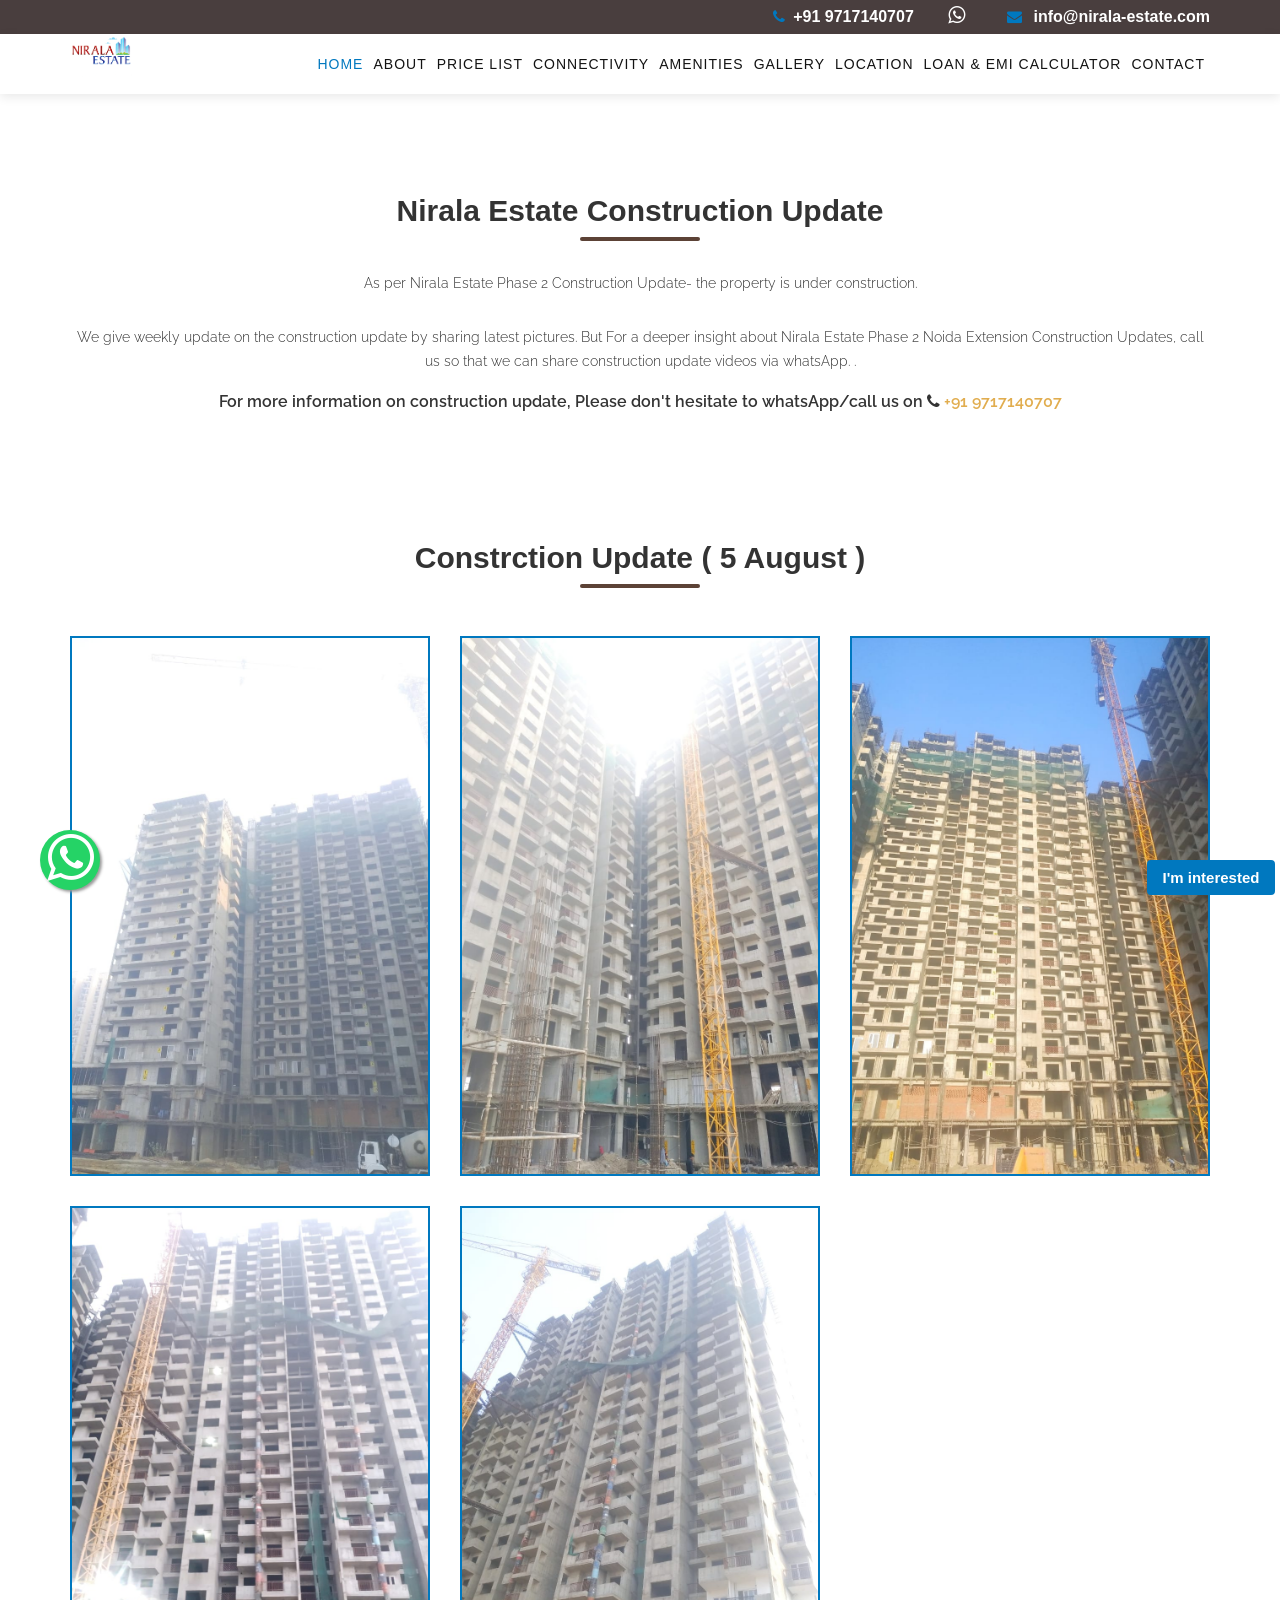
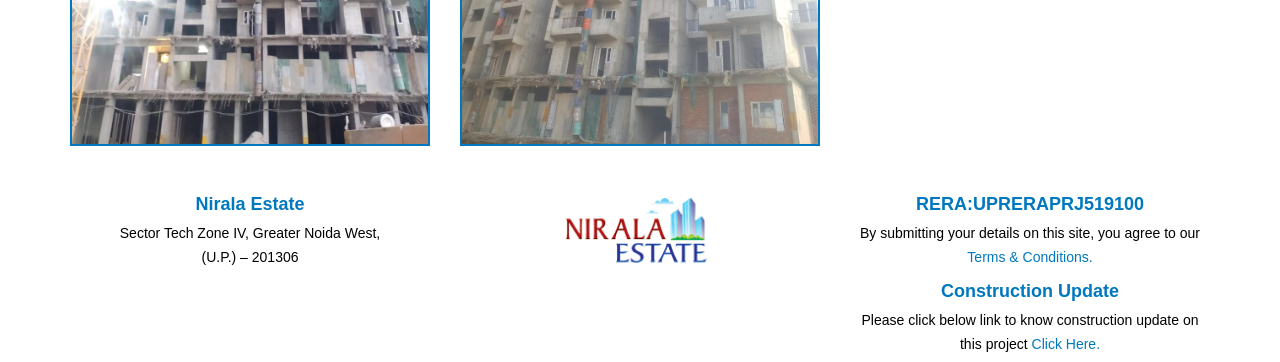
<file: construction-update/index.html>
<!DOCTYPE html>
<html xmlns="http://www.w3.org/1999/xhtml" xml:lang="en-gb" lang="en-gb" dir="ltr">

<meta http-equiv="content-type" content="text/html;charset=UTF-8" />
<meta http-equiv="content-type" content="text/html;charset=utf-8"/>
<head>
    
	
    <meta http-equiv="X-UA-Compatible" content="IE=edge">
    <meta name="viewport" content="width=device-width, initial-scale=1">

    <meta http-equiv="content-type" content="text/html; charset=utf-8"/>
    <title>Nirala Estate - Greater Noida West</title>
    <link rel="icon" href="../images/favicon.png" type="image/png" sizes="16x16">
	
     <meta name="description" content="Nirala Estate brings premium apartments in Tech Zone 4, Greater Noida West, Uttar Pradesh. Nirala Estate Phase 2,3 and 4 providing 2/3 BHK residential apartments at very affordable price ranges starting @ ₹ 42L ">
     <meta name="keywords" content="nirala estate, nirala estate construction update, nirala estate price list, nirala estate noida extension, nirala estate possession date">
     <meta name="author" content="https://nirala-estate.com/">
	 <meta name="ROBOTS" content="INDEX, FOLLOW" />
	 <meta name="rating" content="Safe For Kids" />
     <meta name="googlebot" content="INDEX, FOLLOW" />
     <meta name="YahooSeeker" content="INDEX, FOLLOW" />
     <meta name="msnbot" content="INDEX, FOLLOW" />
     <meta name="allow-search" content="yes" />
     <meta name="distribution" content="global" />
     <meta name="expires" content="never" />
     <meta name="language" content="english" />
     <meta name="page-topic" content="Nirala Estate Phase 2" />
	 <meta name="revisit-after" content="daily">
	 
	 
	
    <link href="../components/com_sppagebuilder/assets/css/animate.min.css" rel="stylesheet" type="text/css"/>
    <link href="../components/com_sppagebuilder/assets/css/sppagebuilder.css" rel="stylesheet" type="text/css"/>
    <link href="../components/com_sppagebuilder/assets/css/sppagecontainer.css" rel="stylesheet" type="text/css"/>
    <link href="../templates/shaper_resort/css/owl.carousel.css" rel="stylesheet" type="text/css"/>
    <link href="../templates/shaper_resort/css/owl.theme.css" rel="stylesheet" type="text/css"/>
    <link href="../templates/shaper_resort/css/owl.transitions.css" rel="stylesheet" type="text/css"/>
    <link href="../templates/shaper_resort/css/slide-animate.css" rel="stylesheet" type="text/css"/>


    <link href="../templates/shaper_resort/css/bootstrap.min.css" rel="stylesheet" type="text/css"/>


    <link href="/construction-update/css/templatec619.css?v=1.0" rel="stylesheet" type="text/css"/>
    <link href="../templates/shaper_resort/css/presets/preset1c619.css?v=1.0" rel="stylesheet" type="text/css" class="preset"/>

    <link href="../lightbox/light-box.css" rel='stylesheet' type='text/css'>
    

    <link href="https://maxcdn.bootstrapcdn.com/font-awesome/4.7.0/css/font-awesome.min.css?v=1.0" rel="stylesheet"
          integrity="sha384-wvfXpqpZZVQGK6TAh5PVlGOfQNHSoD2xbE+QkPxCAFlNEevoEH3Sl0sibVcOQVnN" crossorigin="anonymous">

    <script type='text/javascript' src='../unitegallery/js/jquery-11.0.min.js'></script>
    <script type='text/javascript' src='../unitegallery/js/unitegallery.min.js'></script>
    <link rel='stylesheet' href='../unitegallery/css/unite-gallery.css' type='text/css'/>
    <script type='text/javascript' src='../unitegallery/themes/tilesgrid/ug-theme-tilesgrid.js'></script>
    
    <style type="text/css">

        #sppb-addon-1507611918 .sppb-addon-title {
            margin-bottom: 15px;
        }

        #sppb-addon-1507611918 .sppb-addon-cta {
            padding: 40px 20px;
        }

        #sppb-addon-1507611918 .sppb-cta-subtitle {
            color: #ffffff;
            font-family: 'Raleway', sans-serif;
            font-weight: 600;
        }

        .sp-page-builder .page-content #section-id-1507611919 {
            margin: 0 0 0 0;
        }

        .sp-page-builder .page-content #AboutUs .sppb-section-title .sppb-title-heading {
            font-size: 36px;
            line-height: 36px;
            font-weight: 700;
            /*margin-bottom: 100px;*/
        }

        #sppb-addon-1507611926 .sppb-empty-space {
            padding-bottom: 38px;
        }

        #sppb-addon-1507611927 .sppb-addon-title {
            margin-bottom: 35px;
            color: #973393;
        }

        #sppb-addon-1507611927 .sppb-addon-cta {
            padding: 40px 20px;
        }

        #sppb-addon-1507611927 .sppb-cta-subtitle {
            font-size: 30px;
            line-height: 30px;
        }

        #sppb-addon-1507611928 .sppb-empty-space {
            padding-bottom: 60px;
        }

        .sp-page-builder .page-content #Connectivity {
            /*margin: 90px 0 90px 0;*/
            padding-top: 70px;
            padding-bottom: 50px;
        }

        #sppb-addon-1507611932 .sppb-empty-space {
            padding-bottom: 38px;
        }

        #sppb-addon-1507611933 .sppb-addon-title {
            margin-bottom: 35px;
        }

        #sppb-addon-1507611933 .sppb-addon-cta {
            padding: 40px 20px;
        }

        #sppb-addon-1507611933 .sppb-cta-subtitle {
            font-size: 30px;
            line-height: 30px;
        }

        #sppb-addon-1507611934 .sppb-empty-space {
            padding-bottom: 60px;
        }

        .sp-page-builder .page-content #PriceList {
            /*padding: 115px 0;*/
            background-image: url(images/Gallery/Exterior/slider-image4.jpg);
            background-size: cover;
            background-attachment: fixed;
            background-position: 50% 50%;
        }

        #sppb-addon-1507611940 .sppb-addon-title {
            margin-bottom: 15px;
            font-size: 57px;
            line-height: 47px;
            color: #fff;
            font-family: 'Montserrat-SemiBold';
        }

        #sppb-addon-1507611940 .sppb-addon-cta {
            padding: 40px 20px;
        }

        #sppb-addon-1507611940 .sppb-cta-subtitle {
            color: #ffffff;
            font-size: 25px;
            line-height: 24px;
            font-weight: 600;
            font-family: 'Montserrat-SemiBold';
        }

        .sp-page-builder .page-content #Gallery {
            margin: 0 0 15px 0;
        }

        .sp-page-builder .page-content #Gallery .sppb-section-title .sppb-title-heading {
            font-size: 36px;
            line-height: 36px;
            font-weight: 700;
            /*	margin-bottom: 100px;*/
        }

        .sp-page-builder .page-content #location {
            /*padding: 110px 0px 0px 0px;*/
            /*background-image: url(images/demo/testimonial-bg.png);*/
            background-size: cover;
            background-attachment: fixed;
            background-position: 50% 50%;
            background: #fff;
            margin-top: 0px;
        }

        #column-id-1507611945 {
            color: #ffffff;
        }

        .sp-page-builder .page-content #ContactUs {
            /*margin: 0 0 110px 0;*/
        }

        .sp-page-builder .page-content #ContactUs .sppb-section-title .sppb-title-heading {
            font-size: 36px;
            line-height: 36px;
            font-weight: 700;
            margin-top: 30px;
            margin-bottom: 100px;
        }
		
		
		
		#Loan {
            /*margin: 0 0 110px 0;*/
        }

        #Loan {

            margin-top: 30px;
            margin-bottom: 100px;
        }

        #sppb-addon-1507611954 .sppb-addon-gmap-canvas {
            height: 450px;
        }

        body {
            font-family: Fira Sans, sans-serif;
            font-size: 14px;
            font-weight: 300;
        }

        h1 {
            font-family: Cinzel, sans-serif;
            font-weight: 700;
        }

        h2 {
            font-family: Cinzel, sans-serif;
            font-weight: 700;
        }

        h3 {
            font-family: Cinzel, sans-serif;
            font-size: 30px;
            font-weight: 700;
        }

        h4 {
            font-family: Fira Sans, sans-serif;
            font-size: 16px;
            font-weight: 300;
        }

        h5 {
            font-family: Open Sans, sans-serif;
            font-weight: 600;
        }

        h6 {
            font-family: Open Sans, sans-serif;
            font-weight: 600;
        }

        .sp-megamenu-parent {
            font-family: Fira Sans, sans-serif;
            font-weight: 300;
        }

        .rooms-suits .sppb-cta-subtitle {
            font-family: Fira Sans, sans-serif;
            font-weight: 300;
        }

        #sp-top-bar {
            color: #ffffff;
        }

        #sp-bottom {
            background-color: #493e3e;
            padding: 35px 0 0 0;
        }
		
		.whats-app {
		position: fixed;
		width: 60px;
		height: 60px;
		bottom: 10px;
		border-radius: 50px;
		text-align: center;
		box-shadow: 2px 2px 3px #999;
		z-index: 100;
		left: 40px;
		background-color: #25d366;
		}
		
		
		 .section-title {
			padding-bottom: 40px;
			align-items: center;
            justify-content: center;
		  }

		  .section-title h2 {
			margin: 0;
		  }

		  .section-title small {
			display: block;
		  }
		
		
#outer{width:90%;max-width:600px;background:#fff;margin:0 auto}
#cover{border:2px solid #111;padding:15px 0}
.main{table-layout:fixed;width:94%;border:0;border-collapse:collapse;margin:0 auto}
.main td{padding:0 8px;vertical-align:middle;border:0}
.main input{width:100%;border:1px solid #ccc;margin:2px 0;padding:0 2%;height:22px;text-align:right}.ac{text-align:center}.b{font-weight:bold}
.main select{width:100%;border:1px solid #ccc;margin:2px 0;background:#fff;height:22px}.w50{width:50%}.main button{width:100%;font-weight:bold;margin:3px 0}		
		
    </style>

    <meta content="nirala-estate.org" property="og:title"/>
    <meta content="website" property="og:type"/>
    <meta content="https://" property="og:url"/>
	
<!--Start of Tawk.to Script-->
<script type="text/javascript">
var Tawk_API=Tawk_API||{}, Tawk_LoadStart=new Date();
(function(){
var s1=document.createElement("script"),s0=document.getElementsByTagName("script")[0];
s1.async=true;
s1.src='https://embed.tawk.to/627f6185b0d10b6f3e722a77/1g30p9t5h';
s1.charset='UTF-8';
s1.setAttribute('crossorigin','*');
s0.parentNode.insertBefore(s1,s0);
})();
</script>
<!--End of Tawk.to Script-->

</head>

<body class="site com-sppagebuilder view-page no-layout no-task itemid-437 en-gb ltr  sticky-header layout-fluid">

<div class="body-innerwrapper">
    <section id="sp-top-bar">
        <div class="container">
            <div class="row">
                <div id="sp-top2" class="col-sm-12 col-md-12">
                    <div class="sp-column ">
                        <ul class="sp-contact-info">
                            <li class="sp-contact-phone"><i class="fa fa-phone"></i><a href="tel:+919717140707">+91
                            9717140707</a>
                            </li>
							<li>
								<a target="_blank" href="https://api.whatsapp.com/send/?phone=919717140707&text&lang=En&app_absent=0"><i class="fa fa-whatsapp" style="font-size:20px;color:white"></i></a>
							</li>
                            <li class="sp-contact-email"><i class="fa fa-envelope"></i> <a
                                         href="mailto:info@nirala-estate.com">info@nirala-estate.com</a>
                             </li>
                        </ul>
                    </div>
                </div>

            </div>
        </div>
    </section>
    <span id="home" style="height: 0px;"></span>
    <header id="sp-header">
        <div class="container">
            <div class="row">
                <div id="sp-logo" class="col-xs-8 col-sm-2 col-md-2">
                    <div class="sp-column ">
                        <a class="logo" href="index.html">
                            <h1>
                                <img class="sp-default-logo" src="../images/logo.png" alt="Nirala Estate Noida">
                                <img class="sp-retina-logo" src="../images/logo.png" alt="Nirala Estate Noida">
                                
                            </h1>

                        </a>
                    </div>
                </div>
                <div id="sp-menu" class="col-xs-4 col-sm-10 col-md-10">
                    <div class="sp-column ">
                        <div class='sp-megamenu-wrapper'>
                            <a id="offcanvas-toggler" class="visible-xs" href="#"><i class="fa fa-bars"></i></a>
                            <ul class="sp-megamenu-parent menu-fade hidden-xs">
                                <li class="sp-menu-item active"><a href="/"
                                                                      >Home</a>
                                </li>
                                <li class="sp-menu-item"><a href="/#AboutUs" >About</a>
                                </li>
                                <li class="sp-menu-item"><a href="/#PriceList"
                                                            >Price List</a>
                                </li>
                                <li class="sp-menu-item"><a href="/#Connectivity"
                                                            >Connectivity</a>
                                </li>
                                <li class="sp-menu-item"><a href="/#Amenities" >Amenities</a>
                                </li>
                                <li class="sp-menu-item"><a href="/#Gallery" >Gallery</a>
                                </li>
                                <li class="sp-menu-item"><a href="/#location" >location</a>
                                </li>
								<li class="sp-menu-item"><a href="/#Loan" >Loan & EMI Calculator</a>
                                </li>
                                <li class="sp-menu-item"><a href="/#ContactUs" >Contact</a>
                                </li>

                            </ul>
                        </div>
                    </div>
                </div>

            </div>
        </div>
    </header>
    <section id="sp-page-title">
        <div class="row">
            <div id="sp-title" class="col-sm-12 col-md-12">
                <div class="sp-column "></div>
            </div>
        </div>
    </section>
   
    <a class="whats-app" target="_blank" href="https://api.whatsapp.com/send/?phone=919717140707&text&lang=En&app_absent=0"><i class="fa fa-whatsapp" style="font-size:55px;color:white"></i></a>
	
                             <section id="AboutUs"
                                     class="sppb-section   rooms-suits resort-title-heading wow">
                                <div class="sppb-row-container">
                                    <div class="sppb-section-title sppb-text-center">
                                        <h2 class="sppb-title-heading delay-10s animated wow fadeInDown animated"
                                            style="visibility: visible; animation-name: fadeInDown;">Nirala Estate Construction Update
                                            </h2>
                                        <div class="underline">&nbsp;</div>
                                        <p style="font-family: 'Raleway', sans-serif;margin-top: 30px;">
                                            As per Nirala Estate Phase 2 Construction Update- the property is under construction.
                                        </p>


                                        <p style="font-family: 'Raleway', sans-serif;margin-top: 30px;">
                                             We give weekly update on the construction update by sharing latest pictures. But For a deeper insight about Nirala Estate Phase 2 Noida Extension Construction Updates, call us so that we can share construction update videos via whatsApp.
                                            .<br>

                                        </p>

                                        <h5 style="font-family: 'Raleway', sans-serif;margin-top: 20px;font-size: 16px;">
                                            For more information on construction update, Please don't hesitate to whatsApp/call us on   <i class="fa fa-phone"></i><a href="tel:+919717140707"> +91 9717140707 </a>
                                        </h5>




                                    </div>


                                </div>


                            </section>
							
							                            <section id="Gallery" class="sppb-section  resort-title-heading wow">
                                <div class="sppb-row-container">
                                    <div class="sppb-section-title sppb-text-center">
                                        <h2 class="sppb-title-heading delay-09s animated wow fadeInUp animated"
                                            style="visibility: visible; animation-name: fadeInUp;">Constrction Update ( 5 August )</h2>
                                        <div class="underline">&nbsp;</div>
                                    </div>
									<Br/>
									<Br/>
                                    <div class="sppb-row">
                                        <div class="sppb-col-sm-12">
                                            <div id="column-id-1507611942" class="sppb-column">
                                                <div class="sppb-column-addons">
                                                    <div id="sppb-addon-1507611943" class="clearfix">
                                                        <div class="sppb-addon sppb-addon-latest-posts ">
                                                            <div class="sppb-addon-content">
                                                                <div class="latest-posts clearfix">
                                                                    <div class="sppb-row">

                                                                        <!-- 
                                                                        <ul class="nav nav-tabs mytab" role="tablist">
                                                                            <li role="presentation" class="active">
                                                                                <a href="#internal"
                                                                                   aria-controls="home"
                                                                                   role="tab"
                                                                                   data-toggle="tab">Construction Images</a>
                                                                            </li>
																			
																			<li role="presentation">
                                                                                <a
                                                                                        href="#projectvideo"
                                                                                        aria-controls="settings"
                                                                                        role="tab"
                                                                                        data-toggle="tab">Construction Videos
                                                                                    </a>
                                                                            </li>
																			
                                                                        </ul>
                                                                         -->
                                                                        <div class="tab-content delay-09s animated wow fadeInUp animated"
                                                                             style="visibility: visible; animation-name: fadeInUp;">

                                                                           
                                                                            <div role="tabpanel"
                                                                                 class="tab-pane fade in active"
                                                                                 id="internal">


																				
																				<div class="latest-post sppb-col-sm-4">
                                                                                    <div class="latest-post"
                                                                                         style="background-image: url(images/update1.jpeg)">
                                                                                        <div class="latest-post-inner match-height l-box">
                                                                                              <span class="link-icon">
                                                                                                  <a href="images/update1.jpeg">
                                                                                                      <i class="fa fa-chain"></i>
                                                                                                  </a>
                                                                                              </span>
                                                                                        </div>
                                                                                    </div>
																					
                                                                                </div>
																				
																				
																			   <div class="latest-post sppb-col-sm-4">
                                                                                    <div class="latest-post"
                                                                                         style="background-image: url(images/update2.jpeg)">
																						 
                                                                                        <div class="latest-post-inner match-height l-box">
                                                                                              <span class="link-icon">
                                                                                                  <a href="images/update2.jpeg">
                                                                                                      <i class="fa fa-chain"></i>
                                                                                                  </a>
                                                                                              </span>
																							  <!--fsfsfsfsf-->
                                                                                        </div>
																						
                                                                                    </div>
																					
                                                                                </div>
																				<div class="latest-post sppb-col-sm-4">
                                                                                    <div class="latest-post"
                                                                                         style="background-image: url(images/update3.jpeg)">
                                                                                        <div class="latest-post-inner match-height l-box">
                                                                                              <span class="link-icon">
                                                                                                  <a href="images/update3.jpeg">
                                                                                                      <i class="fa fa-chain"></i>
                                                                                                  </a>
                                                                                              </span>
                                                                                        </div>
                                                                                    </div>
                                                                                </div>
																				
																				
																			   <div class="latest-post sppb-col-sm-4">
                                                                                    <div class="latest-post"
                                                                                         style="background-image: url(images/update4.jpeg)">
                                                                                        <div class="latest-post-inner match-height l-box">
                                                                                              <span class="link-icon">
                                                                                                  <a href="images/update4.jpeg">
                                                                                                      <i class="fa fa-chain"></i>
                                                                                                  </a>
                                                                                              </span>
                                                                                        </div>
                                                                                    </div>
                                                                                </div>	
																				

																				<div class="latest-post sppb-col-sm-4">
                                                                                    <div class="latest-post"
                                                                                         style="background-image: url(images/update5.jpeg)">
                                                                                        <div class="latest-post-inner match-height l-box">
                                                                                              <span class="link-icon">
                                                                                                  <a href="images/update5.jpeg">
                                                                                                      <i class="fa fa-chain"></i>
                                                                                                  </a>
                                                                                              </span>
                                                                                        </div>
                                                                                    </div>
                                                                                </div>	
																					
																				

                                                                            </div>
                                                                            
																			
																			
													                        <div role="tabpanel" class="tab-pane fade"
                                                                                 id="projectvideo">
                                                                                 <div class="col-md-3 col-sm-3"></div>
																				<div class="col-md-8 col-sm-8">
																					<div class="section-title" >
																						 <em align="center"><iframe src="//www.youtube.com/embed/3_yv4gHjcwA" width="500" height="500"></iframe></em> 
																					</div>
																				</div>
                                                                                <div class="col-md-1 col-sm-1"></div>
                                                                             </div>
																			

                                                                        </div>


                                                                    </div>
                                                                </div>
                                                            </div>
                                                        </div>
                                                    </div>
                                                </div>
                                            </div>
                                        </div>
                                    </div>
                                </div>
                            </section>

    <footer id="sp-footer" style="background: #fff;padding: 6px 0;color: #000;" class="wow">
        <div class="container delay-09s animated wow fadeInLeft animated"
             style="visibility: visible; animation-name: fadeInLeft;">

            <div class="row hidden-xs">
                <div class="col-sm-4 col-md-4">
                    <div class="sp-column footer-txt">
                        <span class="sp-copyright">Nirala Estate </span>
                        Sector Tech Zone IV, Greater Noida West,<br> (U.P.) – 201306
                    </div>
                </div>
                <div class="col-sm-4 col-md-4">
                    <div class="sp-column footer-txt">
                        <img src="../images/favicon.png" class="foo-logo">
                    </div>
                </div>

                <div class="col-sm-4 col-md-4">
                    <div class="sp-column footer-txt">
                        <span class="sp-copyright">RERA:UPRERAPRJ519100</span>
                        By submitting your details on this site, you agree to our
                        <a href="../terms-of-use/index.html" target="_blank" style="color: #0078bf;">
                            Terms &amp; Conditions.</a>
                    </div>
                </div>
				
				<div class="col-sm-4 col-md-4">
                    <div class="sp-column footer-txt">
                        <span class="sp-copyright">Construction Update</span>
                        Please click below link to know construction update on this project	
                        <a href="../construction-update/index.html" target="_blank" style="color: #0078bf;">
                            Click Here.</a>
                    </div>
                </div>
				
            </div>
            <div class="row visible-xs">
                <div class="col-sm-4 col-md-4">
                    <div class="sp-column footer-txt">
                        <img src="../images/favicon.png" class="foo-logo">
                    </div>
                </div>
                <div class="col-sm-4 col-md-4">
                    <div class="sp-column footer-txt">
                        <span class="sp-copyright">RERA:UPRERAPRJ519100</span>
                        By submitting your details on this site, you agree to our
                        <a href="terms-of-use/index.html" target="_blank" style="color: #0078bf;">
                            Terms &amp; Conditions.</a>
                    </div>
                </div>
                <div class="col-sm-4 col-md-4">
                    <div class="sp-column footer-txt">
                        <span class="sp-copyright">Nirala Estate</span>
                        Sector Tech Zone IV, <br> Greater Noida West – 201306
                    </div>
                </div>
            </div>
        </div>
    </footer>



    <div class="offcanvas-menu wow">
        <a href="#" class="close-offcanvas"><i class="fa fa-remove"></i></a>
        <div class="offcanvas-inner">

            <div class="sp-module ">
                <div class="sp-module-content">
                    <ul class="nav menu">
                        <li class="item-437 default current active"><a href="/" ><i class="fa fa-home"></i>  Home</a>
                        </li>
                        <li class="item-561"><a href="/#AboutUs" ><i class="fa fa-info-circle"></i>  About</a>
                        </li>
                        <li class="item-550"><a href="/#PriceList" ><i class="fa fa-rupee"></i>  Price List</a>
                        </li>
                        <li class="item-548"><a href="/#Connectivity" ><i class="fa fa-link"></i>  Connectivity</a>
                        </li>
                        <li class="item-548"><a href="/#Amenities" ><i class="fa fa-hotel"></i>  Amenities</a>
                        </li>
                        <li class="item-548"><a href="/#Gallery" ><i class="fa fa-image"></i>  Gallery</a>
                        </li>
                        <li class="item-548"><a href="/#location" ><i class="fa fa-map-marker"></i>  Location</a>
                        </li>
					    <li class="item-548"><a href="/#Loan" ><i class="fa fa-money"></i>  Loan & EMI Calculator</a>
                        </li>
                        <li class="item-548"><a href="/#ContactUs" ><i class="fa fa-phone"></i>  Contact</a>
                        </li>
						<li class="item-548"><a href="/#" class="m-link">+91-9717140707</a>
                        </li>


                    </ul>
                </div>
            </div>
        </div>
    </div>


</div>


<div id="pageloader">
    <img src="../images/loading.gif" alt="processing..."/>
</div>

<!-- ================ main popup ==================== -->


<div class="modal fade in" tabindex="-1" role="dialog" id="main-pop" data-backdrop="static" data-keyboard="false">
    <div class="modal-dialog" role="document">
        <div class="modal-content">
            <div class="modal-header">
                <button type="button" class="close" data-dismiss="modal" aria-label="Close"><span
                            aria-hidden="true">×</span></button>

                <h4 class="modal-title">Enter your details to get callback!</h4>
            </div>
            <div class="modal-body">
                <!-- <p>Please enter the details below to get the detailed pricing information.</p> -->
                <form id="main-popup"  name="main-popup"  novalidate="novalidate">

					
					<div class="form-group col-md-12">
                        <div class="input-group">
                            <div class="input-group-addon"><i class="fa fa-user form-ico" aria-hidden="true"></i></div>
                            <input type="text" class="form-control" id="POPUPName" name="POPUPName" placeholder="Name" required>
                        </div>
                    </div>
					
                    <div class="form-group col-md-12">
                        <div class="input-group">
                            <div class="input-group-addon"><i class="fa fa-mobile form-ico" aria-hidden="true"></i>
                            </div>
                            <input type="number" id="POPUPMobile" name="POPUPMobile" class="form-control" placeholder="Mobile" required>
                        </div>

                    </div>

                    <button type="button" name="AvailtheoffersNow" id="AvailtheoffersNow"  class="btn btn-default price-btn">SUBMIT</button>
                </form>
            </div>
        </div><!-- /.modal-content -->
    </div><!-- /.modal-dialog -->
</div>

<!-- ================ I'm interested ==================== -->

<button class="btn btn-danger interested i-am hidden-xs">I'm interested</button>

<!--<button id="mobile1" type="submit" class="btn interested-mobile hidden-lg hidden-md mobile-btn i-am" data-toggle="modal" data-target="#brochure" style="display: block;"><i class="fa fa-phone"></i>-->
<!--</button>-->


<div class="modal fade in" tabindex="-1" role="dialog" id="interested-model" data-backdrop="static"
     data-keyboard="false">
    <div class="modal-dialog" role="document">
        <div class="modal-content">
            <div class="modal-header">
                <button type="button" class="close" data-dismiss="modal" aria-label="Close"><span
                            aria-hidden="true">×</span></button>

                <h4 class="modal-title">I'm Interested</h4>
            </div>
            <div class="modal-body">
                <p>Please enter the details below to get the detailed pricing information.</p>
                <form id="float-form" name="float-form" >
                    <div class="form-group col-md-12">
                        <div class="input-group">
                            <div class="input-group-addon"><i class="fa fa-user form-ico" aria-hidden="true"></i></div>
                            <input type="text" class="form-control" name="interestedName" id="interestedName" placeholder="Name">
                        </div>
                        <label for="interestedName" generated="true" class="error"></label>
                    </div>

                    <div class="form-group col-md-12">
                        <div class="input-group">
                            <div class="input-group-addon"><i class="fa fa-mobile form-ico" aria-hidden="true"></i>
                            </div>
                            <input type="number" name="interestedMobile" id="interestedMobile" class="form-control" placeholder="Mobile">
                        </div>
                        <label for="interestedMobile" generated="true" class="error"></label>

                    </div>

                    <div class="form-group col-md-12">
                        <div class="input-group">
                            <div class="input-group-addon"><i class="fa fa-envelope" aria-hidden="true"></i></div>
                            <input type="email" class="form-control" name="interestedEmail" id="interestedEmail" placeholder="Email">
                            <input type="hidden" name="source" value="Im Interested" id="source">
                        </div>
                        <label for="interestedEmail" generated="true" class="error"></label>
                    </div>
                    <button type="button" name="interestedCustomer" id="interestedCustomer"  class="btn btn-default price-btn" href="#">Submit</button>  

                </form>
            </div>
        </div><!-- /.modal-content -->
    </div><!-- /.modal-dialog -->
</div>



<div class="col-lg-12 col-sm-12 col-xs-12 fixed-footer-cust hidden-md hidden-lg hidden-sm">
    <div class="container">
        <div class="col-lg-6 col-sm-6 col-xs-6 div-line pd0">
            <a href="tel:+919555922287" class="fix-link"><i class="fa fa-phone f-icon" aria-hidden="true"></i> CALL
                NOW</a>
        </div>
        <div class="col-lg-6 col-sm-6 col-xs-6 pd0">
            <a type="button" class="fix-link i-am"><i class="fa fa-pencil-square-o f-icon" aria-hidden="true"></i>
                ENQUIRE NOW</a>
        </div>
    </div>
</div>

<script src="../media/jui/js/jquery-noconflictbb68bb68.js?6d335272cfe947fe63a1dc6d722f2ca8" type="text/javascript"></script>
<script src="../media/jui/js/jquery-migrate.minbb68bb68.js?6d335272cfe947fe63a1dc6d722f2ca8" type="text/javascript"></script>
<script src="../media/com_solidres/assets/js/noconflict.js" type="text/javascript"></script>
<script src="../media/com_solidres/assets/js/jquery/ui/jquery-ui.min.js" type="text/javascript"></script>
<script src="../media/com_solidres/assets/js/validate/jquery.validate.min.js" type="text/javascript"></script>
<script src="../templates/shaper_resort/js/owl.carousel.min.js" type="text/javascript"></script>

<script src="../components/com_sppagebuilder/assets/js/jquery.magnific-popup.min.js" type="text/javascript"></script>
<script src="../templates/shaper_resort/js/bootstrap.min.js" type="text/javascript"></script>
<script src="../templates/shaper_resort/js/jquery.sticky.js" type="text/javascript"></script>
<script src="../templates/shaper_resort/js/main.js" type="text/javascript"></script>
<script type="text/javascript">
    jQuery(document).ready(function ($) {
        wow = new WOW({
            boxClass: 'wow',
            animateClass: 'animated',
            offset: 0,
            mobile: true,
            live: true
        });
        wow.init();
    });
</script>

<script type="text/javascript">
    jQuery(document).ready(function ($) {
        var $slideFullwidth = $("#sppb-addon-1507611917 .slide-fullwidth");

        // Autoplay
        var $autoplay = $slideFullwidth.attr("data-sppb-slide-ride");
        if ($autoplay == "true") {
            var $autoplay = true;
        } else {
            var $autoplay = false
        }

        // controllers
        var $controllers = $slideFullwidth.attr("data-sppb-slide-controllers");
        if ($controllers == "true") {
            var $controllers = true;
        } else {
            var $controllers = false
        }


        $slideFullwidth.owlCarousel({
            margin: 0,
            loop: true,
            autoplay: $autoplay,
            animateIn: "slideInRight",
            animateOut: "fadeOutLeft",
            responsive: {
                0: {
                    items: 1
                },
                600: {
                    items: 1
                },
                1000: {
                    items: 1
                }
            },
            dots: $controllers,
        });


        $("#sppb-addon-1507611917 .sppbSlidePrev").click(function () {
            $slideFullwidth.trigger("prev.owl.carousel", [400]);
        });

        $("#sppb-addon-1507611917 .sppbSlideNext").click(function () {
            $slideFullwidth.trigger("next.owl.carousel", [400]);
        });
    });
</script>

<script type="text/javascript" src="../lightbox/light-box.js"></script>
<script src="../js/jquery.validate.js"></script>
<script src="../js/mobilevalidate.js"></script>
<script src="../js/vai.js"></script>
<script src="../js/cookie.js"></script>
<script src="../js/popout.js"></script>
<script type="text/javascript" src="../js/wow.min.js"></script>

<script type="text/javascript">
    jQuery(document).ready(function () {
        jQuery("#gallery").unitegallery({
            tile_width: 350,						//tile width
            tile_height: 230,
            gallery_theme: "tilesgrid",				//choose gallery theme (if more then one themes includes)
            gallery_width: "100%",
            tile_enable_border: false,
            tile_overlay_opacity: 0.5,			//tile overlay opacity
            tile_overlay_color: "#0078bf"
        });
        jQuery("#gallery1").unitegallery({
            tile_width: 350,						//tile width
            tile_height: 230,
            gallery_theme: "tilesgrid",				//choose gallery theme (if more then one themes includes)
            gallery_width: "100%",
            tile_enable_border: false,
            tile_overlay_opacity: 0.5,			//tile overlay opacity
            tile_overlay_color: "#0078bf"
        });
    });
</script>

<script>
    jQuery(document).ready(function ($) {
        var $gallery = $('.l-box a').simpleLightbox();
    });
</script>

<script type="text/javascript">
	 jQuery(document).ready(function(){
	      
	 	   jQuery("#AvailtheoffersNow").click(function(){
		    if (!jQuery("#main-popup").valid())
			{
			   return false;
			}
            var sname=jQuery('#POPUPName').val()
			var smobile=jQuery('#POPUPMobile').val()
			var semail='Construction Update'
			jQuery("#pageloader").fadeIn();
            jQuery.ajax({
                url: 'https://tgroz9ryhi.execute-api.ap-south-1.amazonaws.com/Prod/api/Leads',
                method: 'POST',
                data: {

                    name: sname ,
                    mobile: smobile,
                    email: semail,
					date:'',
					projectName:'NiralaEstate'

                },
                success: function () {
				      jQuery("#pageloader").fadeOut();
                      jQuery('#main-pop').modal('hide');
                      window.alert('Thank you for showing interest in the project. Soon we will call you for exciting offers');
                },
                error: function () {
				   jQuery("#pageloader").fadeOut();
                   jQuery('#main-pop').modal('hide');
                   window.alert('Thank you for showing interest in the project. Soon we will call you for exciting offers');
                }

            });
			return false;
	      });
		  
		  
		  jQuery("#interestedCustomer").click(function(){
		    if (!jQuery("#float-form").valid())
			{
			   return false;
			}
            var sname=jQuery('#interestedName').val()
			var smobile=jQuery('#interestedMobile').val()
			var semail=jQuery('#interestedEmail').val()
			jQuery("#pageloader").fadeIn();
            jQuery.ajax({
                url: 'https://tgroz9ryhi.execute-api.ap-south-1.amazonaws.com/Prod/api/Leads',
                method: 'POST',
                data: {

                    name: sname ,
                    mobile: smobile,
                    email: semail,
					date:'',
					projectName:'NiralaEstate'

                },
                success: function () {
				      jQuery("#pageloader").fadeOut();
                      jQuery('#interested-model').modal('hide');
                      window.alert('Thank you for showing interest in the project. Soon we will call you for exciting offers');
                },
                error: function () {
				   jQuery("#pageloader").fadeOut();
                   jQuery('#interested-model').modal('hide');
                   window.alert('Thank you for showing interest in the project. Soon we will call you for exciting offers');
                }

            });
			return false;
	      });
	 
	 
	 });
</script>
	 
<script type="text/javascript">
    jQuery(document).ready(function ($) {
        Delete_Cookie('formfilled');
        // ---------------for model only-----
        $(".price-click").click(function () {
            $('#price-model').modal('show');
        });

        $(".i-am").click(function () {
            $('#interested-model').modal('show');
        });
        // ---------------for model only-----
    });
</script>
<script>
    jQuery(document).ready(function ($) {
        // Add smooth scrolling to all links
        $(".m-link").on('click', function (event) {


			
		  var $anchor = $(this);
          $('html, body').stop().animate({
            scrollTop: $($anchor.attr('href')).offset().top - 49
          }, 1000);
            event.preventDefault();
        });

        $('#sp-menu ul li').on('click', function () {
            $('ul li.active').removeClass('active');
            $(this).addClass('active');
        });

    });
</script>


</body>


</html>
</file>
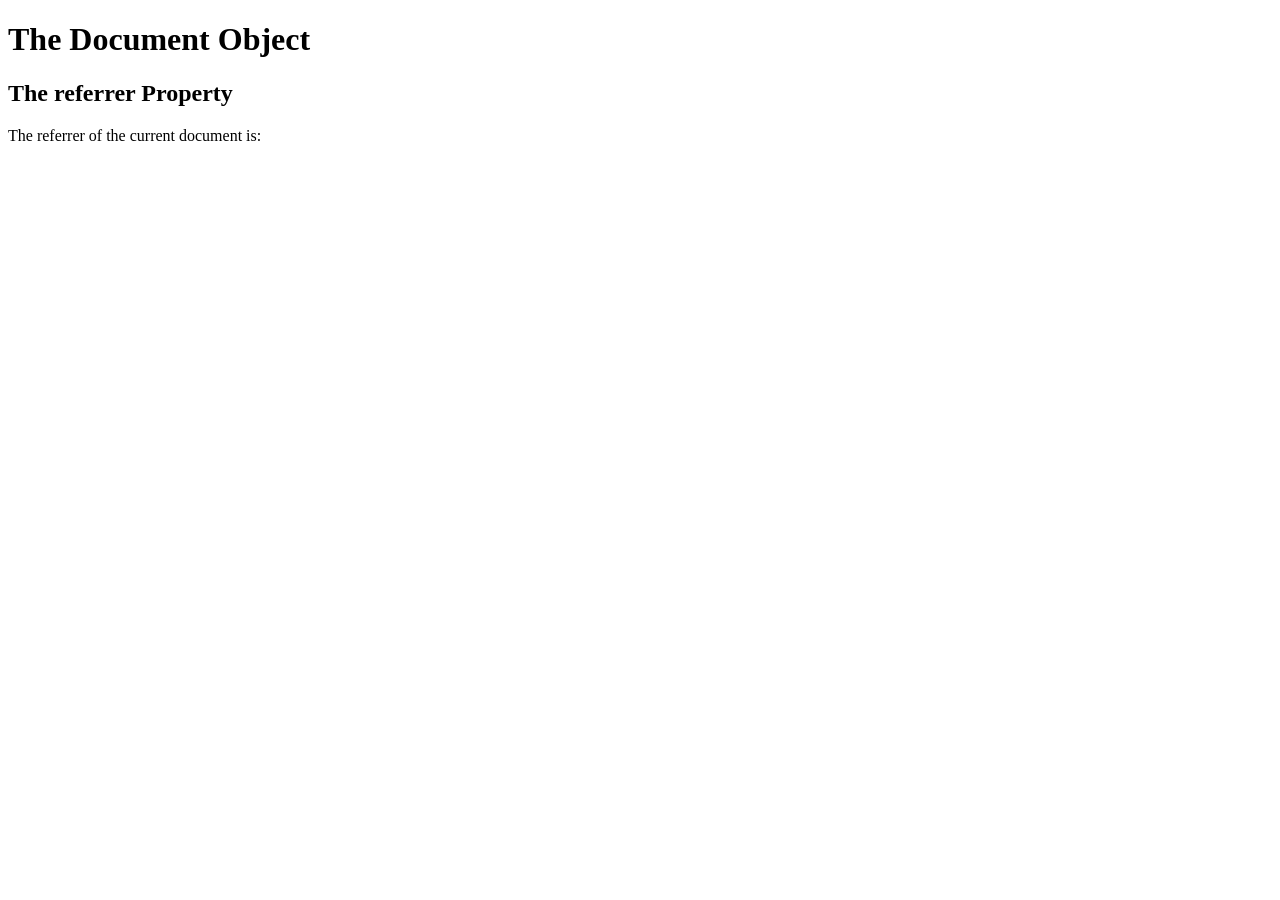
<file: docRefer/index.html>
﻿<!DOCTYPE html>
<html>
<body>
<h1>The Document Object</h1>
<h2>The referrer Property</h2>

<p>The referrer of the current document is:</p>

<p id="demo"></p>

<script>
document.getElementById("demo").innerHTML = document.referrer;
</script>

</body>
</html>
</file>
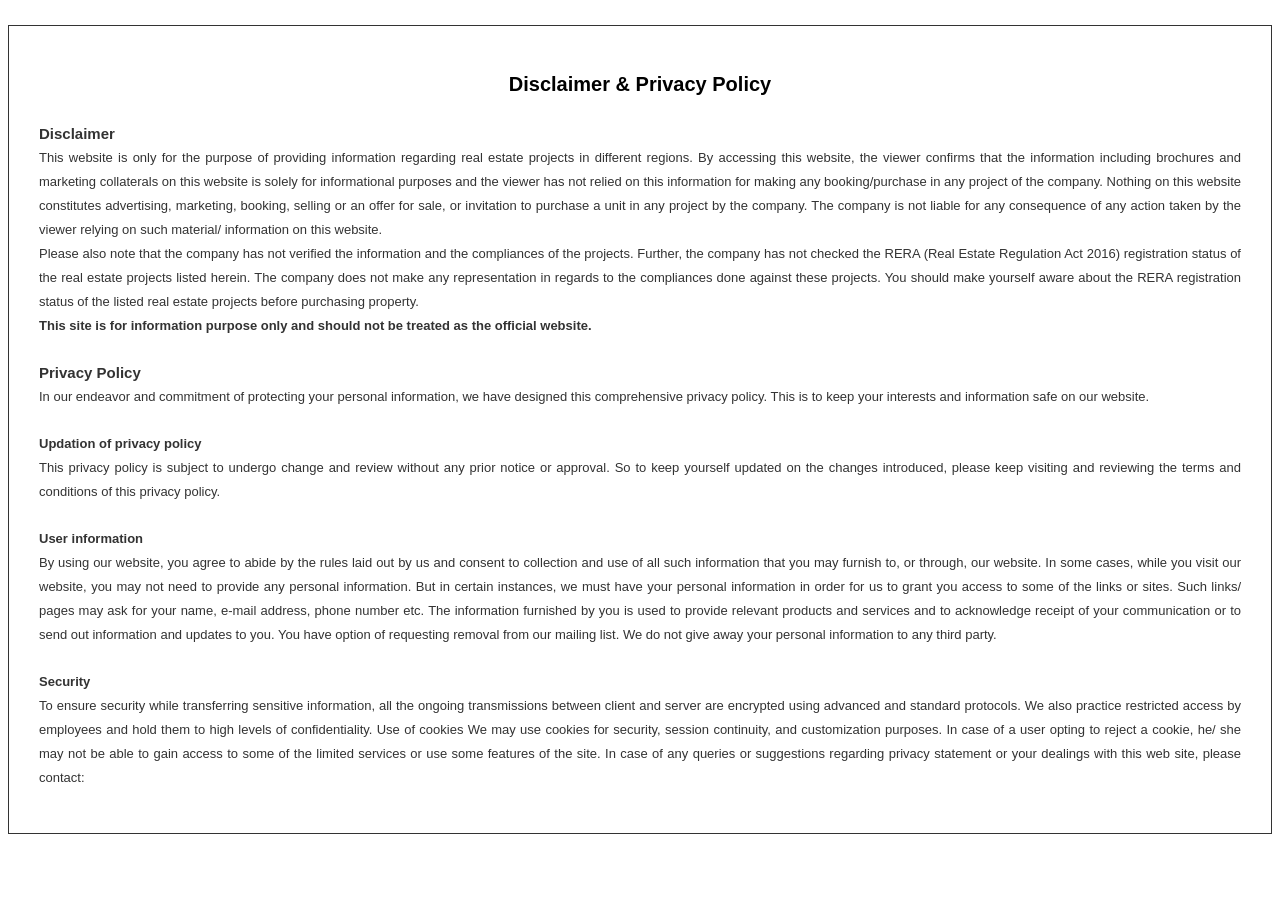
<file: privacy-policy/index.html>
﻿
<!DOCTYPE html>
<html lang="en">
<head>
 <style>
    p {
      color: #333;
      text-align: justify;
    }
            ::-webkit-input-placeholder {
     color: #515050 !important;
     font-size: 14px;
     font-weight: 600;
    }
            :-moz-placeholder {
     color: #515050 !important;
     font-size: 14px;
     font-weight: 600;
     opacity: 1;
    }
            ::-moz-placeholder {
     color: #515050 !important;
     font-size: 14px;
     font-weight: 600;
     opacity: 1;
    }
            :-ms-input-placeholder {
     color: #515050 !important;
     font-size: 14px;
     font-weight: 600;
    }
            :placeholder-shown {
     color: #515050 !important;
     font-size: 14px;
     font-weight: 600;
    }
    .frm {
      margin-top: 10px !important;
    }
    </style>
</head>
<body>
    <div class="container" style="margin-top:2%; border:1px solid #333;">
      <div style=" margin:auto; font:normal 13px arial;    padding: 30px;">
        <h2 style="text-align:center;     font-size: 20px;">Disclaimer & Privacy Policy</h2>
        <p style="padding-top:10px; text-align:justify; line-height:24px;"> <b style="display:block; font-size:15px;">Disclaimer</b> This website is only for the purpose of providing information regarding real estate projects in different regions. By accessing this website, the viewer confirms that the information including brochures and marketing collaterals on this website is solely for informational purposes and the viewer has not relied on this information for making any booking/purchase in any project of the company. Nothing on this website constitutes advertising, marketing, booking, selling or an offer for sale, or invitation to purchase a unit in any project by the company. The company is not liable for any consequence of any action taken by the viewer relying on such material/ information on this website. <br>
          Please also note that the company has not verified the information and the compliances of the projects. Further, the company has not checked the RERA (Real Estate Regulation Act 2016) registration status of the real estate projects listed herein. The company does not make any representation in regards to the compliances done against these projects. You should make yourself aware about the RERA registration status of the listed real estate projects before purchasing property. <br/>
          <strong>This site is for information purpose only and should not be treated as the official website.</strong> </p>
        <p style="padding-top:10px; text-align:justify; line-height:24px;"> <b style="display:block; font-size:15px;">Privacy Policy</b> In our endeavor and commitment of protecting your personal information, we have designed this comprehensive privacy policy. This is to keep your interests and information safe on our website. </p>
        <p style="padding-top:10px; text-align:justify; line-height:24px;"> <b style="display:block;">Updation of privacy policy</b> This privacy policy is subject to undergo change and review without any prior notice or approval. So to keep yourself updated on the changes introduced, please keep visiting and reviewing the terms and conditions of this privacy policy. </p>
        <p style="padding-top:10px; text-align:justify; line-height:24px;"> <b style="display:block;">User information</b> By using our website, you agree to abide by the rules laid out by us and consent to collection and use of all such information that you may furnish to, or through, our website. In some cases, while you visit our website, you may not need to provide any personal information. But in certain instances, we must have your personal information in order for us to grant you access to some of the links or sites. Such links/ pages may ask for your name, e-mail address, phone number etc. The information furnished by you is used to provide relevant products and services and to acknowledge receipt of your communication or to send out information and updates to you. You have option of requesting removal from our mailing list. We do not give away your personal information to any third party.</p>
        <p style="padding-top:10px; text-align:justify; line-height:24px;"> <b style="display:block;">Security </b> To ensure security while transferring sensitive information, all the ongoing transmissions between client and server are encrypted using advanced and standard protocols. We also practice restricted access by employees and hold them to high levels of confidentiality. 
          Use of cookies
          We may use cookies for security, session continuity, and customization purposes. In case of a user opting to reject a cookie, he/ she may not be able to gain access to some of the limited services or use some features of the site.
          In case of any queries or suggestions regarding privacy statement or your dealings with this web site, please contact: </p>
      </div>
    </div>
</body>
</html>
</file>
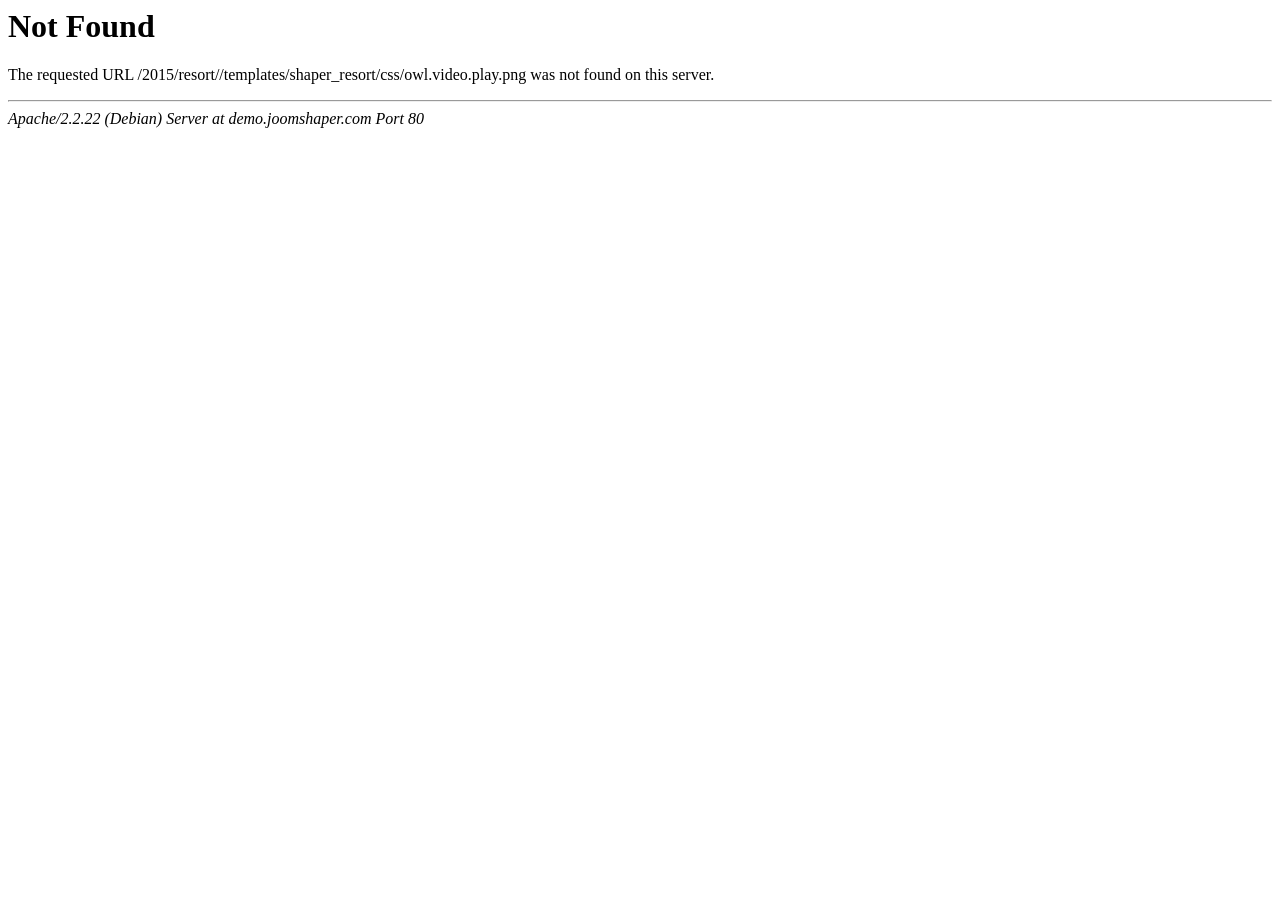
<file: templates/shaper_resort/css/owl.video.play.html>
<!DOCTYPE HTML PUBLIC "-//IETF//DTD HTML 2.0//EN">
<html>
<!-- Mirrored from windsorparadise2-ghaziabad.in/templates/shaper_resort/css/owl.video.play.html by HTTrack Website Copier/3.x [XR&CO'2014], Mon, 06 Dec 2021 16:30:14 GMT -->
<head>
<title>404 Not Found</title>
</head><body>
<h1>Not Found</h1>
<p>The requested URL /2015/resort//templates/shaper_resort/css/owl.video.play.png was not found on this server.</p>
<hr>
<address>Apache/2.2.22 (Debian) Server at demo.joomshaper.com Port 80</address>
</body>
<!-- Mirrored from windsorparadise2-ghaziabad.in/templates/shaper_resort/css/owl.video.play.html by HTTrack Website Copier/3.x [XR&CO'2014], Mon, 06 Dec 2021 16:30:14 GMT -->
</html>
</file>
<file: components/com_sppagebuilder/assets/css/sppagebuilder.css>
/**
 * @package SP Page Builder
 * @author JoomShaper http://www.joomshaper.com
 * @copyright Copyright (c) 2010 - 2015 JoomShaper
 * @license http://www.gnu.org/licenses/gpl-2.0.html GNU/GPLv2 or later
*/
#sp-page-builder {
  position: relative;
}

#sp-page-builder .sp-pagebuilder-page-edit {
    position: absolute;
    font-size: 13px;
    line-height: 1;
    top: 15px;
    right: 15px;
    color: #fff;
    display: block;
    margin: 0;
    padding: 8px 10px;
    text-decoration: none;
    font-style: normal;
    background: rgba(0, 0, 0, 0.5);
    border: 1px solid rgba(255, 255, 255, 0.2);
    border-radius: 3px;
    -webkit-transition: background-color 300ms, color 300ms, border-color 300ms;
    transition: background-color 300ms, color 300ms, border-color 300ms;
    z-index: 9995;
}

#sp-page-builder .sp-pagebuilder-page-edit:hover,
#sp-page-builder .sp-pagebuilder-page-edit:active,
#sp-page-builder .sp-pagebuilder-page-edit:focus {
  color: #000;
  background: #fff;
  border-color: rgba(0, 0, 0, 0.2);
}

#sp-page-builder .page-content .sppb-section,
#sp-page-builder .sppb-section {
  /*margin-top: 30px;*/
  z-index: 1;
  /*position: relative;*/
}
#sp-page-builder .page-content .sppb-section:first-child {
  margin-top: 0;
}
#sp-page-builder .sppb-section-title {
  margin-bottom: 50px;
  position: relative;
  z-index: 1;
}
#sp-page-builder .sppb-section-title .sppb-title-heading {
  margin-top: 0;
  font-size: 36px;
  line-height: 36px;
  margin-bottom: 15px;
  border: 0;
}
#sp-page-builder .sppb-section-title .sppb-title-subheading {
  font-size: 16px;
  margin-top: 0;
  margin-bottom: 0;
}
#sp-page-builder .sppb-section-title.sppb-text-center .sppb-title-subheading {
  display: inline-block;
  max-width: 80%;
}
/* *** Helix3 frotend edit *** */
.com-sppagebuilder.view-form.layout-edit.off-canvas-menu-init{
    position: inherit;
}
.sppb-addon-cta .sppb-cta-title {
  margin-top: 0;
  font-size: 36px;
  line-height: 36px;
  margin-bottom: 15px;
  border: 0;
}
.sppb-addon-cta .sppb-cta-subtitle {
  font-size: 24px;
  line-height: 24px;
  margin-top: 0;
  margin-bottom: 0;
}
.sppb-addon-cta .sppb-cta-text {
  margin-top: 15px;
  margin-bottom: 0;
}
@media screen and (min-width: 768px) {
  .sppb-addon-cta .sppb-row {
    display: table-row;
    height: 100%;
  }
  .sppb-addon-cta .sppb-row > div {
    display: table-cell;
    vertical-align: middle;
    float: none;
  }
}

/* IE10+ CSS styles go here */
@media all and (-ms-high-contrast: none), (-ms-high-contrast: active) {
  .sppb-img-responsive,
  .sppb-carousel-inner > .sppb-item > img,
  .sppb-carousel-inner > .sppb-item > a > img {
    width: 100%;
  }
  .sppb-testimonial-pro .sppb-img-responsive.sppb-avatar{
    width: auto !important;
  }
}

.sppb-addon-facebook-likebox * {
  max-width: 100% !important;
}
.sppb-gallery {
  list-style: none;
  padding: 0;
  margin: 0;
}
.sppb-gallery li {
  display: inline-block;
  float: left;
  padding: 0;
  -webkit-box-sizing: border-box;
  -moz-box-sizing: border-box;
  box-sizing: border-box;
}
.sppb-gallery li a {
  display: block;
}
.sppb-addon-persion .sppb-addon-content > div {
  margin-top: 15px;
}
.sppb-addon-persion .sppb-addon-content > div:first-child {
  margin-top: 0;
}
.sppb-addon-persion .sppb-person-information > span {
  display: block;
}
.sppb-addon-persion .sppb-person-information > span.sppb-person-name {
  font-size: 16px;
  font-weight: bold;
}
.sppb-addon-persion .sppb-person-information > span.sppb-person-designation {
  font-size: 12px;
  color: #888;
}
.sppb-addon-persion .sppb-person-social {
  list-style: none;
  display: block;
  padding: 0;
  margin: 0 -8px;
}
.sppb-addon-persion .sppb-person-social > li {
  display: inline-block;
  margin: 0 8px;
}
.sppb-addon-persion .sppb-person-social > li > a {
  display: block;
  font-size: 16px;
  line-height: 16px;
  color: #999;
}
.sppb-addon-persion .sppb-person-social > li > a:hover {
  color: #666;
}
.sppb-pricing-box {
  border: 1px solid #e5e5e5;
  padding: 20px;
}
.sppb-pricing-box.sppb-pricing-featured {
  border-color: #7FBA00;
  background-color: #7FBA00;
  color: #fff;
}
.sppb-pricing-box .sppb-pricing-header .sppb-pricing-title {
  margin-top: 0;
  padding: 0;
  font-size: 18px;
  font-weight: bold;
  text-transform: uppercase;
  margin-bottom: 20px;
}
.sppb-pricing-box .sppb-pricing-header > span.sppb-pricing-price {
  font-size: 24px;
  line-height: 24px;
}
.sppb-pricing-box .sppb-pricing-header > span.sppb-pricing-duration {
  font-size: 16px;
  line-height: 16px;
}
.sppb-pricing-box .sppb-pricing-features {
  padding: 20px 0;
}
.sppb-pricing-box .sppb-pricing-features > ul {
  list-style: none;
  padding: 0;
  margin: 0;
}
.sppb-pricing-box .sppb-pricing-features > ul > li {
  display: block;
  padding: 5px 0;
}
.sppb-addon-animated-number .sppb-addon-content {
  display: inline-block;
}
.sppb-addon-animated-number .sppb-addon-content .sppb-animated-number-title {
  margin-top: 10px;
}
.sppb-addon-animated-number.sppb-hasbg .sppb-addon-content {
  padding: 20px;
}
.sppb-pie-chart {
  position: relative;
  display: inline-block;
}
.sppb-pie-chart canvas {
  position: absolute;
  top: 0;
  left: 0;
}
.sppb-pie-chart .sppb-chart-percent {
  font-size: 24px;
}
.sppb-pie-chart .sppb-chart-icon,
.sppb-pie-chart .sppb-chart-percent {
  width: 100%;
  height: 100%;
  display: table;
}
.sppb-pie-chart .sppb-chart-icon span,
.sppb-pie-chart .sppb-chart-percent span {
  display: table-cell;
  vertical-align: middle;
}
.sppb-addon-single-image-container {
  display: inline-block;
  position: relative;
}
.sppb-addon-image-overlay {
  position: absolute;
  top: 0;
  left: 0;
  right: 0;
  bottom: 0;
  opacity: 0;
  -webkit-transition: opacity 400ms;
  transition: opacity 400ms;
}
.sppb-addon-single-image-container:hover .sppb-addon-image-overlay {
  opacity: 1;
}
.sppb-addon-image-overlay-icon {
  position: absolute;
  color: #fff;
  text-decoration: none;
  display: block;
  width: 36px;
  font-size: 28px;
  height: 36px;
  line-height: 36px;
  text-align: center;
  background: transparent;
  top: 50%;
  left: 50%;
  margin-left: -18px;
  margin-top: -18px;
  background: rgba(0, 0, 0, 0.8);
  border-radius: 40px;
  -webkit-transition: background-color 300ms;
  transition: background-color 300ms;
  display: none;
}
.sppb-addon-image-overlay-icon:hover,
.sppb-addon-image-overlay-icon:active,
.sppb-addon-image-overlay-icon:focus {
  text-decoration: none;
  color: #fff;
  background: #000;
  outline: none;
}
.sppb-addon-single-image-container:hover .sppb-addon-image-overlay-icon {
  display: block;
  -webkit-animation: zoomIn 200ms;
  animation: zoomIn 200ms;
}
.sppb-addon-image-content {
  position: relative;
}
.sppb-addon-image-content .sppb-image-holder {
  position: absolute;
  top: 0;
  width: 50%;
  height: 100%;
  background-position: 50%;
  background-size: cover;
}
.sppb-addon-image-content.aligment-left .sppb-image-holder {
  left: 0;
}
.sppb-addon-image-content.aligment-left .sppb-content-holder {
  padding: 120px 0 120px 50px;
}
.sppb-addon-image-content.aligment-right .sppb-image-holder {
  right: 0;
}
.sppb-addon-image-content.aligment-right .sppb-content-holder {
  padding: 120px 50px 120px 0;
}
@media (max-width: 768px) {
  .sppb-addon-image-content .sppb-image-holder {
    position: inherit;
    width: 100% !important;
    height: 300px;
  }
}
.sppb-addon-articles {
  margin-bottom: -30px;
}
.sppb-addon-articles .sppb-addon-article {
  margin-bottom: 30px;
}
.sppb-addon-articles .sppb-carousel .sppb-carousel-inner > .sppb-item {
  padding: 0;
}
.sppb-addon-articles .sppb-carousel .sppb-carousel-control {
  position: absolute;
  top: 50%;
  border: 1px solid #fff;
  color: #fff;
  border-radius: 100px;
  width: 36px;
  height: 36px;
  line-height: 34px;
  font-size: 18px;
  -webkit-transform: translateY(-50%);
  transform: translateY(-50%);
  -webkit-transition: 400ms;
  transition: 400ms;
  opacity: 0;
  text-align: center;
}
.sppb-addon-articles .sppb-carousel .sppb-carousel-control.left {
  left: 10px;
}
.sppb-addon-articles .sppb-carousel .sppb-carousel-control.right {
  right: 10px;
}
.sppb-addon-articles .sppb-carousel .sppb-carousel-control:hover {
  background-color: #333;
  border-color: #333;
}
.sppb-addon-articles:hover .sppb-carousel-control {
  opacity: 1;
}
.sppb-addon-articles .sppb-article-meta {
  margin: -5px -5px 5px;
}
.sppb-addon-articles .sppb-article-meta > span {
  display: inline-block;
  margin: 5px;
  color: #888;
  font-size: 13px;
}
* {
  -webkit-box-sizing: border-box;
  -moz-box-sizing: border-box;
  box-sizing: border-box;
}
*:before,
*:after {
  -webkit-box-sizing: border-box;
  -moz-box-sizing: border-box;
  box-sizing: border-box;
}
input,
button,
select,
textarea {
  font-family: inherit;
  font-size: inherit;
  line-height: inherit;
}
img {
  vertical-align: middle;
}
.sppb-img-responsive,
.sppb-carousel-inner > .sppb-item > img,
.sppb-carousel-inner > .sppb-item > a > img {
  display: block;
  width: 100% \9;
  max-width: 100%;
  height: auto;
}
.sppb-img-rounded {
  border-radius: 6px;
}
.sppb-img-thumbnail {
  padding: 4px;
  line-height: 1.42857143;
  background-color: #ffffff;
  border: 1px solid #dddddd;
  border-radius: 4px;
  -webkit-transition: all 0.2s ease-in-out;
  -o-transition: all 0.2s ease-in-out;
  transition: all 0.2s ease-in-out;
  display: inline-block;
  width: 100% \9;
  max-width: 100%;
  height: auto;
}
.sppb-img-circle {
  border-radius: 50%;
}
hr {
  margin-top: 20px;
  margin-bottom: 20px;
  border: 0;
  border-top: 1px solid #eeeeee;
}
.sppb-lead {
  margin-bottom: 20px;
  font-size: 16px;
  font-weight: 300;
  line-height: 1.4;
}
@media (min-width: 768px) {
  .sppb-lead {
    font-size: 21px;
  }
}
.sppb-text-left {
  text-align: left;
}
.sppb-text-right {
  text-align: right;
}
.sppb-text-center {
  text-align: center;
}
.sppb-text-left .sppb-img-responsive,
.sppb-text-center .sppb-img-responsive,
.sppb-text-right .sppb-img-responsive {
  display: inline-block;
}
.sppb-text-justify {
  text-align: justify;
}
.sppb-text-nowrap {
  white-space: nowrap;
}
.sppb-text-lowercase {
  text-transform: lowercase;
}
.sppb-text-uppercase {
  text-transform: uppercase;
}
.sppb-text-capitalize {
  text-transform: capitalize;
}
.sppb-text-muted {
  color: #777777;
}
.sppb-text-primary {
  color: #428bca;
}
a.sppb-text-primary:hover {
  color: #3071a9;
}
.sppb-text-success {
  color: #3c763d;
}
a.sppb-text-success:hover {
  color: #2b542c;
}
.sppb-text-info {
  color: #31708f;
}
a.sppb-text-info:hover {
  color: #245269;
}
.sppb-text-warning {
  color: #8a6d3b;
}
a.sppb-text-warning:hover {
  color: #66512c;
}
.sppb-text-danger {
  color: #a94442;
}
a.sppb-text-danger:hover {
  color: #843534;
}
.sppb-blockquote {
  padding: 10px 20px;
  margin: 0 0 20px;
  font-size: 17.5px;
  border-left: 5px solid #eeeeee;
}
.sppb-blockquote p:last-child,
.sppb-blockquote ul:last-child,
.sppb-blockquote ol:last-child {
  margin-bottom: 0;
}
.sppb-blockquote footer,
.sppb-blockquote small,
.sppb-blockquote .small {
  display: block;
  font-size: 80%;
  line-height: 1.42857143;
  color: #777777;
}
.sppb-blockquote footer:before,
.sppb-blockquote small:before,
.sppb-blockquote .small:before {
  content: '\2014 \00A0';
}
.sppb-blockquote.pull-right {
  padding-right: 15px;
  padding-left: 0;
  border-right: 5px solid #eeeeee;
  border-left: 0;
  text-align: right;
}
.sppb-blockquote.pull-right footer:before,
.sppb-blockquote.pull-right small:before,
.sppb-blockquote.pull-right .small:before {
  content: '';
}
.sppb-blockquote.pull-right footer:after,
.sppb-blockquote.pull-right small:after,
.sppb-blockquote.pull-right .small:after {
  content: '\00A0 \2014';
}
.sppb-blockquote:before,
.sppb-blockquote:after {
  content: "";
}
.sppb-address {
  margin-bottom: 20px;
  font-style: normal;
  line-height: 1.42857143;
}
.sppb-addon-blocknumber .sppb-blocknumber-number {
  display: inline-block;
  text-align: center;
}
.sppb-addon-blocknumber .sppb-media-body.sppb-text-center {
  margin-top: 15px;
}
.sppb-addon-blocknumber .sppb-media-body h1,
.sppb-addon-blocknumber .sppb-media-body h2,
.sppb-addon-blocknumber .sppb-media-body h3,
.sppb-addon-blocknumber .sppb-media-body h4,
.sppb-addon-blocknumber .sppb-media-body h5,
.sppb-addon-blocknumber .sppb-media-body h6 {
  margin-top: 0;
}
.sppb-dropcap:first-letter {
  color: #666;
  display: block;
  float: left;
  font-size: 50px;
  line-height: 40px;
  padding: 4px 8px 0 0;
}
.sppb-code,
.sppb-pre {
  font-family: Menlo, Monaco, Consolas, "Courier New", monospace;
}
.sppb-code {
  padding: 2px 4px;
  font-size: 90%;
  color: #c7254e;
  background-color: #f9f2f4;
  border-radius: 4px;
}
.sppb-pre {
  display: block;
  padding: 9.5px;
  margin: 0 0 10px;
  font-size: 13px;
  line-height: 1.42857143;
  word-break: break-all;
  word-wrap: break-word;
  color: #333333;
  background-color: #f5f5f5;
  border: 1px solid #cccccc;
  border-radius: 4px;
}
.sppb-pre .sppb-code {
  padding: 0;
  font-size: inherit;
  color: inherit;
  white-space: pre-wrap;
  background-color: transparent;
  border-radius: 0;
}
.pre-scrollable {
  max-height: 340px;
  overflow-y: scroll;
}
.sppb-container {
  margin-right: auto;
  margin-left: auto;
  padding-left: 15px;
  padding-right: 15px;
}
@media (min-width: 768px) {
  .sppb-container {
    width: 750px;
  }
}
@media (min-width: 992px) {
  .sppb-container {
    width: 970px;
  }
}
@media (min-width: 1200px) {
  .sppb-container {
    width: 1170px;
  }
}
.sppb-container-fluid {
  margin-right: auto;
  margin-left: auto;
  padding-left: 15px;
  padding-right: 15px;
}
.sppb-row,
.sp-pagebuilder-row {
  margin-left: -15px;
  margin-right: -15px;
}
.sppb-col-xs-1, .sppb-col-sm-1, .sppb-col-md-1, .sppb-col-lg-1, .sppb-col-xs-2, .sppb-col-sm-2, .sppb-col-md-2, .sppb-col-lg-2, .sppb-col-xs-3, .sppb-col-sm-3, .sppb-col-md-3, .sppb-col-lg-3, .sppb-col-xs-4, .sppb-col-sm-4, .sppb-col-md-4, .sppb-col-lg-4, .sppb-col-xs-5, .sppb-col-sm-5, .sppb-col-md-5, .sppb-col-lg-5, .sppb-col-xs-6, .sppb-col-sm-6, .sppb-col-md-6, .sppb-col-lg-6, .sppb-col-xs-7, .sppb-col-sm-7, .sppb-col-md-7, .sppb-col-lg-7, .sppb-col-xs-8, .sppb-col-sm-8, .sppb-col-md-8, .sppb-col-lg-8, .sppb-col-xs-9, .sppb-col-sm-9, .sppb-col-md-9, .sppb-col-lg-9, .sppb-col-xs-10, .sppb-col-sm-10, .sppb-col-md-10, .sppb-col-lg-10, .sppb-col-xs-11, .sppb-col-sm-11, .sppb-col-md-11, .sppb-col-lg-11, .sppb-col-xs-12, .sppb-col-sm-12, .sppb-col-md-12, .sppb-col-lg-12 {
  position: relative;
  min-height: 1px;
  padding-left: 15px;
  padding-right: 15px;
}
.sppb-col-xs-1, .sppb-col-xs-2, .sppb-col-xs-3, .sppb-col-xs-4, .sppb-col-xs-5, .sppb-col-xs-6, .sppb-col-xs-7, .sppb-col-xs-8, .sppb-col-xs-9, .sppb-col-xs-10, .sppb-col-xs-11, .sppb-col-xs-12 {
  float: left;
}
.sppb-col-xs-12 {
  width: 100%;
}
.sppb-col-xs-11 {
  width: 91.66666667%;
}
.sppb-col-xs-10 {
  width: 83.33333333%;
}
.sppb-col-xs-9 {
  width: 75%;
}
.sppb-col-xs-8 {
  width: 66.66666667%;
}
.sppb-col-xs-7 {
  width: 58.33333333%;
}
.sppb-col-xs-6 {
  width: 50%;
}
.sppb-col-xs-5 {
  width: 41.66666667%;
}
.sppb-col-xs-4 {
  width: 33.33333333%;
}
.sppb-col-xs-3 {
  width: 25%;
}
.sppb-col-xs-2 {
  width: 16.66666667%;
}
.sppb-col-xs-1 {
  width: 8.33333333%;
}
/* Equal Height start */
.sppb-equalize-columns .sppb-row > div.sppb-col-xs-12 {
  -webkit-flex: 0 0 100%;
  -ms-flex: 0 0 100%;
  flex: 0 0 100%;
}
.sppb-equalize-columns .sppb-row > div.sppb-col-xs-11 {
  -webkit-flex: 0 0 91.66666667%;
  -ms-flex: 0 0 91.66666667%;
  flex: 0 0 91.66666667%;
}
.sppb-equalize-columns .sppb-row > div.sppb-col-xs-10 {
  -webkit-flex: 0 0 83.33333333%;
  -ms-flex: 0 0 83.33333333%;
  flex: 0 0 83.33333333%;
}
.sppb-equalize-columns .sppb-row > div.sppb-col-xs-9 {
  -webkit-flex: 0 0 75%;
  -ms-flex: 0 0 75%;
  flex: 0 0 75%;
}
.sppb-equalize-columns .sppb-row > div.sppb-col-xs-8 {
  -webkit-flex: 0 0 66.66666667%;
  -ms-flex: 0 0 66.66666667%;
  flex: 0 0 66.66666667%;
}
.sppb-equalize-columns .sppb-row > div.sppb-col-xs-7 {
  -webkit-flex: 0 0 58.33333333%;
  -ms-flex: 0 0 58.33333333%;
  flex: 0 0 58.33333333%;
}
.sppb-equalize-columns .sppb-row > div.sppb-col-xs-6 {
  -webkit-flex: 0 0 50%;
  -ms-flex: 0 0 50%;
  flex: 0 0 50%;
}
.sppb-equalize-columns .sppb-row > div.sppb-col-xs-5 {
  -webkit-flex: 0 0 41.66666667%;
  -ms-flex: 0 0 41.66666667%;
  flex: 0 0 41.66666667%;
}
.sppb-equalize-columns .sppb-row > div.sppb-col-xs-4 {
  -webkit-flex: 0 0 33.33333333%;
  -ms-flex: 0 0 33.33333333%;
  flex: 0 0 33.33333333%;
}
.sppb-equalize-columns .sppb-row > div.sppb-col-xs-3 {
  -webkit-flex: 0 0 25%;
  -ms-flex: 0 0 25%;
  flex: 0 0 25%;
}
.sppb-equalize-columns .sppb-row > div.sppb-col-xs-2 {
  -webkit-flex: 0 0 16.66666667%;
  -ms-flex: 0 0 16.66666667%;
  flex: 0 0 16.66666667%;
}
.sppb-equalize-columns .sppb-row > div.sppb-col-xs-1 {
  -webkit-flex: 0 0 8.33333333%;
  -ms-flex: 0 0 8.33333333%;
  flex: 0 0 8.33333333%;
}
/* Equal Height end */
.sppb-col-xs-pull-12 {
  right: 100%;
}
.sppb-col-xs-pull-11 {
  right: 91.66666667%;
}
.sppb-col-xs-pull-10 {
  right: 83.33333333%;
}
.sppb-col-xs-pull-9 {
  right: 75%;
}
.sppb-col-xs-pull-8 {
  right: 66.66666667%;
}
.sppb-col-xs-pull-7 {
  right: 58.33333333%;
}
.sppb-col-xs-pull-6 {
  right: 50%;
}
.sppb-col-xs-pull-5 {
  right: 41.66666667%;
}
.sppb-col-xs-pull-4 {
  right: 33.33333333%;
}
.sppb-col-xs-pull-3 {
  right: 25%;
}
.sppb-col-xs-pull-2 {
  right: 16.66666667%;
}
.sppb-col-xs-pull-1 {
  right: 8.33333333%;
}
.sppb-col-xs-pull-0 {
  right: auto;
}
.sppb-col-xs-push-12 {
  left: 100%;
}
.sppb-col-xs-push-11 {
  left: 91.66666667%;
}
.sppb-col-xs-push-10 {
  left: 83.33333333%;
}
.sppb-col-xs-push-9 {
  left: 75%;
}
.sppb-col-xs-push-8 {
  left: 66.66666667%;
}
.sppb-col-xs-push-7 {
  left: 58.33333333%;
}
.sppb-col-xs-push-6 {
  left: 50%;
}
.sppb-col-xs-push-5 {
  left: 41.66666667%;
}
.sppb-col-xs-push-4 {
  left: 33.33333333%;
}
.sppb-col-xs-push-3 {
  left: 25%;
}
.sppb-col-xs-push-2 {
  left: 16.66666667%;
}
.sppb-col-xs-push-1 {
  left: 8.33333333%;
}
.sppb-col-xs-push-0 {
  left: auto;
}
.sppb-col-xs-offset-12 {
  margin-left: 100%;
}
.sppb-col-xs-offset-11 {
  margin-left: 91.66666667%;
}
.sppb-col-xs-offset-10 {
  margin-left: 83.33333333%;
}
.sppb-col-xs-offset-9 {
  margin-left: 75%;
}
.sppb-col-xs-offset-8 {
  margin-left: 66.66666667%;
}
.sppb-col-xs-offset-7 {
  margin-left: 58.33333333%;
}
.sppb-col-xs-offset-6 {
  margin-left: 50%;
}
.sppb-col-xs-offset-5 {
  margin-left: 41.66666667%;
}
.sppb-col-xs-offset-4 {
  margin-left: 33.33333333%;
}
.sppb-col-xs-offset-3 {
  margin-left: 25%;
}
.sppb-col-xs-offset-2 {
  margin-left: 16.66666667%;
}
.sppb-col-xs-offset-1 {
  margin-left: 8.33333333%;
}
.sppb-col-xs-offset-0 {
  margin-left: 0%;
}
@media (min-width: 768px) {
  .sppb-col-sm-1, .sppb-col-sm-2, .sppb-col-sm-3, .sppb-col-sm-4, .sppb-col-sm-5, .sppb-col-sm-6, .sppb-col-sm-7, .sppb-col-sm-8, .sppb-col-sm-9, .sppb-col-sm-10, .sppb-col-sm-11, .sppb-col-sm-12 {
    float: left;
  }
  .sppb-col-sm-12 {
    width: 100%;
  }
  .sppb-col-sm-11 {
    width: 91.66666667%;
  }
  .sppb-col-sm-10 {
    width: 83.33333333%;
  }
  .sppb-col-sm-9 {
    width: 75%;
  }
  .sppb-col-sm-8 {
    width: 66.66666667%;
  }
  .sppb-col-sm-7 {
    width: 58.33333333%;
  }
  .sppb-col-sm-6 {
    width: 50%;
  }
  .sppb-col-sm-5 {
    width: 41.66666667%;
  }
  .sppb-col-sm-4 {
    width: 33.33333333%;
  }
  .sppb-col-sm-3 {
    width: 25%;
  }
  .sppb-col-sm-2 {
    width: 16.66666667%;
  }
  .sppb-col-sm-1 {
    width: 8.33333333%;
  }
  /* Equal Height start */
  .sppb-equalize-columns .sppb-row > div.sppb-col-sm-12 {
    -webkit-flex: 0 0 100%;
    -ms-flex: 0 0 100%;
    flex: 0 0 100%;
  }
  .sppb-equalize-columns .sppb-row > div.sppb-col-sm-11 {
    -webkit-flex: 0 0 91.66666667%;
    -ms-flex: 0 0 91.66666667%;
    flex: 0 0 91.66666667%;
  }
  .sppb-equalize-columns .sppb-row > div.sppb-col-sm-10 {
    -webkit-flex: 0 0 83.33333333%;
    -ms-flex: 0 0 83.33333333%;
    flex: 0 0 83.33333333%;
  }
  .sppb-equalize-columns .sppb-row > div.sppb-col-sm-9 {
    -webkit-flex: 0 0 75%;
    -ms-flex: 0 0 75%;
    flex: 0 0 75%;
  }
  .sppb-equalize-columns .sppb-row > div.sppb-col-sm-8 {
    -webkit-flex: 0 0 66.66666667%;
    -ms-flex: 0 0 66.66666667%;
    flex: 0 0 66.66666667%;
  }
  .sppb-equalize-columns .sppb-row > div.sppb-col-sm-7 {
    -webkit-flex: 0 0 58.33333333%;
    -ms-flex: 0 0 58.33333333%;
    flex: 0 0 58.33333333%;
  }
  .sppb-equalize-columns .sppb-row > div.sppb-col-sm-6 {
    -webkit-flex: 0 0 50%;
    -ms-flex: 0 0 50%;
    flex: 0 0 50%;
  }
  .sppb-equalize-columns .sppb-row > div.sppb-col-sm-5 {
    -webkit-flex: 0 0 41.66666667%;
    -ms-flex: 0 0 41.66666667%;
    flex: 0 0 41.66666667%;
  }
  .sppb-equalize-columns .sppb-row > div.sppb-col-sm-4 {
    -webkit-flex: 0 0 33.33333333%;
    -ms-flex: 0 0 33.33333333%;
    flex: 0 0 33.33333333%;
  }
  .sppb-equalize-columns .sppb-row > div.sppb-col-sm-3 {
    -webkit-flex: 0 0 25%;
    -ms-flex: 0 0 25%;
    flex: 0 0 25%;
  }
  .sppb-equalize-columns .sppb-row > div.sppb-col-sm-2 {
    -webkit-flex: 0 0 16.66666667%;
    -ms-flex: 0 0 16.66666667%;
    flex: 0 0 16.66666667%;
  }
  .sppb-equalize-columns .sppb-row > div.sppb-col-sm-1 {
    -webkit-flex: 0 0 8.33333333%;
    -ms-flex: 0 0 8.33333333%;
    flex: 0 0 8.33333333%;
  }
  /* Equal Height end */
  .sppb-col-sm-pull-12 {
    right: 100%;
  }
  .sppb-col-sm-pull-11 {
    right: 91.66666667%;
  }
  .sppb-col-sm-pull-10 {
    right: 83.33333333%;
  }
  .sppb-col-sm-pull-9 {
    right: 75%;
  }
  .sppb-col-sm-pull-8 {
    right: 66.66666667%;
  }
  .sppb-col-sm-pull-7 {
    right: 58.33333333%;
  }
  .sppb-col-sm-pull-6 {
    right: 50%;
  }
  .sppb-col-sm-pull-5 {
    right: 41.66666667%;
  }
  .sppb-col-sm-pull-4 {
    right: 33.33333333%;
  }
  .sppb-col-sm-pull-3 {
    right: 25%;
  }
  .sppb-col-sm-pull-2 {
    right: 16.66666667%;
  }
  .sppb-col-sm-pull-1 {
    right: 8.33333333%;
  }
  .sppb-col-sm-pull-0 {
    right: auto;
  }
  .sppb-col-sm-push-12 {
    left: 100%;
  }
  .sppb-col-sm-push-11 {
    left: 91.66666667%;
  }
  .sppb-col-sm-push-10 {
    left: 83.33333333%;
  }
  .sppb-col-sm-push-9 {
    left: 75%;
  }
  .sppb-col-sm-push-8 {
    left: 66.66666667%;
  }
  .sppb-col-sm-push-7 {
    left: 58.33333333%;
  }
  .sppb-col-sm-push-6 {
    left: 50%;
  }
  .sppb-col-sm-push-5 {
    left: 41.66666667%;
  }
  .sppb-col-sm-push-4 {
    left: 33.33333333%;
  }
  .sppb-col-sm-push-3 {
    left: 25%;
  }
  .sppb-col-sm-push-2 {
    left: 16.66666667%;
  }
  .sppb-col-sm-push-1 {
    left: 8.33333333%;
  }
  .sppb-col-sm-push-0 {
    left: auto;
  }
  .sppb-col-sm-offset-12 {
    margin-left: 100%;
  }
  .sppb-col-sm-offset-11 {
    margin-left: 91.66666667%;
  }
  .sppb-col-sm-offset-10 {
    margin-left: 83.33333333%;
  }
  .sppb-col-sm-offset-9 {
    margin-left: 75%;
  }
  .sppb-col-sm-offset-8 {
    margin-left: 66.66666667%;
  }
  .sppb-col-sm-offset-7 {
    margin-left: 58.33333333%;
  }
  .sppb-col-sm-offset-6 {
    margin-left: 50%;
  }
  .sppb-col-sm-offset-5 {
    margin-left: 41.66666667%;
  }
  .sppb-col-sm-offset-4 {
    margin-left: 33.33333333%;
  }
  .sppb-col-sm-offset-3 {
    margin-left: 25%;
  }
  .sppb-col-sm-offset-2 {
    margin-left: 16.66666667%;
  }
  .sppb-col-sm-offset-1 {
    margin-left: 8.33333333%;
  }
  .sppb-col-sm-offset-0 {
    margin-left: 0%;
  }
}
@media (min-width: 992px) {
  .sppb-col-md-1, .sppb-col-md-2, .sppb-col-md-3, .sppb-col-md-4, .sppb-col-md-5, .sppb-col-md-6, .sppb-col-md-7, .sppb-col-md-8, .sppb-col-md-9, .sppb-col-md-10, .sppb-col-md-11, .sppb-col-md-12 {
    float: left;
  }
  .sppb-col-md-12 {
    width: 100%;
  }
  .sppb-col-md-11 {
    width: 91.66666667%;
  }
  .sppb-col-md-10 {
    width: 83.33333333%;
  }
  .sppb-col-md-9 {
    width: 75%;
  }
  .sppb-col-md-8 {
    width: 66.66666667%;
  }
  .sppb-col-md-7 {
    width: 58.33333333%;
  }
  .sppb-col-md-6 {
    width: 50%;
  }
  .sppb-col-md-5 {
    width: 41.66666667%;
  }
  .sppb-col-md-4 {
    width: 33.33333333%;
  }
  .sppb-col-md-3 {
    width: 25%;
  }
  .sppb-col-md-2 {
    width: 16.66666667%;
  }
  .sppb-col-md-1 {
    width: 8.33333333%;
  }
  /* Equal Height start */
  .sppb-equalize-columns .sppb-row > div.sppb-col-md-12 {
    -webkit-flex: 0 0 100%;
    -ms-flex: 0 0 100%;
    flex: 0 0 100%;
  }
  .sppb-equalize-columns .sppb-row > div.sppb-col-md-11 {
    -webkit-flex: 0 0 91.66666667%;
    -ms-flex: 0 0 91.66666667%;
    flex: 0 0 91.66666667%;
  }
  .sppb-equalize-columns .sppb-row > div.sppb-col-md-10 {
    -webkit-flex: 0 0 83.33333333%;
    -ms-flex: 0 0 83.33333333%;
    flex: 0 0 83.33333333%;
  }
  .sppb-equalize-columns .sppb-row > div.sppb-col-md-9 {
    -webkit-flex: 0 0 75%;
    -ms-flex: 0 0 75%;
    flex: 0 0 75%;
  }
  .sppb-equalize-columns .sppb-row > div.sppb-col-md-8 {
    -webkit-flex: 0 0 66.66666667%;
    -ms-flex: 0 0 66.66666667%;
    flex: 0 0 66.66666667%;
  }
  .sppb-equalize-columns .sppb-row > div.sppb-col-md-7 {
    -webkit-flex: 0 0 58.33333333%;
    -ms-flex: 0 0 58.33333333%;
    flex: 0 0 58.33333333%;
  }
  .sppb-equalize-columns .sppb-row > div.sppb-col-md-6 {
    -webkit-flex: 0 0 50%;
    -ms-flex: 0 0 50%;
    flex: 0 0 50%;
  }
  .sppb-equalize-columns .sppb-row > div.sppb-col-md-5 {
    -webkit-flex: 0 0 41.66666667%;
    -ms-flex: 0 0 41.66666667%;
    flex: 0 0 41.66666667%;
  }
  .sppb-equalize-columns .sppb-row > div.sppb-col-md-4 {
    -webkit-flex: 0 0 33.33333333%;
    -ms-flex: 0 0 33.33333333%;
    flex: 0 0 33.33333333%;
  }
  .sppb-equalize-columns .sppb-row > div.sppb-col-md-3 {
    -webkit-flex: 0 0 25%;
    -ms-flex: 0 0 25%;
    flex: 0 0 25%;
  }
  .sppb-equalize-columns .sppb-row > div.sppb-col-md-2 {
    -webkit-flex: 0 0 16.66666667%;
    -ms-flex: 0 0 16.66666667%;
    flex: 0 0 16.66666667%;
  }
  .sppb-equalize-columns .sppb-row > div.sppb-col-md-1 {
    -webkit-flex: 0 0 8.33333333%;
    -ms-flex: 0 0 8.33333333%;
    flex: 0 0 8.33333333%;
  }
  /* Equal Height end */
  .sppb-col-md-pull-12 {
    right: 100%;
  }
  .sppb-col-md-pull-11 {
    right: 91.66666667%;
  }
  .sppb-col-md-pull-10 {
    right: 83.33333333%;
  }
  .sppb-col-md-pull-9 {
    right: 75%;
  }
  .sppb-col-md-pull-8 {
    right: 66.66666667%;
  }
  .sppb-col-md-pull-7 {
    right: 58.33333333%;
  }
  .sppb-col-md-pull-6 {
    right: 50%;
  }
  .sppb-col-md-pull-5 {
    right: 41.66666667%;
  }
  .sppb-col-md-pull-4 {
    right: 33.33333333%;
  }
  .sppb-col-md-pull-3 {
    right: 25%;
  }
  .sppb-col-md-pull-2 {
    right: 16.66666667%;
  }
  .sppb-col-md-pull-1 {
    right: 8.33333333%;
  }
  .sppb-col-md-pull-0 {
    right: auto;
  }
  .sppb-col-md-push-12 {
    left: 100%;
  }
  .sppb-col-md-push-11 {
    left: 91.66666667%;
  }
  .sppb-col-md-push-10 {
    left: 83.33333333%;
  }
  .sppb-col-md-push-9 {
    left: 75%;
  }
  .sppb-col-md-push-8 {
    left: 66.66666667%;
  }
  .sppb-col-md-push-7 {
    left: 58.33333333%;
  }
  .sppb-col-md-push-6 {
    left: 50%;
  }
  .sppb-col-md-push-5 {
    left: 41.66666667%;
  }
  .sppb-col-md-push-4 {
    left: 33.33333333%;
  }
  .sppb-col-md-push-3 {
    left: 25%;
  }
  .sppb-col-md-push-2 {
    left: 16.66666667%;
  }
  .sppb-col-md-push-1 {
    left: 8.33333333%;
  }
  .sppb-col-md-push-0 {
    left: auto;
  }
  .sppb-col-md-offset-12 {
    margin-left: 100%;
  }
  .sppb-col-md-offset-11 {
    margin-left: 91.66666667%;
  }
  .sppb-col-md-offset-10 {
    margin-left: 83.33333333%;
  }
  .sppb-col-md-offset-9 {
    margin-left: 75%;
  }
  .sppb-col-md-offset-8 {
    margin-left: 66.66666667%;
  }
  .sppb-col-md-offset-7 {
    margin-left: 58.33333333%;
  }
  .sppb-col-md-offset-6 {
    margin-left: 50%;
  }
  .sppb-col-md-offset-5 {
    margin-left: 41.66666667%;
  }
  .sppb-col-md-offset-4 {
    margin-left: 33.33333333%;
  }
  .sppb-col-md-offset-3 {
    margin-left: 25%;
  }
  .sppb-col-md-offset-2 {
    margin-left: 16.66666667%;
  }
  .sppb-col-md-offset-1 {
    margin-left: 8.33333333%;
  }
  .sppb-col-md-offset-0 {
    margin-left: 0%;
  }
}
@media (min-width: 1200px) {
  .sppb-col-lg-1, .sppb-col-lg-2, .sppb-col-lg-3, .sppb-col-lg-4, .sppb-col-lg-5, .sppb-col-lg-6, .sppb-col-lg-7, .sppb-col-lg-8, .sppb-col-lg-9, .sppb-col-lg-10, .sppb-col-lg-11, .sppb-col-lg-12 {
    float: left;
  }
  .sppb-col-lg-12 {
    width: 100%;
  }
  .sppb-col-lg-11 {
    width: 91.66666667%;
  }
  .sppb-col-lg-10 {
    width: 83.33333333%;
  }
  .sppb-col-lg-9 {
    width: 75%;
  }
  .sppb-col-lg-8 {
    width: 66.66666667%;
  }
  .sppb-col-lg-7 {
    width: 58.33333333%;
  }
  .sppb-col-lg-6 {
    width: 50%;
  }
  .sppb-col-lg-5 {
    width: 41.66666667%;
  }
  .sppb-col-lg-4 {
    width: 33.33333333%;
  }
  .sppb-col-lg-3 {
    width: 25%;
  }
  .sppb-col-lg-2 {
    width: 16.66666667%;
  }
  .sppb-col-lg-1 {
    width: 8.33333333%;
  }
  /* Equal Height start */
  .sppb-equalize-columns .sppb-row > div.sppb-col-lg-12 {
    -webkit-flex: 0 0 100%;
    -ms-flex: 0 0 100%;
    flex: 0 0 100%;
  }
  .sppb-equalize-columns .sppb-row > div.sppb-col-lg-11 {
    -webkit-flex: 0 0 91.66666667%;
    -ms-flex: 0 0 91.66666667%;
    flex: 0 0 91.66666667%;
  }
  .sppb-equalize-columns .sppb-row > div.sppb-col-lg-10 {
    -webkit-flex: 0 0 83.33333333%;
    -ms-flex: 0 0 83.33333333%;
    flex: 0 0 83.33333333%;
  }
  .sppb-equalize-columns .sppb-row > div.sppb-col-lg-9 {
    -webkit-flex: 0 0 75%;
    -ms-flex: 0 0 75%;
    flex: 0 0 75%;
  }
  .sppb-equalize-columns .sppb-row > div.sppb-col-lg-8 {
    -webkit-flex: 0 0 66.66666667%;
    -ms-flex: 0 0 66.66666667%;
    flex: 0 0 66.66666667%;
  }
  .sppb-equalize-columns .sppb-row > div.sppb-col-lg-7 {
    -webkit-flex: 0 0 58.33333333%;
    -ms-flex: 0 0 58.33333333%;
    flex: 0 0 58.33333333%;
  }
  .sppb-equalize-columns .sppb-row > div.sppb-col-lg-6 {
    -webkit-flex: 0 0 50%;
    -ms-flex: 0 0 50%;
    flex: 0 0 50%;
  }
  .sppb-equalize-columns .sppb-row > div.sppb-col-lg-5 {
    -webkit-flex: 0 0 41.66666667%;
    -ms-flex: 0 0 41.66666667%;
    flex: 0 0 41.66666667%;
  }
  .sppb-equalize-columns .sppb-row > div.sppb-col-lg-4 {
    -webkit-flex: 0 0 33.33333333%;
    -ms-flex: 0 0 33.33333333%;
    flex: 0 0 33.33333333%;
  }
  .sppb-equalize-columns .sppb-row > div.sppb-col-lg-3 {
    -webkit-flex: 0 0 25%;
    -ms-flex: 0 0 25%;
    flex: 0 0 25%;
  }
  .sppb-equalize-columns .sppb-row > div.sppb-col-lg-2 {
    -webkit-flex: 0 0 16.66666667%;
    -ms-flex: 0 0 16.66666667%;
    flex: 0 0 16.66666667%;
  }
  .sppb-equalize-columns .sppb-row > div.sppb-col-lg-1 {
    -webkit-flex: 0 0 8.33333333%;
    -ms-flex: 0 0 8.33333333%;
    flex: 0 0 8.33333333%;
  }
  /* Equal Height end */
  .sppb-col-lg-pull-12 {
    right: 100%;
  }
  .sppb-col-lg-pull-11 {
    right: 91.66666667%;
  }
  .sppb-col-lg-pull-10 {
    right: 83.33333333%;
  }
  .sppb-col-lg-pull-9 {
    right: 75%;
  }
  .sppb-col-lg-pull-8 {
    right: 66.66666667%;
  }
  .sppb-col-lg-pull-7 {
    right: 58.33333333%;
  }
  .sppb-col-lg-pull-6 {
    right: 50%;
  }
  .sppb-col-lg-pull-5 {
    right: 41.66666667%;
  }
  .sppb-col-lg-pull-4 {
    right: 33.33333333%;
  }
  .sppb-col-lg-pull-3 {
    right: 25%;
  }
  .sppb-col-lg-pull-2 {
    right: 16.66666667%;
  }
  .sppb-col-lg-pull-1 {
    right: 8.33333333%;
  }
  .sppb-col-lg-pull-0 {
    right: auto;
  }
  .sppb-col-lg-push-12 {
    left: 100%;
  }
  .sppb-col-lg-push-11 {
    left: 91.66666667%;
  }
  .sppb-col-lg-push-10 {
    left: 83.33333333%;
  }
  .sppb-col-lg-push-9 {
    left: 75%;
  }
  .sppb-col-lg-push-8 {
    left: 66.66666667%;
  }
  .sppb-col-lg-push-7 {
    left: 58.33333333%;
  }
  .sppb-col-lg-push-6 {
    left: 50%;
  }
  .sppb-col-lg-push-5 {
    left: 41.66666667%;
  }
  .sppb-col-lg-push-4 {
    left: 33.33333333%;
  }
  .sppb-col-lg-push-3 {
    left: 25%;
  }
  .sppb-col-lg-push-2 {
    left: 16.66666667%;
  }
  .sppb-col-lg-push-1 {
    left: 8.33333333%;
  }
  .sppb-col-lg-push-0 {
    left: auto;
  }
  .sppb-col-lg-offset-12 {
    margin-left: 100%;
  }
  .sppb-col-lg-offset-11 {
    margin-left: 91.66666667%;
  }
  .sppb-col-lg-offset-10 {
    margin-left: 83.33333333%;
  }
  .sppb-col-lg-offset-9 {
    margin-left: 75%;
  }
  .sppb-col-lg-offset-8 {
    margin-left: 66.66666667%;
  }
  .sppb-col-lg-offset-7 {
    margin-left: 58.33333333%;
  }
  .sppb-col-lg-offset-6 {
    margin-left: 50%;
  }
  .sppb-col-lg-offset-5 {
    margin-left: 41.66666667%;
  }
  .sppb-col-lg-offset-4 {
    margin-left: 33.33333333%;
  }
  .sppb-col-lg-offset-3 {
    margin-left: 25%;
  }
  .sppb-col-lg-offset-2 {
    margin-left: 16.66666667%;
  }
  .sppb-col-lg-offset-1 {
    margin-left: 8.33333333%;
  }
  .sppb-col-lg-offset-0 {
    margin-left: 0%;
  }
}

.sppb-row.sppb-no-gutter {
  margin-left: 0;
  margin-right: 0;
}

.sppb-row.sppb-no-gutter > [class^="sppb-col-"],
.sppb-row.sppb-no-gutter > [class*="sppb-col-"] {
  padding-left: 0;
  padding-right: 0;
}

.sppb-column-addons,
.sppb-column {
  position: relative;
  z-index: 1;
}

.sppb-column{
  width: 100%;
}

.sppb-column-overlay {
  position: absolute;
  top: 0;
  left: 0;
  right: 0;
  bottom: 0;
  z-index: 0;
}

.sppb-row-overlay {
  position: absolute;
  top: 0;
  left: 0;
  right: 0;
  bottom: 0;
}

.sppb-btn {
  display: inline-block;
  margin-bottom: 0;
  font-weight: normal;
  text-align: center;
  vertical-align: middle;
  cursor: pointer;
  background-image: none;
  border: 0;
  white-space: pre-line;
  padding: 7px 14px;
  font-size: 14px;
  line-height: 1.42857143;
  border-radius: 3px;
  -webkit-user-select: none;
  -moz-user-select: none;
  -ms-user-select: none;
  user-select: none;
}

.sppb-btn.sppb-btn-outline {
  border: 2px solid transparent;
  color: #333333;
  background-color: transparent;
  padding: 5px 12px;
}

.sppb-btn.sppb-btn-3d {
  border-bottom: 3px solid transparent;
  padding: 6px 14px 5px;
}

.sppb-btn:focus,
.sppb-btn:active:focus,
.sppb-btn.active:focus {
  outline: thin dotted;
  outline: 5px auto -webkit-focus-ring-color;
  outline-offset: -2px;
}
.sppb-btn:hover,
.sppb-btn:focus {
  color: #333333;
  text-decoration: none;
}
.sppb-btn:active,
.sppb-btn.active {
  outline: 0;
  background-image: none;
  -webkit-box-shadow: inset 0 3px 5px rgba(0, 0, 0, 0.125);
  box-shadow: inset 0 3px 5px rgba(0, 0, 0, 0.125);
}
.sppb-btn.disabled,
.sppb-btn[disabled],
fieldset[disabled] .sppb-btn {
  cursor: not-allowed;
  pointer-events: none;
  opacity: 0.4;
  filter: alpha(opacity=65);
  -webkit-box-shadow: none;
  box-shadow: none;
}

.sppb-btn-default {
  color: #666;
  background-color: #E0E1E2;
}

.sppb-btn-default:hover,
.sppb-btn-default:focus,
.sppb-btn-default:active,
.sppb-btn-default.active,
.open > .dropdown-toggle.sppb-btn-default {
  color: #333333;
  background-color: #CACBCD;
}

.sppb-btn-default.sppb-btn-outline {
  border-color: #333333;
}

.sppb-btn-default.sppb-btn-outline:hover,
.sppb-btn-default.sppb-btn-outline:focus,
.sppb-btn-default.sppb-btn-outline:active,
.sppb-btn-default.sppb-btn-outline.active,
.open > .dropdown-toggle.sppb-btn-default.sppb-btn-outline {
  color: #fff;
  border-color: #333333;
  background-color: #333333;
}

.sppb-btn-default.sppb-btn-3d {
  border-bottom-color: #CACBCD;
}
.sppb-btn-default.sppb-btn-3d:hover,
.sppb-btn-default.sppb-btn-3d:focus,
.sppb-btn-default.sppb-btn-3d:active,
.sppb-btn-default.sppb-btn-3d.active,
.open > .dropdown-toggle.sppb-btn-default.sppb-btn-3d {
  background: #CACBCD;
  color: #333333;
  border-bottom-color: #CACBCD;
}

.sppb-btn-default:active,
.sppb-btn-default.active,
.open > .dropdown-toggle.sppb-btn-default {
  background-image: none;
}

.sppb-btn .badge {
  color: #fff;
  background-color: rgba(0, 0, 0, 0.4);
}

.sppb-btn-primary {
  color: #ffffff;
  background-color: #006cff;
}

.sppb-btn-primary:hover,
.sppb-btn-primary:focus,
.sppb-btn-primary:active,
.sppb-btn-primary.active,
.open > .dropdown-toggle.sppb-btn-primary {
  color: #ffffff;
  background-color: #005cde;
}

.sppb-btn-primary.sppb-btn-outline {
  color: #006cff;
  border-color: #006cff;
}
.sppb-btn-primary.sppb-btn-outline:hover,
.sppb-btn-primary.sppb-btn-outline:focus,
.sppb-btn-primary.sppb-btn-outline:active,
.sppb-btn-primary.sppb-btn-outline.active,
.open > .dropdown-toggle.sppb-btn-primary.sppb-btn-outline {
  background: #005cde;
  color: #fff;
  border-color: #005cde;
}

.sppb-btn-primary.sppb-btn-3d {
  border-bottom-color: #005cde;
}
.sppb-btn-primary.sppb-btn-3d:hover,
.sppb-btn-primary.sppb-btn-3d:focus,
.sppb-btn-primary.sppb-btn-3d:active,
.sppb-btn-primary.sppb-btn-3d.active,
.open > .dropdown-toggle.sppb-btn-primary.sppb-btn-3d {
  background: #005cde;
  color: #fff;
  border-bottom-color: #005cde;
}

.sppb-btn-primary:active,
.sppb-btn-primary.active,
.open > .dropdown-toggle.sppb-btn-primary {
  background-image: none;
}

.sppb-btn-success {
  color: #ffffff;
  background-color: #2ac535;
}
.sppb-btn-success:hover,
.sppb-btn-success:focus,
.sppb-btn-success:active,
.sppb-btn-success.active,
.open > .dropdown-toggle.sppb-btn-success {
  color: #ffffff;
  background-color: #23a62c;
}
.sppb-btn-success.sppb-btn-outline {
  border-color: #2ac535;
  color: #2ac535;
}
.sppb-btn-success.sppb-btn-outline:hover,
.sppb-btn-success.sppb-btn-outline:focus,
.sppb-btn-success.sppb-btn-outline:active,
.sppb-btn-success.sppb-btn-outline.active,
.open > .dropdown-toggle.sppb-btn-success.sppb-btn-outline {
  color: #ffffff;
  background-color: #23a62c;
  border-color: #23a62c;
}

.sppb-btn-success.sppb-btn-3d {
  border-bottom-color: #25b02e;
}
.sppb-btn-success.sppb-btn-3d:hover,
.sppb-btn-success.sppb-btn-3d:focus,
.sppb-btn-success.sppb-btn-3d:active,
.sppb-btn-success.sppb-btn-3d.active,
.open > .dropdown-toggle.sppb-btn-success.sppb-btn-3d {
  background: #23a62c;
  color: #fff;
  border-bottom-color: #23a62c;
}

.sppb-btn-success:active,
.sppb-btn-success.active,
.open > .dropdown-toggle.sppb-btn-success {
  background-image: none;
}

.sppb-btn-info {
  color: #ffffff;
  background-color: #00c1f8;
}
.sppb-btn-info:hover,
.sppb-btn-info:focus,
.sppb-btn-info:active,
.sppb-btn-info.active,
.open > .dropdown-toggle.sppb-btn-info {
  color: #ffffff;
  background-color: #00aad9;
}

.sppb-btn-info.sppb-btn-outline {
  border-color: #00c1f8;
  color: #00c1f8;
}
.sppb-btn-info.sppb-btn-outline:hover,
.sppb-btn-info.sppb-btn-outline:focus,
.sppb-btn-info.sppb-btn-outline:active,
.sppb-btn-info.sppb-btn-outline.active,
.open > .dropdown-toggle.sppb-btn-info.sppb-btn-outline {
  color: #ffffff;
  background-color: #00aad9;
  border-color: #00aad9;
}

.sppb-btn-info.sppb-btn-3d {
  border-bottom-color: #00aad9;
}
.sppb-btn-info.sppb-btn-3d:hover,
.sppb-btn-info.sppb-btn-3d:focus,
.sppb-btn-info.sppb-btn-3d:active,
.sppb-btn-info.sppb-btn-3d.active,
.open > .dropdown-toggle.sppb-btn-info.sppb-btn-3d {
  background: #00aad9;
  color: #fff;
  border-bottom-color: #00aad9;
}

.sppb-btn-info:active,
.sppb-btn-info.active,
.open > .dropdown-toggle.sppb-btn-info {
  background-image: none;
}

.sppb-btn-warning {
  color: #ffffff;
  background-color: #ffae00;
}
.sppb-btn-warning:hover,
.sppb-btn-warning:focus,
.sppb-btn-warning:active,
.sppb-btn-warning.active,
.open > .dropdown-toggle.sppb-btn-warning {
  color: #ffffff;
  background-color: #e5a10e;
}

.sppb-btn-warning.sppb-btn-outline {
  border-color: #ffae00;
  color: #ffae00;
}
.sppb-btn-warning.sppb-btn-outline:hover,
.sppb-btn-warning.sppb-btn-outline:focus,
.sppb-btn-warning.sppb-btn-outline:active,
.sppb-btn-warning.sppb-btn-outline.active,
.open > .dropdown-toggle.sppb-btn-warning.sppb-btn-outline {
  color: #ffffff;
  background-color: #e5a10e;
  border-color: #e5a10e;
}

.sppb-btn-warning.sppb-btn-3d {
  border-bottom-color: #e5a10e;
}
.sppb-btn-warning.sppb-btn-3d:hover,
.sppb-btn-warning.sppb-btn-3d:focus,
.sppb-btn-warning.sppb-btn-3d:active,
.sppb-btn-warning.sppb-btn-3d.active,
.open > .dropdown-toggle.sppb-btn-warning.sppb-btn-3d {
  background: #e5a10e;
  color: #fff;
  border-bottom-color: #e5a10e;
}

.sppb-btn-warning:active,
.sppb-btn-warning.active,
.open > .dropdown-toggle.sppb-btn-warning {
  background-image: none;
}

.sppb-btn-danger {
  color: #ffffff;
  background-color: #e41827;
}
.sppb-btn-danger:hover,
.sppb-btn-danger:focus,
.sppb-btn-danger:active,
.sppb-btn-danger.active,
.open > .dropdown-toggle.sppb-btn-danger {
  color: #ffffff;
  background-color: #c91622;
  border-color: #c91622;
}

.sppb-btn-danger.sppb-btn-outline {
  border-color: #e41827;
  color: #e41827;
}
.sppb-btn-danger.sppb-btn-outline:hover,
.sppb-btn-danger.sppb-btn-outline:focus,
.sppb-btn-danger.sppb-btn-outline:active,
.sppb-btn-danger.sppb-btn-outline.active,
.open > .dropdown-toggle.sppb-btn-danger.sppb-btn-outline {
  color: #ffffff;
  background-color: #c91622;
  border-color: #c91622;
}

.sppb-btn-danger.sppb-btn-3d {
  border-bottom-color: #c91622;
}
.sppb-btn-danger.sppb-btn-3d:hover,
.sppb-btn-danger.sppb-btn-3d:focus,
.sppb-btn-danger.sppb-btn-3d:active,
.sppb-btn-danger.sppb-btn-3d.active,
.open > .dropdown-toggle.sppb-btn-danger.sppb-btn-3d {
  background: #c91622;
  color: #fff;
  border-bottom-color: #c91622;
}

.sppb-btn-danger:active,
.sppb-btn-danger.active,
.open > .dropdown-toggle.sppb-btn-danger {
  background-image: none;
}

.sppb-btn-link {
  font-weight: normal;
  cursor: pointer;
  border-radius: 0;
  text-decoration: none;
  padding-left: 0 !important;
  padding-right: 0 !important;
}
.sppb-btn-link,
.sppb-btn-link:active,
.sppb-btn-link.disabled,
.sppb-btn-link[disabled],
fieldset[disabled] .sppb-btn-link {
  background-color: transparent;
  -webkit-box-shadow: none;
  box-shadow: none;
}

.sppb-btn-link.disabled,
.sppb-btn-link[disabled],
fieldset[disabled] .sppb-btn-link {
  color: #000;
  opacity: .5;
}

.sppb-btn-link,
.sppb-btn-link:hover,
.sppb-btn-link:focus,
.sppb-btn-link:active {
  border: 0;
  text-decoration: none;
}
.sppb-btn-link:hover,
.sppb-btn-link:focus {
  background-color: transparent;
}
.sppb-btn-link[disabled]:hover,
fieldset[disabled] .sppb-btn-link:hover,
.sppb-btn-link[disabled]:focus,
fieldset[disabled] .sppb-btn-link:focus {
  color: #777777;
  text-decoration: none;
}

.sppb-btn-xlg {
  padding: 20px 50px;
  font-size: 22px;
  line-height: 1.33;
  border-radius: 6px;
}

.sppb-btn-xlg.sppb-btn-outline {
  border-width: 3px;
  padding: 17px 47px;
}

.sppb-btn-xlg.sppb-btn-3d {
  border-bottom-width: 5px;
  padding: 18px 50px 17px;
}

.sppb-btn-lg {
  padding: 12px 18px;
  font-size: 18px;
  line-height: 1.33;
  border-radius: 4px;
}

.sppb-btn-lg.sppb-btn-outline {
  padding: 10px 16px;
}

.sppb-btn-lg.sppb-btn-3d {
  border-bottom-width: 4px;
  padding: 11px 18px 9px;
}

.sppb-btn-sm {
  padding: 5px 10px;
  font-size: 12px;
  line-height: 1.5;
  border-radius: 2px;
}

.sppb-btn-sm.sppb-btn-outline {
    border-width: 1px;
    padding: 4px 9px;
}

.sppb-btn-sm.sppb-btn-3d {
    border-bottom-width: 2px;
    padding: 5px 10px 3px;
}

.sppb-btn-xs {
  padding: 1px 5px;
  font-size: 12px;
  line-height: 1.5;
  border-radius: 2px;
}

.sppb-btn-xs.sppb-btn-outline {
  border-width: 1px;
  padding: 1px 4px;
}

.sppb-btn-xs.sppb-btn-3d {
  border-bottom-width: 1px;
  padding: 1px 4px 0px;
}

.sppb-btn-block {
  display: block;
  width: 100%;
}
.sppb-btn-block + .sppb-btn-block {
  margin-top: 5px;
}
input[type="submit"].sppb-btn-block,
input[type="reset"].sppb-btn-block,
input[type="button"].sppb-btn-block {
  width: 100%;
}
.sppb-btn-round {
  border-radius: 100px;
}
.sppb-btn-square {
  border-radius: 0;
}
.sppb-fade {
  opacity: 0;
  -webkit-transition: opacity 0.15s linear;
  -o-transition: opacity 0.15s linear;
  transition: opacity 0.15s linear;
}
.sppb-fade.in {
  opacity: 1;
}
.sppb-collapse {
  display: none;
}
.sppb-collapse.in {
  display: block;
}
tr.sppb-collapse.in {
  display: table-row;
}
tbody.sppb-collapse.in {
  display: table-row-group;
}
.sppb-collapsing {
  position: relative;
  height: 0;
  overflow: hidden;
  -webkit-transition: height 0.35s ease;
  -o-transition: height 0.35s ease;
  transition: height 0.35s ease;
}
.sppb-label {
  display: inline;
  padding: .2em .6em .3em;
  font-size: 75%;
  font-weight: bold;
  line-height: 1;
  color: #ffffff;
  text-align: center;
  white-space: nowrap;
  vertical-align: baseline;
  border-radius: .25em;
}
a.sppb-label:hover,
a.sppb-label:focus {
  color: #ffffff;
  text-decoration: none;
  cursor: pointer;
}
.sppb-label:empty {
  display: none;
}
.sppb-btn .sppb-label {
  position: relative;
  top: -1px;
}
.sppb-label-default {
  background-color: #777777;
}
.sppb-label-default[href]:hover,
.sppb-label-default[href]:focus {
  background-color: #5e5e5e;
}
.sppb-label-primary {
  background-color: #428bca;
}

.sppb-label-primary[href]:hover,
.sppb-label-primary[href]:focus {
  background-color: #3071a9;
}
.sppb-label-success {
  background-color: #5cb85c;
}
.sppb-label-success[href]:hover,
.sppb-label-success[href]:focus {
  background-color: #449d44;
}
.sppb-label-info {
  background-color: #5bc0de;
}
.sppb-label-info[href]:hover,
.sppb-label-info[href]:focus {
  background-color: #31b0d5;
}
.sppb-label-warning {
  background-color: #f0ad4e;
}
.sppb-label-warning[href]:hover,
.sppb-label-warning[href]:focus {
  background-color: #ec971f;
}
.sppb-label-danger {
  background-color: #d9534f;
}
.sppb-label-danger[href]:hover,
.sppb-label-danger[href]:focus {
  background-color: #c9302c;
}
.sppb-thumbnail {
  display: block;
  padding: 4px;
  margin-bottom: 20px;
  line-height: 1.42857143;
  background-color: #ffffff;
  border: 1px solid #dddddd;
  border-radius: 4px;
  -webkit-transition: all 0.2s ease-in-out;
  -o-transition: all 0.2s ease-in-out;
  transition: all 0.2s ease-in-out;
}
.sppb-thumbnail > img,
.sppb-thumbnail a > img {
  margin-left: auto;
  margin-right: auto;
}
a.sppb-thumbnail:hover,
a.sppb-thumbnail:focus,
a.sppb-thumbnail.active {
  border-color: #428bca;
}
.sppb-thumbnail .sppb-caption {
  padding: 9px;
  color: #333333;
}
.sppb-alert {
  padding: 15px;
  margin-bottom: 20px;
  border-radius: 4px;
}
.sppb-alert h4 {
  margin-top: 0;
  color: inherit;
}
.sppb-alert .sppb-alert-link {
  font-weight: bold;
}
.sppb-alert > p,
.sppb-alert > ul {
  margin-bottom: 0;
}
.sppb-alert > p + p {
  margin-top: 5px;
}
.sppb-alert-dismissable,
.sppb-alert-dismissible {
  padding-right: 35px;
}
.sppb-alert-dismissable .sppb-close,
.sppb-alert-dismissible .sppb-close {
  position: relative;
  top: -2px;
  right: -21px;
  color: inherit;
}
.sppb-alert-success {
  background-color: #dff0d8;
  color: #3c763d;
}
.sppb-alert-success hr {
  border-top-color: #c9e2b3;
}
.sppb-alert-success .alert-link {
  color: #2b542c;
}
.sppb-alert-info {
  background-color: #d9edf7;
  color: #31708f;
}
.sppb-alert-info hr {
  border-top-color: #a6e1ec;
}
.sppb-alert-info .alert-link {
  color: #245269;
}
.sppb-alert-warning {
  background-color: #fcf8e3;
  color: #8a6d3b;
}
.sppb-alert-warning hr {
  border-top-color: #f7e1b5;
}
.sppb-alert-warning .alert-link {
  color: #66512c;
}
.sppb-alert-danger {
  background-color: #f2dede;
  color: #a94442;
}
.sppb-alert-danger hr {
  border-top-color: #e4b9c0;
}
.sppb-alert-danger .alert-link {
  color: #843534;
}
@-webkit-keyframes progress-bar-stripes {
  from {
    background-position: 40px 0;
  }
  to {
    background-position: 0 0;
  }
}
@keyframes progress-bar-stripes {
  from {
    background-position: 40px 0;
  }
  to {
    background-position: 0 0;
  }
}
.sppb-progress {
  overflow: hidden;
  height: 24px;
  margin-bottom: 20px;
  background-color: #f5f5f5;
  border-radius: 4px;
}
.sppb-progress-label {
    display: block;
    font-size: 14px;
    line-height: 1;
    font-weight: bold;
    margin-bottom: 10px;
    position: relative;
}
.sppb-progress-label > span {
    float: right;
    font-weight: bold;
}
.sppb-progress.sppb-progress-square {
  border-radius: 0px;
}
.sppb-progress.sppb-progress-round {
  border-radius: 40px;
}
.sppb-progress-bar {
  float: left;
  width: 0%;
  height: 100%;
  font-size: 12px;
  line-height: 24px;
  color: #ffffff;
  text-align: center;
  background-color: #006cff;
  -webkit-transition: width 1s;
  -o-transition: width 1s;
  transition: width 1s;
  overflow: hidden;
}
.sppb-progress-striped .sppb-progress-bar,
.sppb-progress-bar-striped {
  background-image: -webkit-linear-gradient(45deg, rgba(255, 255, 255, 0.15) 25%, transparent 25%, transparent 50%, rgba(255, 255, 255, 0.15) 50%, rgba(255, 255, 255, 0.15) 75%, transparent 75%, transparent);
  background-image: -o-linear-gradient(45deg, rgba(255, 255, 255, 0.15) 25%, transparent 25%, transparent 50%, rgba(255, 255, 255, 0.15) 50%, rgba(255, 255, 255, 0.15) 75%, transparent 75%, transparent);
  background-image: linear-gradient(45deg, rgba(255, 255, 255, 0.15) 25%, transparent 25%, transparent 50%, rgba(255, 255, 255, 0.15) 50%, rgba(255, 255, 255, 0.15) 75%, transparent 75%, transparent);
  background-size: 40px 40px;
}
.sppb-progress.active .sppb-progress-bar,
.sppb-progress-bar.active {
  -webkit-animation: progress-bar-stripes 2s linear infinite;
  -o-animation: progress-bar-stripes 2s linear infinite;
  animation: progress-bar-stripes 2s linear infinite;
}
.sppb-progress-bar[aria-valuenow="1"],
.sppb-progress-bar[aria-valuenow="2"] {
  min-width: 30px;
}
.sppb-progress-bar[aria-valuenow="0"] {
  color: #777777;
  min-width: 30px;
  background-color: transparent;
  background-image: none;
  box-shadow: none;
}
.sppb-progress-bar-success {
  background-color: #2ac535;
}
.progress-striped .sppb-progress-bar-success {
  background-image: -webkit-linear-gradient(45deg, rgba(255, 255, 255, 0.15) 25%, transparent 25%, transparent 50%, rgba(255, 255, 255, 0.15) 50%, rgba(255, 255, 255, 0.15) 75%, transparent 75%, transparent);
  background-image: -o-linear-gradient(45deg, rgba(255, 255, 255, 0.15) 25%, transparent 25%, transparent 50%, rgba(255, 255, 255, 0.15) 50%, rgba(255, 255, 255, 0.15) 75%, transparent 75%, transparent);
  background-image: linear-gradient(45deg, rgba(255, 255, 255, 0.15) 25%, transparent 25%, transparent 50%, rgba(255, 255, 255, 0.15) 50%, rgba(255, 255, 255, 0.15) 75%, transparent 75%, transparent);
}
.sppb-progress-bar-info {
  background-color: #00c1f8;
}
.progress-striped .sppb-progress-bar-info {
  background-image: -webkit-linear-gradient(45deg, rgba(255, 255, 255, 0.15) 25%, transparent 25%, transparent 50%, rgba(255, 255, 255, 0.15) 50%, rgba(255, 255, 255, 0.15) 75%, transparent 75%, transparent);
  background-image: -o-linear-gradient(45deg, rgba(255, 255, 255, 0.15) 25%, transparent 25%, transparent 50%, rgba(255, 255, 255, 0.15) 50%, rgba(255, 255, 255, 0.15) 75%, transparent 75%, transparent);
  background-image: linear-gradient(45deg, rgba(255, 255, 255, 0.15) 25%, transparent 25%, transparent 50%, rgba(255, 255, 255, 0.15) 50%, rgba(255, 255, 255, 0.15) 75%, transparent 75%, transparent);
}
.sppb-progress-bar-warning {
  background-color: #ffae00;
}
.progress-striped .sppb-progress-bar-warning {
  background-image: -webkit-linear-gradient(45deg, rgba(255, 255, 255, 0.15) 25%, transparent 25%, transparent 50%, rgba(255, 255, 255, 0.15) 50%, rgba(255, 255, 255, 0.15) 75%, transparent 75%, transparent);
  background-image: -o-linear-gradient(45deg, rgba(255, 255, 255, 0.15) 25%, transparent 25%, transparent 50%, rgba(255, 255, 255, 0.15) 50%, rgba(255, 255, 255, 0.15) 75%, transparent 75%, transparent);
  background-image: linear-gradient(45deg, rgba(255, 255, 255, 0.15) 25%, transparent 25%, transparent 50%, rgba(255, 255, 255, 0.15) 50%, rgba(255, 255, 255, 0.15) 75%, transparent 75%, transparent);
}
.sppb-progress-bar-danger {
  background-color: #f72534;
}
.progress-striped .sppb-progress-bar-danger {
  background-image: -webkit-linear-gradient(45deg, rgba(255, 255, 255, 0.15) 25%, transparent 25%, transparent 50%, rgba(255, 255, 255, 0.15) 50%, rgba(255, 255, 255, 0.15) 75%, transparent 75%, transparent);
  background-image: -o-linear-gradient(45deg, rgba(255, 255, 255, 0.15) 25%, transparent 25%, transparent 50%, rgba(255, 255, 255, 0.15) 50%, rgba(255, 255, 255, 0.15) 75%, transparent 75%, transparent);
  background-image: linear-gradient(45deg, rgba(255, 255, 255, 0.15) 25%, transparent 25%, transparent 50%, rgba(255, 255, 255, 0.15) 50%, rgba(255, 255, 255, 0.15) 75%, transparent 75%, transparent);
}
.sppb-media,
.sppb-media-body {
  overflow: hidden;
  zoom: 1;
}
.sppb-media,
.sppb-media .sppb-media {
  margin-top: 15px;
}
.sppb-media:first-child {
  margin-top: 0;
}
.sppb-media-object {
  display: block;
}
.sppb-media-heading {
  margin: 0 0 5px;
}
.sppb-media > .pull-left {
  margin-right: 15px;
}
.sppb-media > .pull-right {
  margin-left: 15px;
}
.sppb-media-list {
  padding-left: 0;
  list-style: none;
}
.sppb-panel {
  background-color: #fff;
  border: 1px solid transparent;
  border-top-width: 0;
}
.sppb-panel.sppb-panel-faq {
  background: transparent;
}
.sppb-panel-group > .sppb-panel:first-child {
  border-top-width: 1px;
}
.sppb-panel-body {
  padding: 15px;
  border-top: 1px solid transparent;
}
.sppb-panel-group .sppb-panel:last-child  .sppb-panel-body{
  border-top-width: 1px;
  border-bottom-width: 0;
}
.sppb-panel-heading {
  padding: 10px 30px 10px 15px;
  cursor: pointer;
  position: relative;
}
.sppb-panel-heading .sppb-toggle-direction {
  position: absolute;
  top: 50%;
  right: 15px;
  -webkit-transform: translateY(-50%) rotate(0deg);
  transform: translateY(-50%) rotate(0deg);
  -webkit-transition: transform 300ms;
  transition: transform 300ms;
}
.sppb-panel-heading.active .sppb-toggle-direction {
  -webkit-transform: translateY(-50%) rotate(90deg);
  transform: translateY(-50%) rotate(90deg);
}
.sppb-panel-title {
  margin-top: 0;
  margin-bottom: 0;
  font-size: 14px;
  font-weight: bolder;
  color: inherit;
}
.sppb-panel-title > a {
  color: inherit;
}
.sppb-panel-default {
  border-color: #e5e5e5;
}
.sppb-panel-default .sppb-panel-body {
  border-top-color: #e5e5e5;
}
.sppb-panel-default > .sppb-panel-heading {
  background: #f9f9f9;
}
.sppb-panel-default > .sppb-panel-heading .sppb-toggle-direction {
  color: #ccc;
}
.sppb-panel-primary {
  border-color: #2b7fc7;
}
.sppb-panel-primary > .sppb-panel-heading {
  color: #fff;
  background: #428bca;
}
.sppb-panel-primary .sppb-panel-body {
  border-top-color: #2b7fc7;
}
.sppb-panel-success {
  border-color: #c3e3b6;
}
.sppb-panel-success > .sppb-panel-heading {
  color: #3c763d;
  background: #dff0d8;
}
.sppb-panel-success .sppb-panel-body {
  border-top-color: #c3e3b6;
}
.sppb-panel-info {
  border-color: #b7d9eb;
}
.sppb-panel-info > .sppb-panel-heading {
  color: #31708f;
  background: #d9edf7;
}
.sppb-panel-info .sppb-panel-body {
  border-top-color: #b7d9eb;
}
.sppb-panel-warning {
  border-color: #f0e8c0;
}
.sppb-panel-warning > .sppb-panel-heading {
  color: #8a6d3b;
  background: #fcf8e3;
}
.sppb-panel-warning .sppb-panel-body {
  border-top-color: #f0e8c0;
}
.sppb-panel-danger {
  border-color: #e5bcbc;
}
.sppb-panel-danger > .sppb-panel-heading {
  color: #a94442;
  background: #f2dede;
}
.sppb-panel-danger .sppb-panel-body {
  border-top-color: #e5bcbc;
}
.sppb-panel-faq {
  border: 0;
}
.sppb-panel-faq .sppb-panel-body {
  border: 0;
  border-bottom: 1px solid #e5e5e5;
}
.sppb-panel-faq > .sppb-panel-heading {
  border-bottom: 1px solid #e5e5e5;
}
.sppb-panel-faq > .sppb-panel-heading .sppb-toggle-direction {
  color: #ccc;
}
.sppb-nav {
  margin: 0;
  padding: 0;
  list-style: none;
}
.sppb-nav > li {
  position: relative;
  display: block;
}
.sppb-nav > li > a {
  position: relative;
  display: block;
  padding: 10px 15px;
}
.sppb-nav > li > a:hover,
.sppb-nav > li > a:focus {
  text-decoration: none;
  background-color: #eeeeee;
}
.sppb-nav > li.disabled > a {
  color: #777777;
}
.sppb-nav > li.disabled > a:hover,
.sppb-nav > li.disabled > a:focus {
  color: #777777;
  text-decoration: none;
  background-color: transparent;
  cursor: not-allowed;
}
.sppb-nav .open > a,
.sppb-nav .open > a:hover,
.sppb-nav .open > a:focus {
  background-color: #eeeeee;
  border-color: #428bca;
}
.sppb-nav > li > a > img {
  max-width: none;
}
.sppb-nav-tabs {
  border-bottom: 1px solid #e5e5e5;
}
.sppb-tab-content {
  margin-top: 15px;
}
.sppb-nav-tabs-content {
  margin-top: 0;
  border: 1px solid #e5e5e5;
  background: #fff;
  border-top: 0;
  padding: 15px;
}
.sppb-nav-tabs > li {
  float: left;
  margin-bottom: -1px;
}
.sppb-nav-tabs > li > a {
  font-size: 14px;
  font-weight: bolder;
  line-height: 1.42857143;
  padding: 12px 15px;
  background: #f5f5f5;
  color: inherit;
  border: 1px solid #e5e5e5;
  border-right-width: 0;
}
.sppb-nav-tabs > li:last-child > a {
  border-right-width: 1px;
}
.sppb-nav-tabs > li > a > i {
  margin-right: 5px;
}
.sppb-nav-tabs > li.active > a,
.sppb-nav-tabs > li.active > a:hover,
.sppb-nav-tabs > li.active > a:focus {
  color: inherit;
  background-color: #ffffff;
  border-bottom-color: transparent;
  cursor: default;
}
.sppb-nav-tabs.sppb-nav-justified {
  width: 100%;
  border-bottom: 0;
}
.sppb-nav-tabs.sppb-nav-justified > li {
  float: none;
}
.sppb-nav-tabs.sppb-nav-justified > li > a {
  text-align: center;
  margin-bottom: 5px;
}
@media (min-width: 768px) {
  .sppb-nav-tabs.sppb-nav-justified > li {
    display: table-cell;
    width: 1%;
  }
  .sppb-nav-tabs.sppb-nav-justified > li > a {
    margin-bottom: 0;
  }
}
.sppb-nav-tabs.sppb-nav-justified > li > a {
  margin-right: 0;
  border-radius: 4px;
}
.sppb-nav-tabs.sppb-nav-justified > .active > a,
.sppb-nav-tabs.sppb-nav-justified > .active > a:hover,
.sppb-nav-tabs.sppb-nav-justified > .active > a:focus {
  border: 1px solid #dddddd;
}
@media (min-width: 768px) {
  .sppb-nav-tabs.sppb-nav-justified > li > a {
    border-bottom: 1px solid #dddddd;
    border-radius: 4px 4px 0 0;
  }
  .sppb-nav-tabs.sppb-nav-justified > .active > a,
  .sppb-nav-tabs.sppb-nav-justified > .active > a:hover,
  .sppb-nav-tabs.sppb-nav-justified > .active > a:focus {
    border-bottom-color: #ffffff;
  }
}
.sppb-nav-pills > li {
  float: left;
}
.sppb-nav-pills > li > a {
  font-size: 14px;
  line-height: 1.42857143;
  font-weight: bolder;
  color: inherit;
  padding: 13px 15px;
  border-radius: 3px;
  color: inherit;
}
.sppb-nav-pills > li > a > i {
  margin-right: 5px;
}
.sppb-nav-pills > li + li {
  margin-left: 2px;
}
.sppb-nav-pills > li > a:hover,
.sppb-nav-pills > li > a:focus {
  background: transparent;
}
.sppb-nav-pills > li.active > a,
.sppb-nav-pills > li.active > a:hover,
.sppb-nav-pills > li.active > a:focus {
  color: #333;
  background-color: #e5e5e5;
}
.sppb-nav-stacked > li {
  float: none;
}
.sppb-nav-stacked > li + li {
  margin-top: 2px;
  margin-left: 0;
}
.sppb-nav-justified {
  width: 100%;
}
.sppb-nav-justified > li {
  float: none;
}
.sppb-nav-justified > li > a {
  text-align: center;
  margin-bottom: 5px;
}
@media (min-width: 768px) {
  .sppb-nav-justified > li {
    display: table-cell;
    width: 1%;
  }
  .sppb-nav-justified > li > a {
    margin-bottom: 0;
  }
}
.sppb-nav-tabs-justified {
  border-bottom: 0;
}
.sppb-nav-tabs-justified > li > a {
  margin-right: 0;
  border-radius: 4px;
}
.sppb-nav-tabs-justified > .active > a,
.sppb-nav-tabs-justified > .active > a:hover,
.sppb-nav-tabs-justified > .active > a:focus {
  border: 1px solid #dddddd;
}
@media (min-width: 768px) {
  .sppb-nav-tabs-justified > li > a {
    border-bottom: 1px solid #dddddd;
    border-radius: 4px 4px 0 0;
  }
  .sppb-nav-tabs-justified > .active > a,
  .sppb-nav-tabs-justified > .active > a:hover,
  .sppb-nav-tabs-justified > .active > a:focus {
    border-bottom-color: #ffffff;
  }
}

.sppb-nav-lines {
  border-bottom: 2px solid #e5e5e5;
}

.sppb-nav-lines > li {
  float: left;
}
.sppb-nav-lines > li > a {
  padding: 13px 15px;
  font-size: 14px;
  color: inherit;
  font-weight: bolder;
  line-height: 1.42857143;
  color: inherit;
}
.sppb-nav-lines > li > a > i {
  margin-right: 5px;
}
.sppb-nav-lines > li + li {
  margin-left: 0;
}
.sppb-nav-lines > li > a:hover,
.sppb-nav-lines > li > a:focus {
  background: transparent;
}
.sppb-nav-lines > li.active > a,
.sppb-nav-lines > li.active > a:hover,
.sppb-nav-lines > li.active > a:focus {
  color: #006cff;
  background-color: transparent;
  border-bottom: 2px solid #006cff;
  margin-bottom: -2px;
}

.sppb-tab-content > .sppb-tab-pane {
  display: none;
}
.sppb-tab-content > .active {
  display: block;
}
.sppb-embed-responsive {
  position: relative;
  display: block;
  height: 0;
  padding: 0;
  overflow: hidden;
}
.sppb-embed-responsive .sppb-embed-responsive-item,
.sppb-embed-responsive iframe,
.sppb-embed-responsive embed,
.sppb-embed-responsive object {
  position: absolute;
  top: 0;
  left: 0;
  bottom: 0;
  height: 100%;
  width: 100%;
  border: 0;
}
.sppb-embed-responsive.sppb-embed-responsive-16by9 {
  padding-bottom: 56.25%;
}
.sppb-embed-responsive.sppb-embed-responsive-4by3 {
  padding-bottom: 75%;
}
.sppb-close {
  float: right;
  font-size: 21px;
  font-weight: bold;
  line-height: 1;
  color: #000000;
  text-shadow: 0 1px 0 #ffffff;
  opacity: 0.2;
  filter: alpha(opacity=20);
}
.sppb-close:hover,
.sppb-close:focus {
  color: #000000;
  text-decoration: none;
  cursor: pointer;
  opacity: 0.5;
  filter: alpha(opacity=50);
}
button.sppb-close {
  padding: 0;
  cursor: pointer;
  background: transparent;
  border: 0;
  -webkit-appearance: none;
}
.sppb-form-control {
  display: block;
  width: 100%;
  height: 34px !important;
  padding: 6px 12px;
  font-size: 14px;
  line-height: 1.42857143;
  color: #555555;
  background-color: #ffffff;
  background-image: none;
  border: 1px solid #cccccc;
  border-radius: 4px;
  -webkit-box-shadow: inset 0 1px 1px rgba(0, 0, 0, 0.075);
  box-shadow: inset 0 1px 1px rgba(0, 0, 0, 0.075);
  -webkit-transition: border-color ease-in-out .15s, box-shadow ease-in-out .15s;
  -o-transition: border-color ease-in-out .15s, box-shadow ease-in-out .15s;
  transition: border-color ease-in-out .15s, box-shadow ease-in-out .15s;
}
.sppb-form-control:focus {
  border-color: #66afe9;
  outline: 0;
  -webkit-box-shadow: inset 0 1px 1px rgba(0,0,0,.075), 0 0 8px rgba(102, 175, 233, 0.6);
  box-shadow: inset 0 1px 1px rgba(0,0,0,.075), 0 0 8px rgba(102, 175, 233, 0.6);
}
.sppb-form-control::-moz-placeholder {
  color: #777777;
  opacity: 1;
}
.sppb-form-control:-ms-input-placeholder {
  color: #777777;
}
.sppb-form-control::-webkit-input-placeholder {
  color: #777777;
}
.sppb-form-control[disabled],
.sppb-form-control[readonly],
fieldset[disabled] .sppb-form-control {
  cursor: not-allowed;
  background-color: #eeeeee;
  opacity: 1;
}
textarea.sppb-form-control {
  height: auto !important;
}
.sppb-form-group {
  margin-bottom: 15px;
}
.sppb-popover {
  position: absolute;
  top: 0;
  left: 0;
  z-index: 1060;
  display: none;
  max-width: 276px;
  padding: 1px;
  text-align: left;
  background-color: #ffffff;
  background-clip: padding-box;
  border: 1px solid #cccccc;
  border: 1px solid rgba(0, 0, 0, 0.2);
  border-radius: 6px;
  -webkit-box-shadow: 0 5px 10px rgba(0, 0, 0, 0.2);
  box-shadow: 0 5px 10px rgba(0, 0, 0, 0.2);
  white-space: normal;
}
.sppb-popover.top {
  margin-top: -10px;
}
.sppb-popover.right {
  margin-left: 10px;
}
.sppb-popover.bottom {
  margin-top: 10px;
}
.sppb-popover.left {
  margin-left: -10px;
}
.sppb-popover-title {
  margin: 0;
  padding: 8px 14px;
  font-size: 14px;
  font-weight: normal;
  line-height: 18px;
  background-color: #f7f7f7;
  border-bottom: 1px solid #ebebeb;
  border-radius: 5px 5px 0 0;
}
.sppb-popover-content {
  padding: 9px 14px;
}
.sppb-popover > .arrow,
.sppb-popover > .arrow:after {
  position: absolute;
  display: block;
  width: 0;
  height: 0;
  border-color: transparent;
  border-style: solid;
}
.sppb-popover > .arrow {
  border-width: 11px;
}
.sppb-popover > .arrow:after {
  border-width: 10px;
  content: "";
}
.sppb-popover.top > .arrow {
  left: 50%;
  margin-left: -11px;
  border-bottom-width: 0;
  border-top-color: #999999;
  border-top-color: rgba(0, 0, 0, 0.25);
  bottom: -11px;
}
.sppb-popover.top > .arrow:after {
  content: " ";
  bottom: 1px;
  margin-left: -10px;
  border-bottom-width: 0;
  border-top-color: #ffffff;
}
.sppb-popover.right > .arrow {
  top: 50%;
  left: -11px;
  margin-top: -11px;
  border-left-width: 0;
  border-right-color: #999999;
  border-right-color: rgba(0, 0, 0, 0.25);
}
.sppb-popover.right > .arrow:after {
  content: " ";
  left: 1px;
  bottom: -10px;
  border-left-width: 0;
  border-right-color: #ffffff;
}
.sppb-popover.bottom > .arrow {
  left: 50%;
  margin-left: -11px;
  border-top-width: 0;
  border-bottom-color: #999999;
  border-bottom-color: rgba(0, 0, 0, 0.25);
  top: -11px;
}
.sppb-popover.bottom > .arrow:after {
  content: " ";
  top: 1px;
  margin-left: -10px;
  border-top-width: 0;
  border-bottom-color: #ffffff;
}
.sppb-popover.left > .arrow {
  top: 50%;
  right: -11px;
  margin-top: -11px;
  border-right-width: 0;
  border-left-color: #999999;
  border-left-color: rgba(0, 0, 0, 0.25);
}
.sppb-popover.left > .arrow:after {
  content: " ";
  right: 1px;
  border-right-width: 0;
  border-left-color: #ffffff;
  bottom: -10px;
}
.sppb-carousel {
  position: relative;
}
.sppb-carousel-inner {
  position: relative;
  overflow: hidden;
  width: 100%;
}
.sppb-carousel-inner > .sppb-item {
  padding: 60px;
  display: none;
  position: relative;
  -webkit-transition: 0.6s ease-in-out left;
  -o-transition: 0.6s ease-in-out left;
  transition: 0.6s ease-in-out left;
}
.sppb-carousel-inner > .sppb-item > img,
.sppb-carousel-inner > .sppb-item > a > img {
  line-height: 1;
}
.sppb-carousel-inner > .active,
.sppb-carousel-inner > .next,
.sppb-carousel-inner > .prev {
  display: block;
}
.sppb-carousel-inner > .active {
  left: 0;
}
.sppb-carousel-inner > .next,
.sppb-carousel-inner > .prev {
  position: absolute;
  top: 0;
  width: 100%;
}
.sppb-carousel-inner > .next {
  left: 100%;
}
.sppb-carousel-inner > .prev {
  left: -100%;
}
.sppb-carousel-inner > .next.left,
.sppb-carousel-inner > .prev.right {
  left: 0;
}
.sppb-carousel-inner > .active.left {
  left: -100%;
}
.sppb-carousel-inner > .active.right {
  left: 100%;
}
@media screen and (min-width: 768px) {
  .sppb-carousel-pro .sppb-carousel-inner .sppb-row {
    display: table-row;
    height: 100%;
  }
  .sppb-carousel-pro .sppb-carousel-inner .sppb-row > div {
    display: table-cell;
    vertical-align: middle;
    float: none;
  }
}
.sppb-carousel-arrow {
  position: absolute;
  top: 0;
  left: 0;
  bottom: 0;
  width: 40px;
  opacity: 0.8;
  filter: alpha(opacity=80);
  font-size: 24px;
  color: #ffffff;
  text-align: center;
  text-shadow: 0 1px 2px rgba(0, 0, 0, 0.6);
}
.sppb-carousel-arrow.right {
  left: auto;
  right: 0;
}
.sppb-carousel-arrow:hover,
.sppb-carousel-arrow:focus {
  outline: 0;
  color: #ffffff;
  text-decoration: none;
  opacity: 0.9;
  filter: alpha(opacity=90);
}
.sppb-carousel-arrow .fa-chevron-left,
.sppb-carousel-arrow .fa-chevron-right {
  position: absolute;
  top: 50%;
  z-index: 5;
  display: inline-block;
}
.sppb-carousel-arrow .fa-chevron-left {
  left: 50%;
  margin-left: -10px;
}
.sppb-carousel-arrow .fa-chevron-right {
  right: 50%;
  margin-right: -10px;
}
.sppb-carousel-indicators {
  position: absolute;
  bottom: 10px;
  left: 50%;
  z-index: 15;
  width: 60%;
  margin-left: -30%;
  padding-left: 0;
  list-style: none;
  text-align: center;
}
.sppb-carousel-indicators li {
  display: inline-block;
  width: 10px;
  height: 10px;
  margin: 1px;
  text-indent: -999px;
  border: 1px solid #ffffff;
  border-radius: 10px;
  cursor: pointer;
  background-color: #000 \9;
  background-color: rgba(0, 0, 0, 0);
}
.sppb-carousel-indicators .active {
  margin: 0;
  width: 12px;
  height: 12px;
  background-color: #ffffff;
}
.sppb-item.sppb-item-has-bg {
  padding: 0;
}
.sppb-item.sppb-item-has-bg .sppb-carousel-item-inner {
  position: absolute;
  top: 0;
  left: 0;
  width: 100%;
  height: 100%;
  padding: 20px 50px;
}
.sppb-item.sppb-item-has-bg .sppb-carousel-item-inner > div {
  height: 100%;
  display: table;
}
.sppb-item.sppb-item-has-bg .sppb-carousel-item-inner > div > div {
  display: table-cell;
  vertical-align: middle;
}
.sppb-carousel-pro-text h2 {
  font-size: 36px;
  line-height: 36px;
  margin-top: 0;
}
.sppb-testimonial-pro .sppb-carousel-inner > .sppb-item {
  padding: 0;
}
.sppb-testimonial-pro .sppb-img-responsive.sppb-avatar {
  display: inline-block;
}
.sppb-testimonial-pro .sppb-testimonial-message,
.sppb-testimonial-pro .sppb-testimonial-client,
.sppb-testimonial-pro .sppb-img-responsive.sppb-avatar {
  margin-bottom: 10px;
}
.sppb-testimonial-pro .sppb-testimonial-message {
  font-size: 18px;
  line-height: 26px;
}
.sppb-testimonial-pro .sppb-carousel-control {
  display: inline-block;
  font-size: 18px;
  line-height: 28px;
  width: 28px;
  height: 28px;
  border-radius: 4px;
  text-align: center;
  border: 2px solid #333;
  color: #888;
  margin: 5px 3px 0;
  -webkit-transition: 400ms;
  -o-transition: 400ms;
  transition: 400ms;
  -webkit-box-sizing: initial;
  -moz-box-sizing: initial;
  box-sizing: initial;
}
.sppb-testimonial-pro .sppb-carousel-control:hover {
  background: #333;
  color: #fff;
}
.sppb-addon-tweet .sppb-tweet-avatar {
  display: inline-block;
  margin-bottom: 15px;
}
.sppb-addon-tweet .sppb-tweet-username {
  display: block;
  font-size: 18px;
  font-weight: bold;
  margin-bottom: 15px;
}
.sppb-addon-tweet .sppb-tweet-slider .sppb-carousel-inner > .sppb-item {
  padding: 0;
}
.sppb-addon-tweet .sppb-tweet-slider .sppb-tweet-created {
  display: inline-block;
  margin-bottom: 5px;
}
.sppb-addon-tweet .sppb-tweet-slider .sppb-carousel-control {
  display: inline-block;
  font-size: 18px;
  line-height: 24px;
  width: 28px;
  height: 28px;
  border-radius: 4px;
  text-align: center;
  border: 2px solid #333;
  color: #888;
  margin: 15px 3px 0;
  -webkit-transition: 400ms;
  -o-transition: 400ms;
  transition: 400ms;
  -webkit-box-sizing: initial;
  -moz-box-sizing: initial;
  box-sizing: initial;
}
.sppb-addon-tweet .sppb-tweet-slider .sppb-carousel-control:hover {
  background: #333;
  color: #fff;
}
.clearfix:before,
.clearfix:after,
.sppb-container:before,
.sppb-container:after,
.sppb-container-fluid:before,
.sppb-container-fluid:after,
.sppb-row:before,
.sppb-row:after,
.sp-pagebuilder-row:before,
.sp-pagebuilder-row:after,
.sppb-panel-body:before,
.sppb-panel-body:after,
.sppb-nav:before,
.sppb-nav:after {
  content: " ";
  display: table;
}
.clearfix:after,
.sppb-container:after,
.sppb-container-fluid:after,
.sppb-row:after,
.sp-pagebuilder-row:after,
.sppb-panel-body:after,
.sppb-nav:after {
  clear: both;
}
.center-block {
  display: block;
  margin-left: auto;
  margin-right: auto;
}
.pull-right {
  float: right !important;
}
.pull-left {
  float: left !important;
}
@-ms-viewport {
  width: device-width;
}
.sppb-visible-xs,
.sppb-visible-sm,
.sppb-visible-md,
.sppb-visible-lg {
  display: none !important;
}
.sppb-visible-xs-block,
.sppb-visible-xs-inline,
.sppb-visible-xs-inline-block,
.sppb-visible-sm-block,
.sppb-visible-sm-inline,
.sppb-visible-sm-inline-block,
.sppb-visible-md-block,
.sppb-visible-md-inline,
.sppb-visible-md-inline-block,
.sppb-visible-lg-block,
.sppb-visible-lg-inline,
.sppb-visible-lg-inline-block {
  display: none !important;
}
@media (max-width: 767px) {
  .sppb-visible-xs {
    display: block !important;
  }
  table.sppb-visible-xs {
    display: table;
  }
  tr.sppb-visible-xs {
    display: table-row !important;
  }
  th.sppb-visible-xs,
  td.sppb-visible-xs {
    display: table-cell !important;
  }
}
@media (max-width: 767px) {
  .sppb-visible-xs-block {
    display: block !important;
  }
}
@media (max-width: 767px) {
  .sppb-visible-xs-inline {
    display: inline !important;
  }
}
@media (max-width: 767px) {
  .sppb-visible-xs-inline-block {
    display: inline-block !important;
  }
}
@media (min-width: 768px) and (max-width: 991px) {
  .sppb-visible-sm {
    display: block !important;
  }
  table.sppb-visible-sm {
    display: table;
  }
  tr.sppb-visible-sm {
    display: table-row !important;
  }
  th.sppb-visible-sm,
  td.sppb-visible-sm {
    display: table-cell !important;
  }
}
@media (min-width: 768px) and (max-width: 991px) {
  .sppb-visible-sm-block {
    display: block !important;
  }
}
@media (min-width: 768px) and (max-width: 991px) {
  .sppb-visible-sm-inline {
    display: inline !important;
  }
}
@media (min-width: 768px) and (max-width: 991px) {
  .sppb-visible-sm-inline-block {
    display: inline-block !important;
  }
}
@media (min-width: 992px) and (max-width: 1199px) {
  .sppb-visible-md {
    display: block !important;
  }
  table.sppb-visible-md {
    display: table;
  }
  tr.sppb-visible-md {
    display: table-row !important;
  }
  th.sppb-visible-md,
  td.sppb-visible-md {
    display: table-cell !important;
  }
}
@media (min-width: 992px) and (max-width: 1199px) {
  .sppb-visible-md-block {
    display: block !important;
  }
}
@media (min-width: 992px) and (max-width: 1199px) {
  .sppb-visible-md-inline {
    display: inline !important;
  }
}
@media (min-width: 992px) and (max-width: 1199px) {
  .sppb-visible-md-inline-block {
    display: inline-block !important;
  }
}
@media (min-width: 1200px) {
  .sppb-visible-lg {
    display: block !important;
  }
  table.sppb-visible-lg {
    display: table;
  }
  tr.sppb-visible-lg {
    display: table-row !important;
  }
  th.sppb-visible-lg,
  td.sppb-visible-lg {
    display: table-cell !important;
  }
}
@media (min-width: 1200px) {
  .sppb-visible-lg-block {
    display: block !important;
  }
}
@media (min-width: 1200px) {
  .sppb-visible-lg-inline {
    display: inline !important;
  }
}
@media (min-width: 1200px) {
  .sppb-visible-lg-inline-block {
    display: inline-block !important;
  }
}
@media (max-width: 767px) {
  .sppb-hidden-xs {
    display: none !important;
  }
}
@media (min-width: 768px) and (max-width: 991px) {
  .sppb-hidden-sm {
    display: none !important;
  }
}
@media (min-width: 992px) and (max-width: 1199px) {
  .sppb-hidden-md {
    display: none !important;
  }
}
@media (min-width: 1200px) {
  .sppb-hidden-lg {
    display: none !important;
  }
}
.sppb-visible-print {
  display: none !important;
}
@media print {
  .sppb-visible-print {
    display: block !important;
  }
  table.sppb-visible-print {
    display: table;
  }
  tr.sppb-visible-print {
    display: table-row !important;
  }
  th.sppb-visible-print,
  td.sppb-visible-print {
    display: table-cell !important;
  }
}
.sppb-visible-print-block {
  display: none !important;
}
@media print {
  .sppb-visible-print-block {
    display: block !important;
  }
}
.sppb-visible-print-inline {
  display: none !important;
}
@media print {
  .sppb-visible-print-inline {
    display: inline !important;
  }
}
.sppb-visible-print-inline-block {
  display: none !important;
}
@media print {
  .sppb-visible-print-inline-block {
    display: inline-block !important;
  }
}
@media print {
  .sppb-hidden-print {
    display: none !important;
  }
}

/*Equalize columns*/
.sppb-equalize-columns .sppb-row {
  display: -webkit-flex;
  display: -moz-flex;
  display: -ms-flex;
  display: -o-flex;
  display: flex;
  -webkit-flex-wrap: wrap;
  -ms-flex-wrap: wrap;
  flex-wrap: wrap;
}

.sppb-equalize-columns .sppb-row:after,
.sppb-equalize-columns .sppb-row:before{
  display: none;
}

.sppb-equalize-columns .sppb-row >div{
  -webkit-box-flex: 0;
  display: -webkit-flex;
  display: -moz-flex;
  display: -ms-flex;
  display: -o-flex;
  display: flex;
}
/*Countdown Addon*/
.sppb-countdown-number {
  display: inline-block;
  padding: 0;
  text-align: center;
  font-weight: bold;
  margin: 0 0 5px 0;
}
.sppb-countdown-text {
  display: block;
}

.sppb-addon-countdown .sppb-countdown-timer .sppb-countdown-finishedtext {
  margin: 30px 0;
  width: 100% !important;
  padding: 20px 0;
  height: auto !important;
}

/*Social Share*/
.sppb-social-share-wrap {
  display: table;
  width: 100%;
}
.sppb-social-share-wrap>div:first-child {
  vertical-align: middle;
}
.sppb-social-share-wrap>div {
  display: table-cell;
  float: none;
}

.sppb-addon-social-share ul{
  margin: -5px;
  padding: 0;
  list-style: none;
}

.sppb-addon-social-share.sppb-social-share-style-simple ul,
.sppb-addon-social-share.sppb-social-share-style-colored ul {
  margin: -10px;
}

.sppb-addon-social-share.sppb-social-share-style-simple ul li,
.sppb-addon-social-share.sppb-social-share-style-colored ul li {
  margin: 10px;
}

.sppb-addon-social-share ul li {
  display: inline-block;
  box-sizing: border-box;
  margin: 5px;
}

.sppb-addon-social-share ul li a {
  display: inline-block;
  margin: 0;
  font-size: 14px;
  transition: all 0.2s ease-in-out;
  -webkit-transition: all 0.2s ease-in-out;
  text-align: center;
  text-decoration: none;
}

.sppb-addon-social-share ul li a:hover,
.sppb-addon-social-share ul li a:focus,
.sppb-addon-social-share ul li a:active {
  text-decoration: none;
}

.sppb-social-share-style-solid ul li a,
.sppb-social-share-style-custom ul li a {
  padding: 10px;
}

.sppb-social-share-style-solid ul li a i,
.sppb-social-share-style-custom ul li a i {
  display: inline-block;
  font-size: 16px;
  width: 24px;
  height: 20px;
  line-height: 20px;
}

.sppb-social-share-title {
  margin-left: 5px;
}

.sppb-social-share-wrap ul li a:hover, .sppb-social-share-wrap ul li a:focus{
  text-decoration: none;
}

.sppb-social-share-wrap ul li .social-share-title, .sppb-social-share-wrap ul li .social-share-count {
  padding-left: 5px;
}

.sppb-social-share-wrap .sppb-social-total-shares{
  position: relative;
  text-align: center;
}
.sppb-social-share-wrap span.sppb-social-share-count {
  margin-left: 5px;
  font-size: 12px;
  font-weight: 600;
  opacity: .9;
}
.sppb-social-share-wrap .sppb-social-total-shares:after{
  content: '';
  display: inline-block;
  height: 100%;
  width: 1px;
  position: absolute;
  right: 15px;
  top: 0;
  background: #dddddd;
}

.sppb-social-share-wrap .sppb-social-total-shares em{
  font-style: normal;
  font-weight: bold;
  font-size: 42px;
  line-height: 42px;
}

.sppb-social-share-wrap .sppb-social-total-shares .sppb-social-total-share-caption{
  text-transform: uppercase;
  font-size: 14px;
}

/* ****** Styles ****** */
.sppb-social-share-style-solid ul li a {
  color: #ffffff;
}

/* Style Solid */
.sppb-social-share-style-solid ul li.sppb-social-share-facebook a {
  background-color: #306199;
}
.sppb-social-share-style-solid ul li.sppb-social-share-facebook a:hover {
  background-color: #244872;
}

.sppb-social-share-style-solid ul li.sppb-social-share-twitter a {
  background-color: #26c4f1;
}
.sppb-social-share-style-solid ul li.sppb-social-share-twitter a:hover {
  background-color: #0eaad6;
}

.sppb-social-share-style-solid ul li.sppb-social-share-linkedin a {
  background-color: #007bb6;
}
.sppb-social-share-style-solid ul li.sppb-social-share-linkedin a:hover {
  background-color: #005983;
}

.sppb-social-share-style-solid ul li.sppb-social-share-pinterest a {
  background-color: #b81621;
}
.sppb-social-share-style-solid ul li.sppb-social-share-pinterest a:hover {
  background-color: #8a1119;
}

.sppb-social-share-style-solid ul li.sppb-social-share-glpus a {
  background-color: #e93f2e;
}
.sppb-social-share-style-solid ul li.sppb-social-share-glpus a:hover{
  background-color: #ce2616;
}

.sppb-social-share-style-solid ul li.sppb-social-share-thumblr a{
  background-color: #32506d;
}
.sppb-social-share-style-solid ul li.sppb-social-share-thumblr a:hover{
  background-color: #22364a;
}

.sppb-social-share-style-solid ul li.sppb-social-share-getpocket a{
  background-color: #ed4054;
}
.sppb-social-share-style-solid ul li.sppb-social-share-getpocket a:hover{
  background-color: #e4162d;
}

.sppb-social-share-style-solid ul li.sppb-social-share-reddit a{
  background-color: #ff4500;
}
.sppb-social-share-style-solid ul li.sppb-social-share-reddit a:hover{
  background-color: #e83f00;
}

.sppb-social-share-style-solid ul li.sppb-social-share-vk a {
  background-color: #597BA5;
}
.sppb-social-share-style-solid ul li.sppb-social-share-vk a:hover {
  background-color: #3d5f88;
}

.sppb-social-share-style-solid ul li.sppb-social-share-xing a{
  background-color: #005658;
}

.sppb-social-share-style-solid ul li.sppb-social-share-xing a:hover{
  background-color: #004748;
}

.sppb-social-share-style-solid ul li.sppb-social-share-whatsapp a{
  background-color: #00d66e;
}

.sppb-social-share-style-solid ul li.sppb-social-share-whatsapp a:hover{
  background-color: #00b55d;
}

/* Style Social color */
.sppb-social-share-style-colored ul li.sppb-social-share-facebook a {
  color: #306199;
}
.sppb-social-share-style-colored ul li.sppb-social-share-facebook a:hover {
  color: #244872;
}

.sppb-social-share-style-colored ul li.sppb-social-share-twitter a {
  color: #26c4f1;
}
.sppb-social-share-style-colored ul li.sppb-social-share-twitter a:hover {
  color: #0eaad6;
}

.sppb-social-share-style-colored ul li.sppb-social-share-linkedin a {
  color: #007bb6;
}
.sppb-social-share-style-colored ul li.sppb-social-share-linkedin a:hover {
  color: #005983;
}

.sppb-social-share-style-colored ul li.sppb-social-share-pinterest a {
  color: #b81621;
}
.sppb-social-share-style-colored ul li.sppb-social-share-pinterest a:hover {
  color: #8a1119;
}

.sppb-social-share-style-colored ul li.sppb-social-share-glpus a {
  color: #e93f2e;
}
.sppb-social-share-style-colored ul li.sppb-social-share-glpus a:hover {
  color: #ce2616;
}

.sppb-social-share-style-colored ul li.sppb-social-share-thumblr a {
  color: #32506d;
}
.sppb-social-share-style-colored ul li.sppb-social-share-thumblr a:hover {
  color: #22364a;
}

.sppb-social-share-style-colored ul li.sppb-social-share-getpocket a {
  color: #ed4054;
}
.sppb-social-share-style-colored ul li.sppb-social-share-getpocket a:hover {
  color: #e4162d;
}

.sppb-social-share-style-colored ul li.sppb-social-share-reddit a {
  color: #ff4500;
}
.sppb-social-share-style-colored ul li.sppb-social-share-reddit a:hover {
  color: #e83f00;
}

.sppb-social-share-style-colored ul li.sppb-social-share-vk a {
  color: #597BA5;
}
.sppb-social-share-style-colored ul li.sppb-social-share-vk a:hover {
  color: #3d5f88;
}

/*Addon Icon*/
.sppb-icon-inner {
  display: inline-block;
  text-align: center;
  -webkit-transition: all 400ms;
  transition: all 400ms;
}

.sppb-icon-hover-effect-zoom-in .sppb-icon-inner:hover {
  transform: scale(1.2);
  -webkit-transform: scale(1.2);
}

.sppb-icon-hover-effect-zoom-out .sppb-icon-inner:hover {
  transform: scale(0.8);
  -webkit-transform: scale(0.8);
}

.sppb-icon-hover-effect-rotate {
  -webkit-transition: all 800ms;
  transition: all 800ms;
}

.sppb-icon-hover-effect-rotate .sppb-icon-inner:hover {
  transform: rotate(360deg);
  -webkit-transform: rotate(360deg);
}


/*Addon Ajax Contact*/
.sppb-ajax-contact-status .sppb-text-success,
.sppb-ajax-contact-status .sppb-text-danger {
  font-weight: bold;
}

/* Addon Instagram */

.sppb-addon-instagram-gallery .sppb-instagram-images, .sppb-addon-flickr .sppb-flickr-gallery {
    width: 100%;
    display: block;
    list-style: none;
    padding: 0;
    margin: 0;
}

.sppb-addon-instagram-gallery .sppb-instagram-images li, .sppb-addon-flickr .sppb-flickr-gallery li {
    margin: 0;
    width: 20%;
    float: left;
    text-align: center;
    position: relative;
}

.sppb-addon-instagram-gallery .sppb-instagram-images li a, .sppb-addon-flickr .sppb-flickr-gallery li a {
    display: block;
    -webkit-transform: scale(1);
    transform: scale(1);
    -webkit-transition: .4s;
    transition: .4s;
}

.sppb-addon-instagram-gallery .sppb-instagram-images li a:before, .sppb-addon-flickr .sppb-flickr-gallery li a:before {
    content: '';
    background: rgba(0, 0, 0, 0.7);
    position: absolute;
    left: 0;
    top: 0;
    height: 100%;
    width: 100%;
    -webkit-transition: .4s;
    transition: .4s;
    visibility: hidden;
    opacity: 0;
}

.sppb-addon-instagram-gallery .sppb-instagram-images li a:after, .sppb-addon-flickr .sppb-flickr-gallery li a:after {
    content: '\f002';
    font-family: fontawesome;
    color: #fff;
    font-size: 38px;
    top: 0;
    left: 0;
    position: absolute;
    right: 0;
    height: 25px;
    margin: auto;
    bottom: 0;
    visibility: hidden;
    -webkit-transform: scale(0);
    transform: scale(0);
    opacity: 0;
    -webkit-transition: .4s;
    transition: .4s;
}

.sppb-addon-instagram-gallery .sppb-instagram-images li .sppb-instagram-gallery-btn:hover, .sppb-addon-flickr .sppb-flickr-gallery li a:hover {
    transform: scale(0.83);
}

.sppb-addon-instagram-gallery .sppb-instagram-images li .sppb-instagram-gallery-btn:hover:after, .sppb-addon-flickr .sppb-flickr-gallery li a:hover:after {
    -webkit-transform: scale(1);
    transform: scale(1);
    visibility: visible;
    opacity: 1;
}

.sppb-addon-instagram-gallery .sppb-instagram-images li .sppb-instagram-gallery-btn:hover:before, .sppb-addon-flickr .sppb-flickr-gallery li a:hover:before {
    visibility: visible;
    opacity: 1;
}


/*  Addon Timelime  */
.sppb-addon-timeline .sppb-addon-timeline-wrapper {
    list-style: none;
    position: relative;
}

.sppb-addon-timeline .sppb-addon-timeline-wrapper:before {
    background-color: #0095eb;
    bottom: 0;
    content: " ";
    left: 50%;
    position: absolute;
    top: 8px;
    width: 2px;
}

.sppb-addon-timeline .sppb-addon-timeline-wrapper .timeline-badge {
    height: 90px;
    position: absolute;
    left: 50%;
    z-index: 5;
}

.sppb-addon-timeline .sppb-addon-timeline-wrapper .timeline-badge:before {
    content: "";
    position: absolute;
    top: 50%;
    left: 50%;
    -webkit-transform: translate(-50%, -50%);
    transform: translate(-50%, -50%);
    -webkit-transition: all .3s;
    transition: all .3s;
    font-size: 30px;
    background-color: #fff;
    border: 3px solid #0095eb;
    height: 20px;
    width: 20px;
    border-radius: 100%;
}

.sppb-addon-timeline .sppb-addon-timeline-wrapper .timeline-badge:after{
    background: #0095eb none repeat scroll 0 0;
    content: "";
    height: 2px;
    left: 10px;
    position: absolute;
    top: 37px;
    width: 20px;
}

.sppb-addon-timeline .sppb-addon-timeline-wrapper .odd .timeline-badge:after{
    left: auto;
    right: 10px;
    top: 45px;
}

.sppb-addon-timeline .sppb-addon-timeline-wrapper .timeline-badge .timeline-date {
    font-size: 1.4em;
}

.sppb-addon-timeline .sppb-addon-timeline-wrapper .timeline-movement {
    position: relative;
    padding-top: 0;
    padding-bottom: 30px;
}

.sppb-addon-timeline .sppb-addon-timeline-wrapper >.timeline-movement:last-child{
    padding-bottom: 0;
    bottom: -15px;
}

.sppb-addon-timeline .sppb-addon-timeline-wrapper .timeline-movement .timeline-item .timeline-panel {
    text-align: initial;
    padding: 20px;
    border: solid 1px #dfdfdf;
    border-radius: 5px;
    position: relative;
    width: 345px;
    margin-left: 15px;
}

.sppb-addon-timeline .sppb-addon-timeline-wrapper .timeline-movement .timeline-item .timeline-panel .title {
    font-size: 18px;
    margin: 0 0 10px;
    position: relative;
}

.sppb-addon-timeline .sppb-addon-timeline-wrapper .timeline-movement .timeline-item .timeline-panel .details {
    font-size: 14px;
    margin: 0;
}

.sppb-addon-timeline .sppb-addon-timeline-wrapper .timeline-movement.even .timeline-badge{
    height: 76px;
}

.sppb-addon-timeline .sppb-addon-timeline-wrapper .timeline-movement.even .timeline-item .timeline-date{
    line-height: 76px;
}

.sppb-addon-timeline .sppb-addon-timeline-wrapper .timeline-movement .timeline-item .timeline-panel.left-part {
    text-align: right;
    margin-right: 15px;
    float: right;
    padding: 13px 20px;
}

.sppb-addon-timeline .sppb-addon-timeline-wrapper .timeline-movement .timeline-item .timeline-panel.left-part .title:after {
    right: -80px;
    left: inherit;
}

.sppb-addon-timeline .sppb-addon-timeline-wrapper .timeline-movement .timeline-item .timeline-panel.left-part:before {
    left: inherit;
    right: 1px;
    -webkit-transform: rotate(45deg) translateY(-50%);
    transform: rotate(45deg) translateY(-50%);
}

.sppb-addon-timeline .sppb-addon-timeline-wrapper .timeline-movement .timeline-item .timeline-panel:before {
    content: '';
    position: absolute;
    top: 32px;
    left: 1px;
    width: 0;
    height: 0;
    border-width: 8px;
    border-color: #fff #fff transparent transparent;
    border-style: solid;
    -webkit-transform: rotate(-135deg) translateY(-50%);
    transform: rotate(-135deg) translateY(-50%);
    -webkit-box-sizing: border-box;
    box-sizing: border-box;
    -webkit-box-shadow: 3px -3px 1px -2px rgba(0, 0, 0, 0.2);
    box-shadow: 3px -3px 1px -2px rgba(0, 0, 0, 0.2);
}

.sppb-addon-timeline .sppb-addon-timeline-wrapper .timeline-movement .timeline-item .timeline-date {
    font-size: 16px;
    line-height: 90px;
    margin: 0 0 0 30px;
}

.sppb-addon-timeline .sppb-addon-timeline-wrapper .timeline-movement.odd .timeline-item .timeline-date{
    margin: 0 30px 0 0;
}

/* ******* Flip Box ******* */
.sppb-flipbox-panel {
    margin: 0 auto;
    position: relative;
    -webkit-perspective: 1000px;
    -moz-perspective: 1000px;
    perspective: 1000px;
    -webkit-transform-style: preserve-3d;
    -moz-transform-style: preserve-3d;
    transform-style: preserve-3d;
}

.sppb-flipbox-panel .sppb-flipbox-front,
.sppb-flipbox-panel .sppb-flipbox-back {
    width: 100%;
    height: 100%;
    margin: 0 auto;
    padding: 20px;
    overflow: hidden;
    background-attachment: scroll;
    background-position: center;
    background-size: cover;
    background-repeat: no-repeat;
}

/* Flip common */
.sppb-flipbox-panel .sppb-flipbox-front {
    height: 100%;
    position: absolute;
    width: 100%;
    -webkit-transform-style: preserve-3d;
    -moz-transform-style: preserve-3d;
    transform-style: preserve-3d;

    -webkit-backface-visibility: hidden;
    -moz-backface-visibility: hidden;
    backface-visibility: hidden;

    -webkit-transition: all .6s ease-in-out;
    -moz-transition: all .6s ease-in-out;
    -ms-transition: all .6s ease-in-out;
    -o-transition: all .6s ease-in-out;
    transition: all .6s ease-in-out;
    background-size: cover !important;
    background-repeat: no-repeat !important;
}

.sppb-flipbox-panel .sppb-flipbox-back {
    height: 100%;
    position: absolute;
    width: 100%;
    -webkit-transform-style: preserve-3d;
    -moz-transform-style: preserve-3d;
    transform-style: preserve-3d;

    -webkit-backface-visibility: hidden;
    -moz-backface-visibility: hidden;
    backface-visibility: hidden;

    -webkit-transition: all .6s ease-in-out;
    -moz-transition: all .6s ease-in-out;
    -ms-transition: all .6s ease-in-out;
    -o-transition: all .6s ease-in-out;
    transition: all .6s ease-in-out;
    background-size: cover !important;
    background-repeat: no-repeat !important;
}

.sppb-flipbox-panel .flip-box{
    display: table;
}

.sppb-flipbox-panel .flip-box .flip-box-inner{
    display: table-cell;
    vertical-align: middle;
    position: relative;
}

/* Flip right */
.flip_right .sppb-flipbox-panel .sppb-flipbox-front {
    -webkit-transform: rotateX(0deg) rotateY(0deg);
    -moz-transform: rotateX(0deg) rotateY(0deg);
    transform: rotateX(0deg) rotateY(0deg);
}
.flip_right .sppb-flipbox-panel.flip .sppb-flipbox-front {
    -webkit-transform: rotateX(0deg) rotateY(178deg);
    -moz-transform: rotateX(0deg) rotateY(178deg);
    transform: rotateX(0deg) rotateY(178deg);
}

.flip_right .sppb-flipbox-panel .sppb-flipbox-back {
    -webkit-transform: rotateX(0deg) rotateY(-178deg);
    -moz-transform: rotateX(0deg) rotateY(-178deg);
    transform: rotateX(0deg) rotateY(-178deg);
}
.flip_right .sppb-flipbox-panel.flip .sppb-flipbox-back {
    -webkit-transform: none;
    -moz-transform: none;
    transform: none;
}


/* Flip left */
.flip_left .sppb-flipbox-panel .sppb-flipbox-front {
    -webkit-transform: rotateX(0deg) rotateY(0deg);
    -moz-transform: rotateX(0deg) rotateY(0deg);
    transform: rotateX(0deg) rotateY(0deg);
}

.flip_left .sppb-flipbox-panel.flip .sppb-flipbox-front {
    -webkit-transform: rotateX(0deg) rotateY(-178deg);
    -moz-transform: rotateX(0deg) rotateY(-178deg);
    transform: rotateX(0deg) rotateY(-178deg);
}

.flip_left .sppb-flipbox-panel .sppb-flipbox-back {
    -webkit-transform: rotateX(0deg) rotateY(178deg);
    -moz-transform: rotateX(0deg) rotateY(178deg);
    transform: rotateX(0deg) rotateY(178deg);
}
.flip_left .sppb-flipbox-panel.flip .sppb-flipbox-back {
    -webkit-transform: none;
    -moz-transform: none;
    transform: none;
}


/* Flip top */
.flip_top .sppb-flipbox-panel .sppb-flipbox-front {
    -webkit-transform: rotateY(0deg) rotateX(0deg);
    -moz-transform: rotateY(0deg) rotateX(0deg);
    transform: rotateY(0deg) rotateX(0deg);
}

.flip_top .sppb-flipbox-panel.flip .sppb-flipbox-front {
    -webkit-transform: rotateX(178deg) rotateY(0deg);
    -moz-transform: rotateX(178deg) rotateY(0deg);
    transform: rotateX(178deg) rotateY(0deg);
}

.flip_top .sppb-flipbox-panel .sppb-flipbox-back {
    -webkit-transform: rotateX(-178deg) rotateY(0deg);
    -moz-transform: rotateX(-178deg) rotateY(0deg);
    transform: rotateX(-178deg) rotateY(0deg);
}
.flip_top .sppb-flipbox-panel.flip .sppb-flipbox-back {
    -webkit-transform: none;
    -moz-transform: none;
    transform: none;
}

/* Flip bottom */
.flip_bottom .sppb-flipbox-panel .sppb-flipbox-front {
    -webkit-transform: rotateY(0deg) rotateX(0deg);
    -moz-transform: rotateY(0deg) rotateX(0deg);
    transform: rotateY(0deg) rotateX(0deg);
}
.flip_bottom .sppb-flipbox-panel.flip .sppb-flipbox-front {
    -webkit-transform: rotateX(-178deg) rotateY(0deg);
    -moz-transform: rotateX(-178deg) rotateY(0deg);
    transform: rotateX(-178deg) rotateY(0deg);
}

.flip_bottom .sppb-flipbox-panel .sppb-flipbox-back {
    -webkit-transform: rotateX(178deg) rotateY(0deg);
    -moz-transform: rotateX(178deg) rotateY(0deg);
    transform: rotateX(178deg) rotateY(0deg);
}
.flip_bottom .sppb-flipbox-panel.flip .sppb-flipbox-back {
    -webkit-transform: none;
    -moz-transform: none;
    transform: none;
}


/*New Added*/

/*Slide And Fade Style*/
.sppb-addon-sppb-flibox.fade-flipbox .sppb-flipbox-panel .sppb-flipbox-front,
.sppb-addon-sppb-flibox.slide-flipbox .sppb-flipbox-panel .sppb-flipbox-front{
    -webkit-transform: none;
    -moz-transform: none;
    transform: none;
}
.fade-flipbox .sppb-flipbox-panel,
.slide-flipbox .sppb-flipbox-panel{
    overflow: hidden;
    -webkit-perspective: initial;
    -moz-perspective: initial;
    perspective: initial;
    -webkit-transform-style: initial;
    -moz-transform-style: initial;
    transform-style: initial;

}

/*Slide right*/
.slide-flipbox.flip_right .sppb-flipbox-panel .sppb-flipbox-back{
    -webkit-transform: translateX(100%) translateY(0);
    -moz-transform: translateX(100%) translateY(0);
    transform: translateX(100%) translateY(0);
}

.slide-flipbox.flip_right .sppb-flipbox-panel.flip .sppb-flipbox-back{
    -webkit-transform: translateX(0) translateY(0);
    -moz-transform: translateX(0) translateY(0);
    transform: translateX(0) translateY(0);
}
.fade-flipbox .sppb-flipbox-panel .sppb-flipbox-back,
.slide-flipbox .sppb-flipbox-panel .sppb-flipbox-back {
    -webkit-transform-style: initial;
    -moz-transform-style: initial;
    transform-style: initial;
}

/*Slide left*/
.slide-flipbox.flip_left .sppb-flipbox-panel .sppb-flipbox-back{
    -webkit-transform: translateX(-100%) translateY(0);
    -moz-transform: translateX(-100%) translateY(0);
    transform: translateX(-100%) translateY(0);
}

.slide-flipbox.flip_left .sppb-flipbox-panel.flip .sppb-flipbox-back{
    -webkit-transform: translateX(0) translateY(0);
    -moz-transform: translateX(0) translateY(0);
    transform: translateX(0) translateY(0);
}

/*Slide top*/
.slide-flipbox.flip_top .sppb-flipbox-panel .sppb-flipbox-back{
    -webkit-transform: translateX(0) translateY(-100%);
    -moz-transform: translateX(0) translateY(-100%);
    transform: translateX(0) translateY(-100%);
}

.slide-flipbox.flip_top .sppb-flipbox-panel.flip .sppb-flipbox-back{
    -webkit-transform: translateX(0) translateY(0);
    -moz-transform: translateX(0) translateY(0);
    transform: translateX(0) translateY(0);
}
/*Slide bottom*/
.slide-flipbox.flip_bottom .sppb-flipbox-panel .sppb-flipbox-back{
    -webkit-transform: translateX(0) translateY(100%);
    -moz-transform: translateX(0) translateY(100%);
    transform: translateX(0) translateY(100%);
}

.slide-flipbox.flip_bottom .sppb-flipbox-panel.flip .sppb-flipbox-back{
    -webkit-transform: translateX(0) translateY(0);
    -moz-transform: translateX(0) translateY(0);
    transform: translateX(0) translateY(0);
}

/*Fade Effect*/
.fade-flipbox .sppb-flipbox-panel .sppb-flipbox-back{
    -webkit-transform: none;
    -moz-transform: none;
    transform: none;
    opacity: 0;
}
.fade-flipbox .sppb-flipbox-panel.flip .sppb-flipbox-back{
    opacity: 1;
}

/*3D flip*/
.threeD-content-wrap {
    -webkit-perspective: 2000;
    -moz-perspective: 2000;
    -ms-perspective: 2000;
    perspective: 2000;
    -ms-transform: perspective(2000px);
    -moz-transform: perspective(2000px);
    -moz-transform-style: preserve-3d;
    -ms-transform-style: preserve-3d;
    display: inline-block;
    width: 100%;

}
.threeD-item {
    height: 100%;
    width: 100%;
    -webkit-transition: .5s;
    transition: .5s;
    -webkit-transform-style: preserve-3d;
    transform-style: preserve-3d;
    -webkit-transition-timing-function: cubic-bezier(.5,.3,.3,1);
    transition-timing-function: cubic-bezier(.5,.3,.3,1);
}
.threeD-content-wrap.flip .threeD-item {
    -webkit-transform: rotateY(-180deg);
    transform: rotateY(-180deg);
    -webkit-transform-style: preserve-3d;
    transform-style: preserve-3d;
}
.flip_left .threeD-content-wrap.flip .threeD-item {
    -webkit-transform: rotateY(180deg);
    transform: rotateY(180deg);
    -webkit-transform-style: preserve-3d;
    transform-style: preserve-3d;
}
.flip_top .threeD-content-wrap.flip .threeD-item {
    -webkit-transform: rotateX(-180deg) rotateY(0deg);
    transform: rotateX(-180deg) rotateY(0deg);
    -webkit-transform-style: preserve-3d;
    transform-style: preserve-3d;
}

.flip_top .threeD-content-wrap .threeD-item .threeD-flip-back{
    -webkit-transform: rotateX(180deg) rotateY(0deg);
    transform: rotateX(180deg) rotateY(0deg);
    -webkit-transform-style: preserve-3d;
    transform-style: preserve-3d;
    -webkit-transition: 400ms ease-in-out;
    transition: 400ms ease-in-out;
}
.flip_bottom .threeD-content-wrap.flip .threeD-item {
    -webkit-transform: rotateX(180deg) rotateY(0deg);
    transform: rotateX(180deg) rotateY(0deg);
    -webkit-transform-style: preserve-3d;
    transform-style: preserve-3d;
}

.flip_bottom .threeD-content-wrap .threeD-item .threeD-flip-back{
    -webkit-transform: rotateX(-180deg) rotateY(0deg);
    transform: rotateX(-180deg) rotateY(0deg);
    -webkit-transform-style: preserve-3d;
    transform-style: preserve-3d;
    -webkit-transition: 400ms ease-in-out;
    transition: 400ms ease-in-out;
}
.threeD-flip-front {
    z-index: 2;
}
.threeD-flip-back {
    -webkit-transform: rotate3d(0,45,0,180deg);
    transform: rotate3d(0,45,0,180deg);
}
.threeD-flip-front, .threeD-flip-back {
    -webkit-backface-visibility: hidden;
    backface-visibility: hidden;
    position: absolute;
    top: 0;
    left: 0;
    width: 100%;
    height: 100%;
    -webkit-transform-style: preserve-3d;
    transform-style: preserve-3d;
    background-size: cover !important;
    background-repeat: no-repeat !important;
}
.threeD-flip-front .threeD-content-inner,
.threeD-flip-back .threeD-content-inner {
    width: 100%;
    padding: 0 50px;
    box-sizing: border-box;
    position: absolute;
    top: 50%;
    transform: translateY(-50%) translateZ(60px);
    -webkit-transform: translateY(-50%) translateZ(60px);
    -ms-transform: translateY(-50%) translateZ(60px);
}
.sppb-flipbox-front.flip-box:before,
.sppb-flipbox-back.flip-box:before,
.threeD-flip-front:before,
.threeD-flip-back:before{
    content: '';
    position: absolute;
    left: 0;
    top: 0;
    height: 100%;
    width: 100%;
}

.sppb-flipbox-panel, .threeD-item{
  height: 280px;
}

@media screen and (max-width: 767px){
    .sppb-addon-timeline .sppb-addon-timeline-wrapper .timeline-movement .timeline-item .timeline-panel {
        float: none !important;
        margin: 0 auto !important;
        width: 95%;
        text-align: center;
    }
    .sppb-col-xs-12.timeline-item{
        width: 50%;
    }
    .sppb-equalize-columns .sppb-row >div,
    .sppb-equalize-columns .sppb-row{
      display: block;
    }

}

@media screen and (max-width: 480px){
    .sppb-col-xs-12.timeline-item{
        width: 100%;
    }

    .sppb-addon-timeline .sppb-addon-timeline-wrapper .timeline-movement .timeline-item .timeline-panel {
        width: 100%;
    }

    .sppb-addon-timeline .sppb-addon-timeline-wrapper .timeline-movement.even .timeline-item .timeline-date,
    .sppb-addon-timeline .sppb-addon-timeline-wrapper .timeline-movement.odd .timeline-item .timeline-date,
    .sppb-addon-timeline .sppb-addon-timeline-wrapper .timeline-movement .timeline-item .timeline-panel.left-part {
        text-align: center;
        margin: 0;
    }

    .sppb-addon-timeline .sppb-addon-timeline-wrapper .timeline-badge::before,
    .sppb-addon-timeline .sppb-addon-timeline-wrapper .timeline-badge::after,
    .sppb-addon-timeline .sppb-addon-timeline-wrapper::before,
    .sppb-addon-timeline .sppb-addon-timeline-wrapper .timeline-badge::after {
        display: none;
    }

    .sppb-addon-timeline .sppb-addon-timeline-wrapper .timeline-movement .timeline-item .timeline-panel.left-part::before {
        bottom: -5px;
        left: 0;
        margin: auto;
        right: 0;
        top: auto;
        -webkit-transform: rotate(133deg) translateY(0px);
        transform: rotate(133deg) translateY(0px);
    }

    .sppb-addon-timeline .sppb-addon-timeline-wrapper .timeline-movement .timeline-item .timeline-panel::before {
        left: 0;
        margin: 0 auto;
        right: 0;
        top: -5px;
        -webkit-transform: rotate(-47deg) translateY(0px);
        transform: rotate(-47deg) translateY(0px);
    }

    .timeline-movement.even{
        display: table;
        width: 100%;
        margin: 0 auto;
    }

    .timeline-movement.even:before{
        background-color: #0095eb;
        bottom: 10px;
        content: " ";
        height: 2px;
        left: 0;
        position: absolute;
        right: 0;
        top: auto;
        width: 100%;
        margin: auto;
    }
    .timeline-movement.even:after{
        background: #fff none repeat scroll 0 0;
        border: 2px solid #0095eb;
        border-radius: 50%;
        bottom: 0.1em;
        content: "";
        height: 20px;
        left: 0;
        margin: 0 auto;
        position: absolute;
        right: 0;
        top: auto;
        width: 20px;
    }
    .sppb-addon-timeline .sppb-addon-timeline-wrapper > .timeline-movement:last-child{
        padding-bottom: 30px;
    }

}

/* *** Update v2.4.5 *** */

/* Modal */
.sppb-modal-selector{
 display: inline-block;
}

.sppb-ajax-contact-content .g-recaptcha{
  margin-bottom: 15px;
}


.sppb-addon-tweet .sppb-tweet-slider .sppb-item-image{
  padding: 20px 0;
}

.sppb-addon-tweet .sppb-tweet-slider .sppb-item-image .sppb-tweet-image{
  display: inline-block;
}
/* Youtube Video BG */
.sppb-youtube-video-bg{
    position: absolute;
    top: 0;
    left: 0;
    width: 100%;
    height: 100%;
    overflow: hidden;
    pointer-events: none;
    z-index: 0;
}

.sppb-youtube-video-bg iframe{
  border: none;
}
</file>
<file: components/com_sppagebuilder/assets/css/sppagecontainer.css>
/**
 * @package SP Page Builder
 * @author JoomShaper http://www.joomshaper.com
 * @copyright Copyright (c) 2010 - 2015 JoomShaper
 * @license http://www.gnu.org/licenses/gpl-2.0.html GNU/GPLv2 or later
*/

.sppb-row-container {
  margin-right: auto;
  margin-left: auto;
  padding-left: 15px;
  padding-right: 15px;
}
@media (min-width: 768px) {
  .sppb-row-container {
    width: 750px;
  }
}
@media (min-width: 992px) {
  .sppb-row-container {
    width: 970px;
  }
}
@media (min-width: 1200px) {
  .sppb-row-container {
    width: 1170px;
  }
}
</file>
<file: construction-update/css/templatec619.css>
@import url('https://fonts.googleapis.com/css?family=Raleway:400,600');
@import url('https://fonts.googleapis.com/css?family=Quicksand:300,400');

@font-face {
  font-family: 'Montserrat-ExtraBold';
  src: url('../../../font/Montserrat-ExtraBoldd41d.eot?#iefix') format('embedded-opentype'), url('../../../font/Montserrat-ExtraBold.woff') format('woff'), url('../../../font/Montserrat-ExtraBold.ttf') format('truetype'), url('../../../font/Montserrat-ExtraBold.svg#Montserrat-ExtraBold') format('svg');
  font-weight: normal;
  font-style: normal;
}


@font-face {
  font-family: 'Montserrat-SemiBold';
  src: url('../../../font/Montserrat-SemiBoldd41d.eot?#iefix') format('embedded-opentype'), url('../../../font/Montserrat-SemiBold.woff') format('woff'), url('../../../font/Montserrat-SemiBold.ttf') format('truetype'), url('../../../font/Montserrat-SemiBold.svg#Montserrat-SemiBold') format('svg');
  font-weight: normal;
  font-style: normal;
}



.form-control {
  display: block;
  height: 34px;
  padding: 6px 12px;
  font-size: 14px;
  line-height: 1.428571429;
  color: #555555;
  background-color: #fff;
  background-image: none;
  border: 1px solid #ccc;
  border-radius: 4px;
  -webkit-box-shadow: inset 0 1px 1px rgba(0,0,0,0.075);
  box-shadow: inset 0 1px 1px rgba(0,0,0,0.075);
  -webkit-transition: border-color ease-in-out .15s, box-shadow ease-in-out .15s;
  -o-transition: border-color ease-in-out .15s, box-shadow ease-in-out .15s;
  transition: border-color ease-in-out .15s, box-shadow ease-in-out .15s;
}
.form-control:focus {
  border-color: #66afe9;
  outline: 0;
  -webkit-box-shadow: inset 0 1px 1px rgba(0,0,0,.075), 0 0 8px rgba(102,175,233,0.6);
  box-shadow: inset 0 1px 1px rgba(0,0,0,.075), 0 0 8px rgba(102,175,233,0.6);
}
.form-control::-moz-placeholder {
  color: #999;
  opacity: 1;
}
.form-control:-ms-input-placeholder {
  color: #999;
}
.form-control::-webkit-input-placeholder {
  color: #999;
}
.form-control[disabled],
.form-control[readonly],
fieldset[disabled] .form-control {
  cursor: not-allowed;
  background-color: #eeeeee;
  opacity: 1;
}
textarea.form-control {
  height: auto;
}
@font-face {
  font-family: 'IcoMoon';
  src: url('../fonts/IcoMoon.eot');
  src: url('../fonts/IcoMoond41dd41d.eot?#iefix') format('embedded-opentype'), url('../fonts/IcoMoon.woff') format('woff'), url('../fonts/IcoMoon.html') format('truetype'), url('../fonts/IcoMoon.svg#IcoMoon') format('svg');
  font-weight: normal;
  font-style: normal;
}
[data-icon]:before {
  font-family: 'IcoMoon';
  content: attr(data-icon);
  speak: none;
}
[class^="icon-"],
[class*=" icon-"] {
  display: inline-block;
  width: 14px;
  height: 14px;
  margin-right: .25em;
  line-height: 14px;
  background-image: none;
}
dd > span[class^="icon-"] + time,
dd > span[class*=" icon-"] + time {
  margin-left: -0.25em;
}
dl.article-info dd.hits span[class^="icon-"],
dl.article-info dd.hits span[class*=" icon-"] {
  margin-right: 0;
}
[class^="icon-"]:before,
[class*=" icon-"]:before {
  font-family: 'IcoMoon';
  font-style: normal;
  speak: none;
}
[class^="icon-"].disabled,
[class*=" icon-"].disabled {
  font-weight: normal;
}
.icon-joomla:before {
  content: "\e200";
}
.icon-chevron-up:before,
.icon-uparrow:before,
.icon-arrow-up:before {
  content: "\e005";
}
.icon-chevron-right:before,
.icon-rightarrow:before,
.icon-arrow-right:before {
  content: "\e006";
}
.icon-chevron-down:before,
.icon-downarrow:before,
.icon-arrow-down:before {
  content: "\e007";
}
.icon-chevron-left:before,
.icon-leftarrow:before,
.icon-arrow-left:before {
  content: "\e008";
}
.icon-arrow-first:before {
  content: "\e003";
}
.icon-arrow-last:before {
  content: "\e004";
}
.icon-arrow-up-2:before {
  content: "\e009";
}
.icon-arrow-right-2:before {
  content: "\e00a";
}
.icon-arrow-down-2:before {
  content: "\e00b";
}
.icon-arrow-left-2:before {
  content: "\e00c";
}
.icon-arrow-up-3:before {
  content: "\e00f";
}
.icon-arrow-right-3:before {
  content: "\e010";
}
.icon-arrow-down-3:before {
  content: "\e011";
}
.icon-arrow-left-3:before {
  content: "\e012";
}
.icon-menu-2:before {
  content: "\e00e";
}
.icon-arrow-up-4:before {
  content: "\e201";
}
.icon-arrow-right-4:before {
  content: "\e202";
}
.icon-arrow-down-4:before {
  content: "\e203";
}
.icon-arrow-left-4:before {
  content: "\e204";
}
.icon-share:before,
.icon-redo:before {
  content: "\27";
}
.icon-undo:before {
  content: "\28";
}
.icon-forward-2:before {
  content: "\e205";
}
.icon-backward-2:before,
.icon-reply:before {
  content: "\e206";
}
.icon-unblock:before,
.icon-refresh:before,
.icon-redo-2:before {
  content: "\6c";
}
.icon-undo-2:before {
  content: "\e207";
}
.icon-move:before {
  content: "\7a";
}
.icon-expand:before {
  content: "\66";
}
.icon-contract:before {
  content: "\67";
}
.icon-expand-2:before {
  content: "\68";
}
.icon-contract-2:before {
  content: "\69";
}
.icon-play:before {
  content: "\e208";
}
.icon-pause:before {
  content: "\e209";
}
.icon-stop:before {
  content: "\e210";
}
.icon-previous:before,
.icon-backward:before {
  content: "\7c";
}
.icon-next:before,
.icon-forward:before {
  content: "\7b";
}
.icon-first:before {
  content: "\7d";
}
.icon-last:before {
  content: "\e000";
}
.icon-play-circle:before {
  content: "\e00d";
}
.icon-pause-circle:before {
  content: "\e211";
}
.icon-stop-circle:before {
  content: "\e212";
}
.icon-backward-circle:before {
  content: "\e213";
}
.icon-forward-circle:before {
  content: "\e214";
}
.icon-loop:before {
  content: "\e001";
}
.icon-shuffle:before {
  content: "\e002";
}
.icon-search:before {
  content: "\53";
}
.icon-zoom-in:before {
  content: "\64";
}
.icon-zoom-out:before {
  content: "\65";
}
.icon-apply:before,
.icon-edit:before,
.icon-pencil:before {
  content: "\2b";
}
.icon-pencil-2:before {
  content: "\2c";
}
.icon-brush:before {
  content: "\3b";
}
.icon-save-new:before,
.icon-plus-2:before {
  content: "\5d";
}
.icon-ban-circle:before,
.icon-minus-sign:before,
.icon-minus-2:before {
  content: "\5e";
}
.icon-delete:before,
.icon-remove:before,
.icon-cancel-2:before {
  content: "\49";
}
.icon-publish:before,
.icon-save:before,
.icon-ok:before,
.icon-checkmark:before {
  content: "\47";
}
.icon-new:before,
.icon-plus:before {
  content: "\2a";
}
.icon-plus-circle:before {
  content: "\e215";
}
.icon-minus:before,
.icon-not-ok:before {
  content: "\4b";
}
.icon-minus-circle:before {
  content: "\e216";
}
.icon-unpublish:before,
.icon-cancel:before {
  content: "\4a";
}
.icon-cancel-circle:before {
  content: "\e217";
}
.icon-checkmark-2:before {
  content: "\e218";
}
.icon-checkmark-circle:before {
  content: "\e219";
}
.icon-info:before {
  content: "\e220";
}
.icon-info-2:before,
.icon-info-circle:before {
  content: "\e221";
}
.icon-question:before,
.icon-question-sign:before,
.icon-help:before {
  content: "\45";
}
.icon-question-2:before,
.icon-question-circle:before {
  content: "\e222";
}
.icon-notification:before {
  content: "\e223";
}
.icon-notification-2:before,
.icon-notification-circle:before {
  content: "\e224";
}
.icon-pending:before,
.icon-warning:before {
  content: "\48";
}
.icon-warning-2:before,
.icon-warning-circle:before {
  content: "\e225";
}
.icon-checkbox-unchecked:before {
  content: "\3d";
}
.icon-checkin:before,
.icon-checkbox:before,
.icon-checkbox-checked:before {
  content: "\3e";
}
.icon-checkbox-partial:before {
  content: "\3f";
}
.icon-square:before {
  content: "\e226";
}
.icon-radio-unchecked:before {
  content: "\e227";
}
.icon-radio-checked:before,
.icon-generic:before {
  content: "\e228";
}
.icon-circle:before {
  content: "\e229";
}
.icon-signup:before {
  content: "\e230";
}
.icon-grid:before,
.icon-grid-view:before {
  content: "\58";
}
.icon-grid-2:before,
.icon-grid-view-2:before {
  content: "\59";
}
.icon-menu:before {
  content: "\5a";
}
.icon-list:before,
.icon-list-view:before {
  content: "\31";
}
.icon-list-2:before {
  content: "\e231";
}
.icon-menu-3:before {
  content: "\e232";
}
.icon-folder-open:before,
.icon-folder:before {
  content: "\2d";
}
.icon-folder-close:before,
.icon-folder-2:before {
  content: "\2e";
}
.icon-folder-plus:before {
  content: "\e234";
}
.icon-folder-minus:before {
  content: "\e235";
}
.icon-folder-3:before {
  content: "\e236";
}
.icon-folder-plus-2:before {
  content: "\e237";
}
.icon-folder-remove:before {
  content: "\e238";
}
.icon-file:before {
  content: "\e016";
}
.icon-file-2:before {
  content: "\e239";
}
.icon-file-add:before,
.icon-file-plus:before {
  content: "\29";
}
.icon-file-remove:before,
.icon-file-minus:before {
  content: "\e017";
}
.icon-file-check:before {
  content: "\e240";
}
.icon-file-remove:before {
  content: "\e241";
}
.icon-save-copy:before,
.icon-copy:before {
  content: "\e018";
}
.icon-stack:before {
  content: "\e242";
}
.icon-tree:before {
  content: "\e243";
}
.icon-tree-2:before {
  content: "\e244";
}
.icon-paragraph-left:before {
  content: "\e246";
}
.icon-paragraph-center:before {
  content: "\e247";
}
.icon-paragraph-right:before {
  content: "\e248";
}
.icon-paragraph-justify:before {
  content: "\e249";
}
.icon-screen:before {
  content: "\e01c";
}
.icon-tablet:before {
  content: "\e01d";
}
.icon-mobile:before {
  content: "\e01e";
}
.icon-box-add:before {
  content: "\51";
}
.icon-box-remove:before {
  content: "\52";
}
.icon-download:before {
  content: "\e021";
}
.icon-upload:before {
  content: "\e022";
}
.icon-home:before {
  content: "\21";
}
.icon-home-2:before {
  content: "\e250";
}
.icon-out-2:before,
.icon-new-tab:before {
  content: "\e024";
}
.icon-out-3:before,
.icon-new-tab-2:before {
  content: "\e251";
}
.icon-link:before {
  content: "\e252";
}
.icon-picture:before,
.icon-image:before {
  content: "\2f";
}
.icon-pictures:before,
.icon-images:before {
  content: "\30";
}
.icon-palette:before,
.icon-color-palette:before {
  content: "\e014";
}
.icon-camera:before {
  content: "\55";
}
.icon-camera-2:before,
.icon-video:before {
  content: "\e015";
}
.icon-play-2:before,
.icon-video-2:before,
.icon-youtube:before {
  content: "\56";
}
.icon-music:before {
  content: "\57";
}
.icon-user:before {
  content: "\22";
}
.icon-users:before {
  content: "\e01f";
}
.icon-vcard:before {
  content: "\6d";
}
.icon-address:before {
  content: "\70";
}
.icon-share-alt:before,
.icon-out:before {
  content: "\26";
}
.icon-enter:before {
  content: "\e257";
}
.icon-exit:before {
  content: "\e258";
}
.icon-comment:before,
.icon-comments:before {
  content: "\24";
}
.icon-comments-2:before {
  content: "\25";
}
.icon-quote:before,
.icon-quotes-left:before {
  content: "\60";
}
.icon-quote-2:before,
.icon-quotes-right:before {
  content: "\61";
}
.icon-quote-3:before,
.icon-bubble-quote:before {
  content: "\e259";
}
.icon-phone:before {
  content: "\e260";
}
.icon-phone-2:before {
  content: "\e261";
}
.icon-envelope:before,
.icon-mail:before {
  content: "\4d";
}
.icon-envelope-opened:before,
.icon-mail-2:before {
  content: "\4e";
}
.icon-unarchive:before,
.icon-drawer:before {
  content: "\4f";
}
.icon-archive:before,
.icon-drawer-2:before {
  content: "\50";
}
.icon-briefcase:before {
  content: "\e020";
}
.icon-tag:before {
  content: "\e262";
}
.icon-tag-2:before {
  content: "\e263";
}
.icon-tags:before {
  content: "\e264";
}
.icon-tags-2:before {
  content: "\e265";
}
.icon-options:before,
.icon-cog:before {
  content: "\38";
}
.icon-cogs:before {
  content: "\37";
}
.icon-screwdriver:before,
.icon-tools:before {
  content: "\36";
}
.icon-wrench:before {
  content: "\3a";
}
.icon-equalizer:before {
  content: "\39";
}
.icon-dashboard:before {
  content: "\78";
}
.icon-switch:before {
  content: "\e266";
}
.icon-filter:before {
  content: "\54";
}
.icon-purge:before,
.icon-trash:before {
  content: "\4c";
}
.icon-checkedout:before,
.icon-lock:before,
.icon-locked:before {
  content: "\23";
}
.icon-unlock:before {
  content: "\e267";
}
.icon-key:before {
  content: "\5f";
}
.icon-support:before {
  content: "\46";
}
.icon-database:before {
  content: "\62";
}
.icon-scissors:before {
  content: "\e268";
}
.icon-health:before {
  content: "\6a";
}
.icon-wand:before {
  content: "\6b";
}
.icon-eye-open:before,
.icon-eye:before {
  content: "\3c";
}
.icon-eye-close:before,
.icon-eye-blocked:before,
.icon-eye-2:before {
  content: "\e269";
}
.icon-clock:before {
  content: "\6e";
}
.icon-compass:before {
  content: "\6f";
}
.icon-broadcast:before,
.icon-connection:before,
.icon-wifi:before {
  content: "\e01b";
}
.icon-book:before {
  content: "\e271";
}
.icon-lightning:before,
.icon-flash:before {
  content: "\79";
}
.icon-print:before,
.icon-printer:before {
  content: "\e013";
}
.icon-feed:before {
  content: "\71";
}
.icon-calendar:before {
  content: "\43";
}
.icon-calendar-2:before {
  content: "\44";
}
.icon-calendar-3:before {
  content: "\e273";
}
.icon-pie:before {
  content: "\77";
}
.icon-bars:before {
  content: "\76";
}
.icon-chart:before {
  content: "\75";
}
.icon-power-cord:before {
  content: "\32";
}
.icon-cube:before {
  content: "\33";
}
.icon-puzzle:before {
  content: "\34";
}
.icon-attachment:before,
.icon-paperclip:before,
.icon-flag-2:before {
  content: "\72";
}
.icon-lamp:before {
  content: "\74";
}
.icon-pin:before,
.icon-pushpin:before {
  content: "\73";
}
.icon-location:before {
  content: "\63";
}
.icon-shield:before {
  content: "\e274";
}
.icon-flag:before {
  content: "\35";
}
.icon-flag-3:before {
  content: "\e275";
}
.icon-bookmark:before {
  content: "\e023";
}
.icon-bookmark-2:before {
  content: "\e276";
}
.icon-heart:before {
  content: "\e277";
}
.icon-heart-2:before {
  content: "\e278";
}
.icon-thumbs-up:before {
  content: "\5b";
}
.icon-thumbs-down:before {
  content: "\5c";
}
.icon-unfeatured:before,
.icon-asterisk:before,
.icon-star-empty:before {
  content: "\40";
}
.icon-star-2:before {
  content: "\41";
}
.icon-featured:before,
.icon-default:before,
.icon-star:before {
  content: "\42";
}
.icon-smiley:before,
.icon-smiley-happy:before {
  content: "\e279";
}
.icon-smiley-2:before,
.icon-smiley-happy-2:before {
  content: "\e280";
}
.icon-smiley-sad:before {
  content: "\e281";
}
.icon-smiley-sad-2:before {
  content: "\e282";
}
.icon-smiley-neutral:before {
  content: "\e283";
}
.icon-smiley-neutral-2:before {
  content: "\e284";
}
.icon-cart:before {
  content: "\e019";
}
.icon-basket:before {
  content: "\e01a";
}
.icon-credit:before {
  content: "\e286";
}
.icon-credit-2:before {
  content: "\e287";
}
.icon-expired:before {
  content: "\4b";
}
.sp-megamenu-parent {
  list-style: none;
  padding: 0;
  margin: 0;
  z-index: 9999;
  display: block;
  float: right;
}
.sp-megamenu-parent >li {
  display: block;
  position: relative;
  padding: 0;
  /*height: 70px;*/
  float: left;
}
.sp-megamenu-parent >li.menu-justify {
  position: static;
}
.sp-megamenu-parent >li >a {
  display: inline-block;
  padding: 0 5px;
  line-height: 60px;
  font-size: 14px;
  text-transform: uppercase;
  letter-spacing: 1px;
  color: #493e3e;
}
.sp-megamenu-parent >li.sp-has-child>a:after {
  font-family: "FontAwesome";
  content: " \f0d7";
}
.sp-megamenu-parent .sp-module {
  padding: 10px;
}
.sp-megamenu-parent .sp-mega-group {
  list-style: none;
  padding: 0;
  margin: 0;
}
.sp-megamenu-parent .sp-mega-group .sp-mega-group-child {
  list-style: none;
  padding: 0;
  margin: 0;
}
.sp-megamenu-parent .sp-dropdown {
  margin: 0;
  position: absolute;
  z-index: 10;
  display: none;
}
.sp-megamenu-parent .sp-dropdown .sp-dropdown-inner {
  background: #fff;
  box-shadow: 0 3px 5px 0 rgba(0,0,0,0.2);
}
.sp-megamenu-parent .sp-dropdown .sp-dropdown-items {
  list-style: none;
  padding: 0;
  margin: 0;
}
.sp-megamenu-parent .sp-dropdown .sp-dropdown-items .sp-has-child>a:after {
  font-family: "FontAwesome";
  content: " \f0da";
  float: right;
}
.sp-megamenu-parent .sp-dropdown.sp-menu-center {
  margin-left: 45px;
}
.sp-megamenu-parent .sp-dropdown.sp-dropdown-main {
  top: 100%;
}
.sp-megamenu-parent .sp-dropdown.sp-dropdown-main.sp-menu-right,
.sp-megamenu-parent .sp-dropdown.sp-dropdown-main.sp-menu-full {
  left: 0;
}
.sp-megamenu-parent .sp-dropdown.sp-dropdown-main.sp-menu-left {
  right: 0;
}
.sp-megamenu-parent .sp-dropdown.sp-dropdown-sub {
  top: 0;
  left: 100%;
}
.sp-megamenu-parent .sp-dropdown.sp-dropdown-sub .sp-dropdown-inner {
  box-shadow: 0 0 5px rgba(0,0,0,0.2);
}
.sp-megamenu-parent .sp-dropdown li.sp-menu-item {
  display: block;
  padding: 0;
  height: auto;
  line-height: normal;
  position: relative;
  border-bottom: 1px solid #e5e5e5;
}
.sp-megamenu-parent .sp-dropdown li.sp-menu-item:last-child {
  border-bottom: none;
}
.sp-megamenu-parent .sp-dropdown li.sp-menu-item >a {
  display: block;
  padding: 10px 20px;
  color: #333;
  cursor: pointer;
  font-size: 15px;
}
.sp-megamenu-parent .sp-dropdown li.sp-menu-item >a.sp-group-title {
  text-transform: uppercase;
  font-weight: bold;
}
.sp-megamenu-parent .sp-dropdown li.sp-menu-item >a:hover {
  color: #fff;
}
.sp-megamenu-parent .sp-dropdown li.sp-menu-item.active>a:hover {
  color: #fff;
}
.sp-megamenu-parent .sp-dropdown-mega >.row {
  margin-top: 30px;
}
.sp-megamenu-parent .sp-dropdown-mega >.row:first-child {
  margin-top: 0;
}
.sp-megamenu-parent .sp-has-child:hover >.sp-dropdown {
  display: block;
}
.sp-megamenu-parent.menu-fade .sp-has-child:hover >.sp-dropdown {
  -webkit-animation: spMenuFadeIn 400ms;
  animation: spMenuFadeIn 400ms;
}
.sp-megamenu-parent.menu-zoom .sp-has-child:hover >.sp-dropdown {
  -webkit-animation: spMenuZoom 400ms;
  animation: spMenuZoom 400ms;
}
.sp-megamenu-parent.menu-fade-up .sp-has-child:hover >.sp-dropdown {
  -webkit-animation: spMenuFadeInUp 400ms;
  animation: spMenuFadeInUp 400ms;
}
#offcanvas-toggler {
  float: right;
  line-height: 70px;
}
#offcanvas-toggler >i {
  display: inline-block;
  padding: 0 0 0 10px;
  font-size: 18px;
  background: transparent;
  margin: 5px 0 27px 0;
  border-radius: 3px;
  cursor: pointer;
  -webkit-transition: color 400ms, background-color 400ms;
  -o-transition: color 400ms, background-color 400ms;
  transition: color 400ms, background-color 400ms;
}
#offcanvas-toggler >i:hover {
  color: #fff;
}
.close-offcanvas {
  position: absolute;
  top: 15px;
  right: 15px;
  z-index: 1;
  color: #000;
  border: 2px solid #eee;
  border-radius: 100%;
  width: 22px;
  height: 22px;
  line-height: 18px;
  text-align: center;
  font-size: 12px;
}
.close-offcanvas:hover {
  background: #000;
  color: #fff;
}
.offcanvas-menu {
  width: 280px;
  height: 100%;
  background: #fff;
  color: #999;
  position: fixed;
  top: 0;
  opacity: 0;
  z-index: 9999;
  overflow-y: scroll;
}
.offcanvas-menu .offcanvas-inner {
  padding: 20px;
}
.offcanvas-menu .offcanvas-inner .sp-module {
  margin-top: 20px;
}
.offcanvas-menu .offcanvas-inner .sp-module ul > li {
  border: none;
}
.offcanvas-menu .offcanvas-inner .sp-module ul > li a {
  border-bottom: 1px dotted #e8e8e8;
  -webkit-transition: 300ms;
  -o-transition: 300ms;
  transition: 300ms;
  padding: 4px 20px;
}
.offcanvas-menu .offcanvas-inner .sp-module ul > li a:hover {
  background: #f5f5f5;
}
.offcanvas-menu .offcanvas-inner .sp-module ul > li >a:before {
  display: none;
}
.offcanvas-menu .offcanvas-inner .sp-module:first-child {
  margin-top: 0;
}
.offcanvas-menu .offcanvas-inner .sp-module .sp-module-content > ul {
  margin: 0 -20px;
}
.offcanvas-menu .offcanvas-inner .search {
  margin-top: 25px;
}
.offcanvas-menu .offcanvas-inner .search input {
  width: 100%;
  border-radius: 0;
  border: 1px solid #eee;
  box-shadow: none;
  -webkit-box-shadow: none;
}
.ltr .offcanvas-menu {
  -webkit-transition: opacity 400ms cubic-bezier(0.7,0,0.3,1), right 400ms cubic-bezier(0.7,0,0.3,1);
  transition: opacity 400ms cubic-bezier(0.7,0,0.3,1), right 400ms cubic-bezier(0.7,0,0.3,1);
}
.ltr .body-innerwrapper:after {
  right: 0;
}
.ltr .offcanvas-menu {
  right: -280px;
}
.ltr.offcanvas .offcanvas-menu {
  right: 0;
}
.body-innerwrapper:after {
  position: absolute;
  top: 0;
  width: 0;
  height: 0;
  background: rgba(0,0,0,0.8);
  content: '';
  opacity: 0;
  -webkit-transition: opacity 0.5s, width 0.1s 0.5s, height 0.1s 0.5s;
  transition: opacity 0.5s, width 0.1s 0.5s, height 0.1s 0.5s;
  z-index: 999;
}
.offcanvas {
  width: 100%;
  height: 100%;
  position: relative;
}
.offcanvas .body-innerwrapper:after {
  width: 100%;
  height: 100%;
  opacity: 1;
  -webkit-transition: opacity 0.5s;
  transition: opacity 0.5s;
}
.offcanvas .offcanvas-menu {
  opacity: 1;
}
.menu .nav-child.small {
  font-size: inherit;
}
@-webkit-keyframes spMenuFadeIn {
  0% {
    opacity: 0;
  }
  100% {
    opacity: 1;
  }
}
@keyframes spMenuFadeIn {
  0% {
    opacity: 0;
  }
  100% {
    opacity: 1;
  }
}
@-webkit-keyframes spMenuZoom {
  0% {
    opacity: 0;
    -webkit-transform: scale(.8);
  }
  100% {
    opacity: 1;
    -webkit-transform: scale(1);
  }
}
@keyframes spMenuZoom {
  0% {
    opacity: 0;
    transform: scale(.8);
    -webkit-transform: scale(.8);
  }
  100% {
    opacity: 1;
    transform: scale(1);
    -webkit-transform: scale(1);
  }
}
@-webkit-keyframes spMenuFadeInUp {
  0% {
    opacity: 0;
    -webkit-transform: translate3d(0,30px,0);
  }
  100% {
    opacity: 1;
    -webkit-transform: none;
  }
}
@keyframes spMenuFadeInUp {
  0% {
    opacity: 0;
    transform: translate3d(0,30px,0);
  }
  100% {
    opacity: 1;
    transform: none;
  }
}
#sp-reservation ul.menu {
  float: right;
}
#sp-reservation ul.menu li a {
  color: #fff;
  font-size: 14px;
  text-transform: uppercase;
  border-radius: 3px;
  padding: 8px 15px;
  line-height: 100%;
  display: inline-block;
  margin-top: 20px;
  -webkit-transition: 300ms;
  -o-transition: 300ms;
  transition: 300ms;
}
#sp-reservation ul.menu li a:before {
  display: none;
}
a {
  -webkit-transition: color 400ms, background-color 400ms;
  transition: color 400ms, background-color 400ms;
}
body {
  line-height: 24px;
}
a,
a:hover,
a:focus,
a:active {
  text-decoration: none;
}
a,
i,
button {
  -webkit-transition: 300ms;
  -o-transition: 300ms;
  transition: 300ms;
}
label {
  font-weight: normal;
}
legend {
  padding-bottom: 10px;
}
img {
  display: block;
  max-width: 100%;
  height: auto;
  border-radius: 3px;
}
.ui-datepicker .ui-datepicker-header {
  position: relative;
  background: #fff;
  border-width: 0 0 1px 0;
  border-style: solid;
  border-color: #ddd;
  color: #333;
  padding: 15px;
  border-radius: 0;
}
.ui-datepicker .ui-datepicker-header .ui-datepicker-title {
  line-height: 60px;
}
.ui-datepicker {
  background: #F9FAFC;
  padding: 0;
  border-radius: 0;
}
.ui-datepicker-calendar .ui-state-default {
  color: #333;
  font-weight: normal;
  text-align: center;
  border: 0;
  background: transparent;
}
.ui-datepicker-calendar .ui-state-active {
  background: transparent;
  color: #c31217;
}
.ui-datepicker .ui-datepicker-buttonpane button.ui-datepicker-current {
  float: none;
  width: 100%;
  border: 00;
  margin: 0;
  padding: 10px 0;
  border-radius: 0;
  background: transparent;
}
.ui-datepicker .ui-datepicker-buttonpane button.ui-datepicker-current:hover {
  background: transparent;
}
.ui-datepicker .ui-datepicker-prev,
.ui-datepicker .ui-datepicker-next {
  cursor: pointer;
  border: 0;
  background: transparent;
  border-radius: 0;
}
.ui-state-hover .ui-icon,
.ui-state-focus .ui-icon,
.ui-widget-header .ui-icon {
  background-image: none !important;
  border: 0;
  position: relative;
}
.ui-state-hover,
.ui-widget-content .ui-state-hover,
.ui-widget-header .ui-state-hover {
  border: 0 !important;
  background: transparent !important;
}
.ui-datepicker .ui-datepicker-next-hover {
  right: 2px !important;
  top: 2px !important;
}
.ui-datepicker .ui-datepicker-prev {
  left: 2px !important;
  top: 2px !important;
}
.ui-widget-header .ui-icon {
  position: absolute;
  content: '\f054';
  top: 0;
  padding: 15px;
  border: 1px solid #ddd;
  font-family: FontAwesome;
  color: #333;
}
.ui-widget-header a {
  color: #000 !important;
  -webkit-transition: 200ms;
  -o-transition: 200ms;
  transition: 200ms;
}
.ui-widget-header a.ui-state-disabled {
  color: inherit !important;
}
.ui-datepicker .ui-datepicker-next {
  height: 100% !important;
  top: 0 !important;
}
.ui-datepicker .ui-datepicker-next:after {
  content: "\f061";
  font-family: FontAwesome;
  position: absolute;
  top: 50%;
  right: 7px;
  margin-top: -10px;
  font-size: 14px;
}
.ui-datepicker .ui-datepicker-next span {
  display: none !important;
}
.ui-datepicker .ui-datepicker-prev {
  height: 100% !important;
  top: 0 !important;
}
.ui-datepicker .ui-datepicker-prev:after {
  content: "\f060";
  font-family: FontAwesome;
  position: absolute;
  top: 50%;
  right: 7px;
  margin-top: -10px;
  font-size: 14px;
}
.ui-datepicker .ui-datepicker-prev span {
  display: none !important;
}
.pagination-wrapper {
  text-align: center;
}
.pagination-wrapper .pagination>li>a,
.pagination-wrapper .pagination>li>span {
  padding: 8px 15px;
}
.btn,
.sppb-btn {
  -webkit-transition: color 400ms, background-color 400ms, border-color 400ms;
  -o-transition: color 400ms, background-color 400ms, border-color 400ms;
  transition: color 400ms, background-color 400ms, border-color 400ms;
}
.offline-inner {
  margin-top: 100px;
}
select,
textarea,
input[type="text"],
input[type="password"],
input[type="datetime"],
input[type="datetime-local"],
input[type="date"],
input[type="month"],
input[type="time"],
input[type="week"],
input[type="number"],
input[type="email"],
input[type="url"],
input[type="search"],
input[type="tel"],
input[type="color"],
.uneditable-input {
  display: block;
  height: 34px;
  padding: 6px 12px;
  font-size: 14px;
  line-height: 1.428571429;
  color: #555555;
  background-color: #fff;
  background-image: none;
  border: 1px solid #ccc;
  border-radius: 4px;
  -webkit-box-shadow: inset 0 1px 1px rgba(0,0,0,0.075);
  box-shadow: inset 0 1px 1px rgba(0,0,0,0.075);
  -webkit-transition: border-color ease-in-out .15s, box-shadow ease-in-out .15s;
  -o-transition: border-color ease-in-out .15s, box-shadow ease-in-out .15s;
  transition: border-color ease-in-out .15s, box-shadow ease-in-out .15s;
}
select:focus,
textarea:focus,
input[type="text"]:focus,
input[type="password"]:focus,
input[type="datetime"]:focus,
input[type="datetime-local"]:focus,
input[type="date"]:focus,
input[type="month"]:focus,
input[type="time"]:focus,
input[type="week"]:focus,
input[type="number"]:focus,
input[type="email"]:focus,
input[type="url"]:focus,
input[type="search"]:focus,
input[type="tel"]:focus,
input[type="color"]:focus,
.uneditable-input:focus {
  border-color: #66afe9;
  outline: 0;
  -webkit-box-shadow: inset 0 1px 1px rgba(0,0,0,.075), 0 0 8px rgba(102,175,233,0.6);
  box-shadow: inset 0 1px 1px rgba(0,0,0,.075), 0 0 8px rgba(102,175,233,0.6);
}
select::-moz-placeholder,
textarea::-moz-placeholder,
input[type="text"]::-moz-placeholder,
input[type="password"]::-moz-placeholder,
input[type="datetime"]::-moz-placeholder,
input[type="datetime-local"]::-moz-placeholder,
input[type="date"]::-moz-placeholder,
input[type="month"]::-moz-placeholder,
input[type="time"]::-moz-placeholder,
input[type="week"]::-moz-placeholder,
input[type="number"]::-moz-placeholder,
input[type="email"]::-moz-placeholder,
input[type="url"]::-moz-placeholder,
input[type="search"]::-moz-placeholder,
input[type="tel"]::-moz-placeholder,
input[type="color"]::-moz-placeholder,
.uneditable-input::-moz-placeholder {
  color: #999;
  opacity: 1;
}
select:-ms-input-placeholder,
textarea:-ms-input-placeholder,
input[type="text"]:-ms-input-placeholder,
input[type="password"]:-ms-input-placeholder,
input[type="datetime"]:-ms-input-placeholder,
input[type="datetime-local"]:-ms-input-placeholder,
input[type="date"]:-ms-input-placeholder,
input[type="month"]:-ms-input-placeholder,
input[type="time"]:-ms-input-placeholder,
input[type="week"]:-ms-input-placeholder,
input[type="number"]:-ms-input-placeholder,
input[type="email"]:-ms-input-placeholder,
input[type="url"]:-ms-input-placeholder,
input[type="search"]:-ms-input-placeholder,
input[type="tel"]:-ms-input-placeholder,
input[type="color"]:-ms-input-placeholder,
.uneditable-input:-ms-input-placeholder {
  color: #999;
}
select::-webkit-input-placeholder,
textarea::-webkit-input-placeholder,
input[type="text"]::-webkit-input-placeholder,
input[type="password"]::-webkit-input-placeholder,
input[type="datetime"]::-webkit-input-placeholder,
input[type="datetime-local"]::-webkit-input-placeholder,
input[type="date"]::-webkit-input-placeholder,
input[type="month"]::-webkit-input-placeholder,
input[type="time"]::-webkit-input-placeholder,
input[type="week"]::-webkit-input-placeholder,
input[type="number"]::-webkit-input-placeholder,
input[type="email"]::-webkit-input-placeholder,
input[type="url"]::-webkit-input-placeholder,
input[type="search"]::-webkit-input-placeholder,
input[type="tel"]::-webkit-input-placeholder,
input[type="color"]::-webkit-input-placeholder,
.uneditable-input::-webkit-input-placeholder {
  color: #999;
}
select[disabled],
select[readonly],
fieldset[disabled] select,
textarea[disabled],
textarea[readonly],
fieldset[disabled] textarea,
input[type="text"][disabled],
input[type="text"][readonly],
fieldset[disabled] input[type="text"],
input[type="password"][disabled],
input[type="password"][readonly],
fieldset[disabled] input[type="password"],
input[type="datetime"][disabled],
input[type="datetime"][readonly],
fieldset[disabled] input[type="datetime"],
input[type="datetime-local"][disabled],
input[type="datetime-local"][readonly],
fieldset[disabled] input[type="datetime-local"],
input[type="date"][disabled],
input[type="date"][readonly],
fieldset[disabled] input[type="date"],
input[type="month"][disabled],
input[type="month"][readonly],
fieldset[disabled] input[type="month"],
input[type="time"][disabled],
input[type="time"][readonly],
fieldset[disabled] input[type="time"],
input[type="week"][disabled],
input[type="week"][readonly],
fieldset[disabled] input[type="week"],
input[type="number"][disabled],
input[type="number"][readonly],
fieldset[disabled] input[type="number"],
input[type="email"][disabled],
input[type="email"][readonly],
fieldset[disabled] input[type="email"],
input[type="url"][disabled],
input[type="url"][readonly],
fieldset[disabled] input[type="url"],
input[type="search"][disabled],
input[type="search"][readonly],
fieldset[disabled] input[type="search"],
input[type="tel"][disabled],
input[type="tel"][readonly],
fieldset[disabled] input[type="tel"],
input[type="color"][disabled],
input[type="color"][readonly],
fieldset[disabled] input[type="color"],
.uneditable-input[disabled],
.uneditable-input[readonly],
fieldset[disabled] .uneditable-input {
  cursor: not-allowed;
  background-color: #eeeeee;
  opacity: 1;
}
textareaselect,
textareatextarea,
textareainput[type="text"],
textareainput[type="password"],
textareainput[type="datetime"],
textareainput[type="datetime-local"],
textareainput[type="date"],
textareainput[type="month"],
textareainput[type="time"],
textareainput[type="week"],
textareainput[type="number"],
textareainput[type="email"],
textareainput[type="url"],
textareainput[type="search"],
textareainput[type="tel"],
textareainput[type="color"],
textarea.uneditable-input {
  height: auto;
}
.group-control select,
.group-control textarea,
.group-control input[type="text"],
.group-control input[type="password"],
.group-control input[type="datetime"],
.group-control input[type="datetime-local"],
.group-control input[type="date"],
.group-control input[type="month"],
.group-control input[type="time"],
.group-control input[type="week"],
.group-control input[type="number"],
.group-control input[type="email"],
.group-control input[type="url"],
.group-control input[type="search"],
.group-control input[type="tel"],
.group-control input[type="color"],
.group-control .uneditable-input {
  width: 100%;
}
.sppb-btn-primary {
  padding: 10px 20px;
  border-radius: 3px;
}
.sppb-btn:focus,
.sppb-btn:active,
.sppb-btn-primary:focus,
.sppb-btn-primary:active {
  outline: none;
}
button:focus,
a:focus {
  outline: 0 !important;
}
.btn-primary:active,
.btn-primary:focus,
.sppb-btn-primary:active,
.sppb-btn-primary:focus {
  box-shadow: none;
}
#sp-top-bar {
  width: 100%;
  z-index: 11;
  padding: 5px 0;
  font-size: 14px;
}
#sp-top-bar .sp-module {
  margin: 0 0 0 20px;
}
ul.social-icons {
  float: right;
  list-style: none;
  padding: 0;
  margin: -5px;
  display: inline-block;
}
ul.social-icons >li {
  display: inline-block;
  margin: 5px 7px;
}
ul.social-icons >li a {
  color: #fff;
}
.sp-module-content .mod-languages ul.lang-inline {
  margin: 0;
  padding: 0;
}
.sp-module-content .mod-languages ul.lang-inline li {
  border: none;
  display: inline-block;
  margin: 0 5px 0 0;
}
.sp-module-content .mod-languages ul.lang-inline li a {
  padding: 0 !important;
}
.sp-module-content .mod-languages ul.lang-inline li >a:before {
  display: none;
}
.sp-contact-info {
  float: right;
  list-style: none;
  padding: 0;
  margin: 0;
}
.sp-contact-info a {
  color: #fff;
  font-size: 16px;
  font-weight: 800;
}
.sp-contact-info li {
  display: inline-block;
  margin-right: 30px;
}
.sp-contact-info li:last-child {
  margin-right: 0;
}
.sp-contact-info li i {
  margin: 0 8px 0 0;
  font-size: 15px;
}
.sp-resort-weather {
  float: right;
  padding-right: 40px;
}
.sp-resort-weather .sp-weather-current,
.sp-resort-weather .sp-weather-forcasts {
  float: left;
}
.sp-resort-weather .sp-weather-current .media-body,
.sp-resort-weather .sp-weather-forcasts .media-body {
  width: 100%;
}
.sp-resort-weather .sp-weather-current .media>.pull-left,
.sp-resort-weather .sp-weather-forcasts .media>.pull-left {
  margin-right: 0;
  padding-right: 0;
}
.sp-resort-weather .sp-weather-current .media-heading,
.sp-resort-weather .sp-weather-forcasts .media-heading {
  margin-bottom: 0;
}
.sp-resort-weather .sp-weather-current .sp-weather-icon,
.sp-resort-weather .sp-weather-forcasts .sp-weather-icon {
  font-size: 14px;
  line-height: 20px;
  float: left;
  margin-right: 10px;
}
.sp-resort-weather .sp-weather-current .sp-weather-current-temp,
.sp-resort-weather .sp-weather-forcasts .sp-weather-current-temp {
  float: left;
  display: inline-block;
}
.sp-resort-weather .sp-weather-current .sp-weather-day,
.sp-resort-weather .sp-weather-forcasts .sp-weather-day {
  margin-right: 10px;
}
.sp-resort-weather .sp-weather-current .sp-weather-day,
.sp-resort-weather .sp-weather-current .sp-weather-temp,
.sp-resort-weather .sp-weather-forcasts .sp-weather-day,
.sp-resort-weather .sp-weather-forcasts .sp-weather-temp {
  float: left;
}
.sp-resort-weather .sp-weather-current .sp-weather-city,
.sp-resort-weather .sp-weather-forcasts .sp-weather-city {
  font-size: 14px;
  line-height: 24px;
  margin-left: 10px;
}
.sp-resort-weather .sp-weather-current {
  margin-right: 10px;
}
.sp-resort-weather .sp-weather-forcasts {
  margin: 0;
}
.sp-resort-weather .sp-weather-forcasts .list {
  border: none;
  padding: 0;
}
.sp-resort-weather .sp-weather-forcasts .list:first-child {
  border: none;
}
.menu-fixed#sp-header {
  background-color: rgba(255, 255, 255, 0.9) !important;
  position: fixed !important;
  top: 0 !important;
  height: 60px;
}
.menu-fixed#sp-header .logo {
  height: 60px;
  -webkit-transition: 300ms;
  -o-transition: 300ms;
  transition: 300ms;
}
.menu-fixed#sp-header .logo img {
  width: 66px;
  margin-top: 2px;
  -webkit-transition: 300ms;
  -o-transition: 300ms;
  transition: 300ms;
}
.menu-fixed#sp-header .sp-megamenu-parent >li {
  height: 60px;
}
.menu-fixed#sp-header.has-slideshow .sp-megamenu-parent >li >a,
.menu-fixed#sp-header .sp-megamenu-parent >li >a {
  line-height: 60px;
}
.menu-fixed#sp-header #sp-reservation ul.menu li a {
  margin-top: 15px;
}
.menu-fixed #offcanvas-toggler {
  line-height: 60px;
}
#sp-header {
  height: 60px;
  width: 100%;
  box-shadow: 0 3px 10px rgba(0, 0, 0, 0.09);
  /*opacity: .95;*/
  z-index: 9999;
  background-color: #fff;
  position: relative;
}
#sp-header .logo {
  display: inline-block;
  /*height: 70px;*/
  display: table;
}
#sp-header .logo img {
  -webkit-transition: 300ms;
  -o-transition: 300ms;
  transition: 300ms;
  /*background: #fff;*/
  margin-top: 2px;
  width: 66px;
}
#sp-menu{
  /*margin-top: 10px;*/
}

#sp-header .logo h1 {
  font-size: 24px;
  line-height: 1;
  margin: 0;
  padding: 0;
  display: table-cell;
  vertical-align: middle;
}
#sp-header .logo p {
  margin: 5px 0 0;
}
#sp-header .sp-megamenu-parent >li >a {
  -webkit-transition: 300ms;
  -o-transition: 300ms;
  transition: 300ms;
}
#sp-header .sp-retina-logo {
  display: none;
  width: 120px;
  margin-top: 2px;
}

.menu-fixed#sp-header .logo .sp-retina-logo{
  width: 61px;
  margin-top: 2px;
}

.has-slideshow#sp-top-bar {
  background-color: transparent;
  position: absolute;
}
.has-slideshow#sp-header {
  background-color: #fff;
  position: absolute;
  top: 35px;
}
.has-slideshow#sp-header .sp-megamenu-parent >li>a {
  /*color: #fff;*/
}
.has-slideshow#sp-header .sp-megamenu-parent >li >a {
  line-height: 70px;
  -webkit-transition: 300ms;
  -o-transition: 300ms;
  transition: 300ms;
}
.has-slideshow.menu-fixed#sp-header {
  /*background-color: rgba(0,0,0,0.9) !important;*/
}
@media only screen and (-webkit-min-device-pixel-ratio: 1.5),only screen and (-moz-min-device-pixel-ratio: 1.5),only screen and (-o-min-device-pixel-ratio: 1.5),only screen and (min-device-pixel-ratio: 1.5) {
  #sp-header .sp-default-logo {
    display: none;
  }
  #sp-header .sp-retina-logo {
    display: block;
  }
}
#sp-title {
  min-height: 0;
}
#sp-title .sp-page-title {
  text-align: center;
  padding: 150px 0 100px 0;
}
#sp-title .sp-page-title h2 {
  font-size: 36px;
  text-transform: uppercase;
  position: relative;
}
#sp-title .sp-page-title h2::before {
  content: '';
  position: absolute;
  top: -50px;
  left: 50%;
  transform: translate(-50%);
  width: 350px;
  height: 40px;
  background-image: url(../images/about-heading-bg.html);
  background-repeat: no-repeat;
  background-size: contain;
  -webkit-background-size: contain;
}
.sp-page-title {
  padding: 30px 0;
  background-repeat: no-repeat;
  background-position: 50% 50%;
  background-size: cover;
  background-attachment: fixed;
}
.sp-page-title h2,
.sp-page-title h3 {
  margin: 0;
  padding: 0;
  color: #fff;
}
.sp-page-title h2 {
  font-size: 24px;
  line-height: 1;
}
.sp-page-title h3 {
  font-size: 14px;
  font-weight: normal;
  line-height: 1;
  margin-top: 10px;
}
.sp-page-title .breadcrumb {
  background: none;
  padding: 0;
  margin: 10px 0 0 0;
}
.sp-page-title .breadcrumb >.active {
  color: rgba(255,255,255,0.8);
}
.sp-page-title .breadcrumb >span,
.sp-page-title .breadcrumb >li,
.sp-page-title .breadcrumb >li+li:before,
.sp-page-title .breadcrumb >li>a {
  color: #fff;
}
.body-innerwrapper {
  overflow-x: hidden;
  -webkit-transition: margin-left 400ms cubic-bezier(0.7,0,0.3,1);
  transition: margin-left 400ms cubic-bezier(0.7,0,0.3,1);
}
.layout-boxed .body-innerwrapper {
  max-width: 1240px;
  margin: 0 auto;
  box-shadow: 0 0 5px rgba(0,0,0,0.2);
}
#sp-main-body {
  padding: 100px 0;
}
.com-sppagebuilder #sp-main-body {
  padding: 0;
}
.resort-search {
  width: 100%;
  min-height: 100px;
  background-color: #e5e5e5;
  text-align: center;
}
.resort-search #sr-checkavailability-form {
  width: 100%;
  display: inline-block;
  float: none;
  margin: 50px 0 40px 0;
}
.resort-search .datefield,
.resort-search select {
  border: none;
  box-shadow: none;
  -webkit-box-shadow: none;
  background-color: #fff;
}
.resort-search .datefield {
  height: 40px;
  padding: 10px 20px;
  text-align: left;
}
.resort-search .arrow-icon {
  display: block;
  position: relative;
}
.resort-search .arrow-icon:after {
  content: "\f0d7";
  position: absolute;
  top: 10px;
  right: 15px;
  font-size: 14px;
  font-family: fontawesome;
  pointer-events: none;
}
.resort-search .checkin_module,
.resort-search .checkout_module {
  position: relative;
  text-transform: uppercase;
  background-color: #fff;
}
.resort-search .checkin_module:after,
.resort-search .checkout_module:after {
  content: "\f133";
  position: absolute;
  top: 10px;
  right: 15px;
  font-size: 14px;
  font-family: fontawesome;
  pointer-events: none;
}
.resort-search label {
  display: block;
  text-align: left;
  font-size: 14px;
  text-transform: uppercase;
  margin-bottom: 10px;
  margin-left: 2px;
}
.resort-search select {
  width: 100%;
  -webkit-appearance: none;
  -moz-appearance: none;
  height: 40px;
  padding: 10px 20px;
}
.resort-search select option {
  color: #000;
}
.resort-search select:hover {
  cursor: pointer;
}
.resort-search select:focus {
  box-shadow: none;
  -webkit-box-shadow: none;
}
.resort-search .checkin_datepicker_inline_module,
.resort-search .checkout_datepicker_inline_module {
  position: absolute;
  font-size: 14px;
}
.resort-search .sub-checkout-box {
  position: relative;
  overflow: hidden;
  float: right;
  clear: right;
  padding: 0 0 0 15px;
}
.resort-search .rooms {
  overflow: hidden;
}
.resort-search .check-in,
.resort-search .check-out,
.resort-search .rooms,
.resort-search .adults,
.resort-search .children {
  padding: 0;
}
.resort-search .check-in {
  padding-right: 15px;
}
.resort-search .adults {
  padding: 0 15px 0 0;
}
.resort-search .check-button {
  margin-top: 34px;
}
.resort-search .check-button button {
  color: #fff;
  font-weight: 700;
  text-transform: uppercase;
  padding: 10px 20px;
  border: none;
}
.resort-search .check-button button i {
  display: none;
}
.resort-search .room_num_row>div>div:nth-child(1) {
  margin-top: 0;
}
.resort-feature-box .sppb-addon-feature .sppb-icon i,
.resort-feature-box .sppb-addon-feature h4,
.resort-feature-box .sppb-addon-feature .sppb-addon-text {
  transition: color .3s;
}
.resort-feature-box .sppb-addon-feature:hover {
  cursor: pointer;
}
.resort-feature-box .sppb-feature-box-title {
  color: #fff;
  margin: 20px 0 5px;
  font-weight: 700;
}
.resort-feature-box .sppb-addon-text {
  font-size: 16px;
  font-weight: 700;
  color: #fff;
}
.rooms-suits .sppb-addon-cta .text-center {
  text-align: left;
  position: relative;
}
.rooms-suits .sppb-addon-cta .text-center h3.sppb-cta-title {
  /*font-size: 30px;*/
  font-size: 19px;
}
.rooms-suits .sppb-addon-cta .text-center .sppb-cta-subtitle {
  position: absolute;
  top: 0;
  right: 0;
}
.rooms-suits .sppb-addon-cta .text-center .sppb-cta-subtitle span {
  font-size: 20px;
}
.rooms-suits .sppb-addon-cta .text-center .sppb-btn-primary {
  margin-top: 40px;
}
.rooms-suits .sppb-carousel ol.sppb-carousel-indicators li {
  margin-right: 5px;
  border: solid 1px transparent;
  background-color: #fff;
}
.resort-discount .sppb-cta-subtitle {
  line-height: 30px !important;
}
.resort-discount .sppb-btn-default {
  background-color: transparent;
  border: solid 1px #fff;
  color: #fff;
  font-size: 16px;
  font-weight: 700;
  margin-top: 60px;
  border-radius: 3px;
}
.sppb-addon-cta {
  padding: inherit !important;
}
.sppb-addon-cta .sppb-cta-subtitle {
  margin-bottom: 0;
  line-height: 26px;
}
.sppb-addon-cta .sppb-btn-lg {
  margin-top: 30px;
}
.carousel-title-hidden .sppb-item.sppb-item-has-bg .sppb-carousel-item-inner .sppb-carousel-pro-text {
  display: none;
}
.carousel-title-hidden ol.sppb-carousel-indicators li {
  margin-right: 5px;
  border: solid 1px transparent;
  background-color: #fff;
}
.resort-slider {
  position: relative;
  margin-top: 125px !important;
}
.resort-slider,
.resort-slider .resort-slider-wrapper {
  min-height: 800px;
}
.resort-slider .sppb-fullwidth-title {
  display: none;
}
.resort-slider .sppb-slideshow-fullwidth-item-bg {
  position: relative;
  min-height: 800px;
}
.resort-slider .sppb-slideshow-fullwidth-item-bg:before {
  content: "";
  position: absolute;
  top: 0;
  left: 0;
  width: 100%;
  height: 100%;
  /*background-color: rgba(0,0,0,0.3);*/
}
.resort-slider .resort-slider-content {
  position: absolute;
  top: 50%;
  left: 50%;
  transform: translate(-50%,-50%);
}
.resort-slider .resort-slider-content >div {
  /*margin-top: 110px;*/
}
.resort-slider .resort-slider-content h1 {
  position: relative;
}

.banner-price{
  color: #fff;
  background-color: #8BC34A;
  border-color: #8BC34A;
  box-shadow: 0px 4px 1px #568025;
  text-transform: uppercase;
  font-weight: 800;
  width: 136px;
  margin: 15px auto;
  padding-top: 10px;
  padding-bottom: 10px;
  padding-left: 20px;
  padding-right: 20px;
  border-radius: 5px;
}

/*.resort-slider .resort-slider-content h1::before {
  content: '';
  position: absolute;
  top: 55px;
  left: 50%;
  transform: translate(-50%);
  width: 570px;
  height: 62px;
  background-image: url(../images/header-bg.png);
  background-size: contain;
  -webkit-background-size: contain;
  background-repeat: no-repeat;
}*/

.resort-slider .resort-slider-content h1+p {
  font-weight: 300;
  /*margin: 90px 0 60px;*/
  /*padding: 30px;*/
  line-height: 30px;
}
.resort-slider .resort-slider-content .sppb-btn-primary {
  border-radius: 3px;
  background: none;
  font-size: 16px;
  border: solid 1px #fff;
}
.sppb-addon-latest-posts .latest-posts .latest-post {
  background-size: cover;
  background-repeat: no-repeat;
  background-position: 50% 50%;
}
.sppb-addon-latest-posts .latest-posts .latest-post,
.sppb-addon-latest-posts .latest-posts .latest-post .latest-post-inner {
  /*min-height: 390px;*/
  min-height: 540px;
  max-height: 540px;
  margin-bottom: 30px;
}
.sppb-addon-latest-posts .latest-posts .latest-post .latest-post-inner {
  padding: 50px 30px;
  position: relative;
  -webkit-transition: 300ms;
  -o-transition: 300ms;
  transition: 300ms;
  border: 2px solid #0078bf;
}
.sppb-addon-latest-posts .latest-posts .latest-post .latest-post-inner span,
.sppb-addon-latest-posts .latest-posts .latest-post .latest-post-inner a,
.sppb-addon-latest-posts .latest-posts .latest-post .latest-post-inner p,
.sppb-addon-latest-posts .latest-posts .latest-post .latest-post-inner i,
.sppb-addon-latest-posts .latest-posts .latest-post .latest-post-inner .entry-author {
  color: #fff;
  position: relative;
}
.sppb-addon-latest-posts .latest-posts .latest-post .latest-post-inner a:hover {
  color: rgba(255,255,255,0.7);
}
.sppb-addon-latest-posts .latest-posts .latest-post .latest-post-inner .latest-post-content {
  position: absolute;
  bottom: 30px;
}
.sppb-addon-latest-posts .latest-posts .latest-post .latest-post-inner:before {
  content: "";
  -webkit-transition: 300ms;
  -o-transition: 300ms;
  transition: 300ms;
  position: absolute;
  top: 50%;
  left: 0;
  width: 100%;
  height: 50%;
  opacity: 1;
  background: transparent;
  /*background-image: -webkit-linear-gradient(to top,rgba(0,0,0,0.9) 20%,rgba(255,255,255,0) 80%);
  background-image: linear-gradient(to top,rgba(0,0,0,0.9) 20%,rgba(255,255,255,0) 80%);*/
}
.sppb-addon-latest-posts .latest-posts .latest-post .latest-post-inner .link-icon {
  position: absolute;
  opacity: 0;
  top: 50%;
  left: 50%;
  transform: translate(-50%,-50%) scale(0);
  -webkit-transform: translate(-50%,-50%) scale(0);
  color: #fff;
  z-index: 999;
  -webkit-transition: 300ms;
  transition: 300ms;
}
.sppb-addon-latest-posts .latest-posts .latest-post .latest-post-inner .link-icon a {
  background-color: #493e3e;
  display: table;
  height: 50px;
  width: 50px;
  border-radius: 30px;
}
.sppb-addon-latest-posts .latest-posts .latest-post .latest-post-inner .link-icon a i {
  display: table-cell;
  vertical-align: middle;
  text-align: center;
}
.sppb-addon-latest-posts .latest-posts .latest-post .latest-post-inner .link-icon a:hover {
  background-color: rgba(73,62,62,0.7);
  transform: scale(1.2);
}
.sppb-addon-latest-posts .latest-posts .latest-post .latest-post-inner:hover:before {
  opacity: 0;
}
.sppb-addon-latest-posts .latest-posts .latest-post .latest-post-inner:hover .link-icon {
  opacity: 1;
  transform: translate(-50%,-50%) scale(1);
  -webkit-transform: translate(-50%,-50%) scale(1);
}
.sppb-addon-latest-posts .latest-posts .latest-post .entry-meta {
  margin: 0 -10px;
}
.sppb-addon-latest-posts .latest-posts .latest-post .entry-meta >span {
  display: inline-block;
  margin: 0 10px;
  font-size: 18px;
}
.sppb-addon-latest-posts .latest-posts .latest-post .entry-meta >span >i {
  margin-right: 5px;
}
.sppb-addon-latest-posts .latest-posts .latest-post h4 {
  margin-top: 10px;
  font-size: 24px;
  margin-bottom: 0;
}
.sppb-addon-office-location-wrapper {
  /*padding: 40px 0 5px;*/
  padding: 40px 10px 40px;
  /* text-align: center;*/
  border-radius: 3px;
}
.sppb-addon-office-location-wrapper.active {
  /* background-color: rgba(0,0,0,0.3);*/
}
.sppb-addon-office-location-wrapper .sppb-addon-content {
  margin-bottom: 40px;
}
.sppb-addon-office-location-wrapper h3 {
  font-size: 24px;
  font-weight: 700;
  text-transform: uppercase;
  margin: 0 0 40px 0;
}
.sppb-addon-office-location-wrapper .sppb-icon {
  font-size: 26px;
  margin-bottom: 20px;
}
.resort-contact-from h2.sppb-title-heading {
  position: relative;
}
.resort-contact-from h2.sppb-title-heading:before {
  position: absolute;
  content: '';
  top: -50px;
  left: 50%;
  transform: translate(-50%);
  -webkit-transform: translate(-50%);
  width: 390px;
  height: 40px;
  background-image: url(../images/contact-from-title-heading.html);
  background-repeat: no-repeat;
  background-size: contain;
  -webkit-background-size: contain;
}
.resort-contact-from .sppb-addon-ajax-contact .sppb-form-group:nth-child(1),
.resort-contact-from .sppb-addon-ajax-contact .sppb-form-group:nth-child(2),
.resort-contact-from .sppb-addon-ajax-contact .sppb-form-group:nth-child(3) {
  width: 33.33%;
  float: left;
  padding-right: 20px;
}
.resort-contact-from .sppb-addon-ajax-contact .sppb-form-group:nth-child(3) {
  padding-right: 0;
}
.resort-contact-from .sppb-addon-ajax-contact .sppb-form-group input {
  background-color: transparent;
  color: #fff;
  border: solid 1px #fff;
  border-radius: 3px;
}
.resort-contact-from .sppb-addon-ajax-contact .sppb-form-group textarea {
  background-color: transparent;
  border: solid 1px #fff;
  height: 200px !important;
  border-radius: 3px;
}
.resort-contact-from .sppb-addon-ajax-contact .sppb-form-group .sppb-form-control {
  color: #fff;
}
.resort-contact-from .sppb-addon-ajax-contact .sppb-form-group .sppb-form-control:hover,
.resort-contact-from .sppb-addon-ajax-contact .sppb-form-group .sppb-form-control:focus {
  box-shadow: none;
}
.resort-contact-from .sppb-addon-ajax-contact .sppb-btn-success {
  color: #fff;
  font-size: 14px;
  padding: 10px 30px;
  text-transform: uppercase;
  border-radius: 3px;
}
.sppb-addon-image-content {
  position: relative;
}
.sppb-addon-image-content .sppb-image-holder {
  position: absolute;
  top: 0;
  width: 50%;
  height: 100%;
  background-position: 50%;
  background-size: cover;
}
.sppb-addon-image-content.aligment-left .sppb-image-holder {
  left: 0;
}
.sppb-addon-image-content.aligment-left .sppb-content-holder {
  padding: 120px 0 120px 50px;
}
.sppb-addon-image-content.aligment-right .sppb-image-holder {
  right: 0;
}
.sppb-addon-image-content.aligment-right .sppb-content-holder {
  padding: 120px 50px 120px 0;
}
@media (max-width: 768px) {
  .sppb-addon-image-content .sppb-image-holder {
    position: inherit;
    width: 100% !important;
    height: 300px;
  }
}
.sp-module {
  margin-top: 50px;
}
.sp-module:first-child {
  margin-top: 0;
}
.sp-module .sp-module-title {
  margin: 0 0 20px;
  font-size: 14px;
  text-transform: uppercase;
  line-height: 1;
}
.sp-module ul {
  list-style: none;
  padding: 0;
  margin: 0;
}
.sp-module ul >li {
  display: block;
  border-bottom: 1px solid #e8e8e8;
  -webkit-transition: 300ms;
  transition: 300ms;
}
.sp-module ul >li >a {
  display: block;
  padding: 5px 0;
  line-height: 36px;
  padding: 2px 0;
  -webkit-transition: 300ms;
  transition: 300ms;
}
.sp-module ul >li >a:hover {
  background: none;
}
.sp-module ul >li >a:before {
  font-family: FontAwesome;
  content: "\f105";
  margin-right: 8px;
}
.sp-module ul >li:last-child {
  border-bottom: none;
}
.sp-module .categories-module ul {
  margin: 0 10px;
}
.sp-module .latestnews >div {
  padding-bottom: 5px;
  margin-bottom: 5px;
  border-bottom: 1px solid #e8e8e8;
}
.sp-module .latestnews >div:last-child {
  padding-bottom: 0;
  margin-bottom: 0;
  border-bottom: 0;
}
.sp-module .latestnews >div >a {
  display: block;
  font-weight: 400;
}
.sp-module .tagscloud {
  margin: -2px 0;
}
.sp-module .tagscloud .tag-name {
  display: inline-block;
  padding: 5px 10px;
  background: #808080;
  color: #fff;
  border-radius: 3px;
  margin: 2px 0;
}
.sp-module .tagscloud .tag-name span {
  display: inline-block;
  min-width: 10px;
  padding: 3px 7px;
  font-size: 12px;
  font-weight: 700;
  line-height: 1;
  text-align: center;
  white-space: nowrap;
  vertical-align: baseline;
  background-color: rgba(0,0,0,0.2);
  border-radius: 3px;
}
.login img {
  display: inline-block;
  margin: 20px 0;
}
.login .checkbox input[type="checkbox"] {
  margin-top: 6px;
}
.form-links ul {
  list-style: none;
  padding: 0;
  margin: 0;
}
.search .btn-toolbar {
  margin-bottom: 20px;
}
.search .btn-toolbar span.icon-search {
  margin: 0;
}
.search .btn-toolbar button {
  color: #fff;
}
.search .phrases .phrases-box .controls label {
  display: inline-block;
  margin: 0 20px 20px;
}
.search .phrases .ordering-box {
  margin-bottom: 15px;
}
.search .only label {
  display: inline-block;
  margin: 0 20px 20px;
}
.search .search-results dt.result-title {
  margin-top: 40px;
}
.search .search-results dt,
.search .search-results dd {
  margin: 5px 0;
}
.filter-search .chzn-container-single .chzn-single {
  height: 34px;
  line-height: 34px;
}
.form-search .finder label {
  display: block;
}
.form-search .finder .input-medium {
  width: 60%;
  border-radius: 3px;
}
.finder .word input {
  display: inline-block;
}
.finder .search-results.list-striped li {
  padding: 20px 0;
}
.resort-title-heading .sppb-section-title {
  /*margin-top: 140px;*/
  position: relative;
}
/*.resort-title-heading .sppb-section-title::after {
  content: '';
  position: absolute;
  top: -50px;
  left: 50%;
  transform: translate(-50%);
  -webkit-transform: translate(-50%);
  width: 390px;
  height: 40px;
  background-image: url('../images/resort-title-heading.png');
  background-repeat: no-repeat;
  background-size: contain;
  -webkit-background-size: contain;
  }*/
#solidres .inner {
  margin: 0;
}
.reservation-button {
  margin: 20px 0 0 0;
  text-align: right;
  display: inline-block;
}
.rooms-suits .sppb-cta-text {
  font-size: 18px;
}
.resort-testimonials .sppb-carousel-indicators {
  bottom: -35px;
  margin-bottom: 0;
}
.resort-testimonials .sppb-carousel-indicators li {
  margin-right: 10px;
  border: none;
  background-color: #fff;
}
.resort-testimonials .sppb-carousel-inner .sppb-item {
  padding: 100px 0 0 0;
}
.resort-testimonials .sppb-carousel-inner .sppb-item::before {
  content: "\f10d";
  font-size: 40px;
  font-family: fontawesome;
  position: absolute;
  top: 10px;
  left: 50%;
  transform: translate(-50%);
  -web-kit-transform: translate(-50%);
}
.resort-testimonials .sppb-carousel-inner .sppb-item .sppb-testimonial-message {
  font-size: 20px;
  line-height: 26px;
  font-style: italic;
  font-weight: 300;
}
.resort-testimonials .sppb-carousel-inner .sppb-item .sppb-testimonial-client {
  margin: 40px 0;
}
.resort-testimonials .sppb-carousel-inner .sppb-item .sppb-testimonial-client .pro-client-name {
  font-size: 28px;
  font-style: italic;
  font-weight: normal;
}
.reservation_asset_item .availability-calendar .row-fluid {
  margin-top: 25px;
}
.reservation_asset_item .availability-calendar .row-fluid:last-child {
  margin-top: 0;
}
.reservation_asset_item img {
  margin: 0;
  padding: 0;
}
.reservation_asset_item .asset-title {
  margin-bottom: 35px;
  text-transform: uppercase;
}
.reservation_asset_item .asset-address-wrapper {
  margin: 0 0 35px;
}
.reservation_asset_item .asset-address-wrapper span {
  font-size: 20px;
  font-weight: 700;
  line-height: 29px;
  font-style: normal;
}
.reservation_asset_item .other-photos .sr-photo-wrapper {
  margin-bottom: 30px;
}
.reservation_asset_item .other-photos .sr-photo-wrapper a {
  display: block;
}
.reservation_asset_item .other-photos img {
  -webkit-transition: 300ms;
  -o-transition: 300ms;
  transition: 300ms;
}
.reservation_asset_item .other-photos img:hover {
  opacity: .5;
}
.reservation_asset_item .asset-vote-wrapper {
  display: none;
}
.reservation_asset_item .assets-photos .sr-photo {
  display: inline-block;
}
.reservation_asset_item .show_map {
  display: none;
}
.reservation_asset_item #availability-search .alert {
  border-radius: 3px 3px 0 0;
  border: none;
}
.reservation_asset_item #availability-search .availability-search-info {
  color: #fff;
  font-weight: 700;
  padding: 30px;
}
.reservation_asset_item #availability-search .availability-search-info a {
  float: right;
  text-transform: uppercase;
  font-size: 14px;
  color: #fff;
}
.reservation_asset_item #availability-search .availability-search-info a i {
  font-size: 12px;
}
.reservation_asset_item .button-row {
  border: none;
  padding: 30px;
  margin: 0 0 30px 0;
  text-transform: uppercase;
  font-weight: 700;
}
.reservation_asset_item .button-row .inner p {
  margin-bottom: 0;
  padding-top: 10px;
}
.reservation_asset_item .button-row .btn-group {
  float: right;
}
.reservation_asset_item .button-row .btn-group button {
  padding: 10px 40px;
  border: none;
  margin-left: 20px;
  border-radius: 3px !important;
}
.reservation_asset_item .button-row .btn-group button i {
  display: none;
}
.reservation_asset_item .button-row .btn-group .reservation-navigate-back {
  color: #fff;
  background-color: #493e3e;
}
.reservation_asset_item .asset-details-tab {
  border: none;
}
.reservation_asset_item .asset-details-tab >li {
  margin-right: 25px;
}
.reservation_asset_item .asset-details-tab >li a {
  border: none;
  padding: 10px 10px 10px 0;
}
.reservation_asset_item .roomtype-info-wrapper h2 {
  text-transform: uppercase;
  margin-bottom: 30px;
}
.reservation_asset_item .roomtype-info-wrapper .label-info,
.reservation_asset_item .roomtype-info-wrapper .label-success {
  display: none;
  padding: 5px 10px;
  font-size: 14px;
  margin-right: 15px;
}
.reservation_asset_item .roomtype-info-wrapper .roomtype-info-title {
  font-weight: 700;
  text-transform: uppercase;
}
.reservation_asset_item .roomtype-info-wrapper .room-type-more-desc {
  margin-top: 18px;
}
.reservation_asset_item .roomtype-info-wrapper .room-type-more-desc >.row {
  padding-bottom: 15px;
}
.reservation_asset_item .roomtype-info-wrapper .room-type-more-desc .room-type-available-rooms {
  min-height: 42px;
}
.reservation_asset_item .roomtype-info-wrapper .roomtype-info-colon {
  float: right;
}
.reservation_asset_item .roomtype-info-wrapper .room-type-btn-group button {
  margin-right: 20px;
  color: #fff;
  padding: 10px 15px;
  text-transform: uppercase;
}
.reservation_asset_item .room-type-wrapper {
  padding-bottom: 60px;
}
.reservation_asset_item .wizard {
  margin: 50px 0;
  border: none;
  background-color: #f6f5f5;
}
.reservation_asset_item .wizard .steps {
  padding: 20px 30px;
  overflow: hidden;
}
.reservation_asset_item .wizard .steps > li.reservation-tab {
  padding: 0;
  color: #fff;
  background: #d3d0d0;
  display: inline-table;
  border-radius: 3px;
  position: relative;
}
.reservation_asset_item .wizard .steps > li.reservation-tab.active {
  color: #fff;
}
.reservation_asset_item .wizard .steps > li.reservation-tab:not(:first-child):before {
  content: "";
  position: absolute;
  height: 2px;
  width: 25px;
  background-color: #d3d0d0;
  left: -23px;
  top: 50%;
  margin-top: -2px;
}
.reservation_asset_item .wizard .steps > li.reservation-tab > i {
  font-size: 22px;
  line-height: 60px;
  padding: 0 17px;
  background-color: #c5c1c1;
  float: left;
}
.reservation_asset_item .wizard .steps > li.reservation-tab .steps-text-wrapper {
  float: left;
  margin-left: 15px;
}
.reservation_asset_item .wizard .steps > li.reservation-tab .steps-text-wrapper >p {
  text-shadow: none;
  font-size: 18px;
  line-height: 18px;
  margin: 10px 0;
  text-transform: uppercase;
}
.reservation_asset_item .wizard .steps > li.reservation-tab .steps-text-wrapper >p small {
  font-size: 14px;
  display: block;
  margin-bottom: 5px;
}
.reservation_asset_item .reservation-single-step-holder,
.reservation_asset_item div.even,
.reservation_asset_item div.odd {
  background: none;
}
.reservation_asset_item .coupon {
  border: none;
  border-radius: 3px;
  padding: 30px;
  margin: 40px 0 0;
}
.reservation_asset_item .coupon .input-append {
  overflow: hidden;
  width: 100%;
  margin-bottom: 0;
}
.reservation_asset_item .coupon .input-append .input-block-level,
.reservation_asset_item .coupon .input-append .coupon-submit {
  width: 100%;
  min-height: 42px;
  background-color: #fff;
  color: #000;
  font-size: 14px;
  font-weight: bold;
  border-radius: 3px;
  border: none;
  box-shadow: none;
  -webkit-box-shadow: none;
  text-transform: uppercase;
}
.reservation_asset_item #step2 {
  background-color: #f5f5f5;
}
.reservation_asset_item #step2 .sr-reservation-form {
  padding: 30px;
}
.reservation_asset_item #step2 select,
.reservation_asset_item #step2 input {
  border: none;
  box-shadow: none;
  border-radius: 3px;
  margin-bottom: 20px;
}
.reservation_asset_item #step2 label {
  font-weight: 700;
  text-transform: uppercase;
  margin-bottom: 10px;
}
.reservation_asset_item #step2 textarea#note {
  min-height: 300px;
  box-shadow: none;
  border: none;
}
.reservation_asset_item #step2 .button-row {
  padding: 0 0 30px 0;
  border-bottom: 1px solid #d3d0d0;
  margin: 0;
}
.reservation_asset_item #step2 h3 {
  font-size: 22px;
  text-transform: uppercase;
  margin-bottom: 50px;
}
.reservation_asset_item #step2 .checkbox {
  margin-left: 22px;
}
.reservation_asset_item #step2 .payment_method_list {
  list-style: none;
  padding: 0;
}
.reservation_asset_item .carousel .item img {
  padding: 0;
  margin: 0;
}
.reservation_asset_item .num_rooms_available_msg {
  color: #c31217;
}
.reservation_asset_item span.legend-busy {
  background: #c31217;
}
.reservation_asset_item div.availability-calendar .row-fluid > [class*="span"] {
  margin-bottom: 20px;
}
.reservation_asset_item div.availability-calendar table {
  margin: 0;
  width: 100%;
  min-height: 365px;
}
.reservation_asset_item div.availability-calendar table tr.row-week-day {
  background: none;
  border: none;
  font-weight: bold;
}
.reservation_asset_item div.availability-calendar table tr.row-month-day {
  border: none;
}
.reservation_asset_item div.availability-calendar table tr th {
  text-align: center;
  padding: 15px 0 10px;
  border: none;
  font-weight: bold;
}
.reservation_asset_item div.availability-calendar table>tbody {
  background-color: #f6f5f5;
}
.reservation_asset_item .tariff-box {
  border: none;
  padding: 30px 40px;
  margin-bottom: 20px;
  border-radius: 3px;
  line-height: 42px;
}
.reservation_asset_item .tariff-box .trariff-title {
  text-transform: uppercase;
}
.reservation_asset_item .tariff-box .trariff-price {
  text-transform: uppercase;
  font-weight: 700;
}
.reservation_asset_item .tariff-box .trariff-price span {
  display: inline-block;
}
.reservation_asset_item .tariff-box select {
  min-height: 42px;
  border: none;
  box-shadow: none;
  text-transform: uppercase;
}
.reservation_asset_item .tariff-box select:first-child {
  margin-right: 20px;
}
.reservation_asset_item .tariff-box input {
  box-shadow: none;
  border: none;
  margin-bottom: 30px;
  min-height: 42px;
  text-transform: uppercase;
}
.reservation_asset_item .tariff-box button {
  border: none;
  min-height: 42px;
  text-transform: uppercase;
}
.reservation_asset_item .tariff-box button *
i {
  display: none;
}
.reservation_asset_item .tariff-box .room-type-form-wrapper .breakdown {
  margin-top: 25px;
  background: #fff;
}
.reservation_asset_item .tariff-box .room-form {
  padding-top: 30px;
  margin-top: 30px;
  border-top: 1px solid #d3d0d0;
}
.reservation_asset_item .tariff-box .room-form h4 {
  font-size: 22px;
  font-weight: 700;
  text-transform: uppercase;
}
.reservation_asset_item .tariff-box .room-form h4 a {
  font-size: 16px;
  text-transform: capitalize;
  color: #c5c1c1;
  margin-left: 10px;
}
.reservation_asset_item .tariff-box .room-form select {
  margin-bottom: 30px;
}
.reservation_asset_item .tariff-box .room-form .row-fluid:nth-child(n) {
  border-top: 1px solid #d3d0d0;
  padding-top: 20px;
  padding-bottom: 50px;
}
.reservation_asset_item .tariff-box .room-form .row-fluid:first-child {
  border-top: none;
  padding-top: 0;
}
.reservation_asset_item .tariff-box .room-form .row-fluid:last-child {
  padding-bottom: 0;
}
.reservation_asset_item .tariff-box .room-form .roomtype-button-wrapper button i {
  display: none;
}
.reservation_asset_item .tariff-box .room-form .child-age-details li>select {
  margin-left: 10px;
}
.reservation_asset_item .solidres-checkinout-button {
  text-transform: uppercase;
  font-weight: 600;
  margin-top: 27px;
  padding: 10px 15px;
  width: 100%;
}
.reservation_asset_item .solidres-checkinout-button.trigger_checkinoutform {
  margin-top: 0;
}
.reservation_asset_item .checkinoutform .checkinout-roomtype-wrapper {
  border-top: 1px solid rgba(0,0,0,0.3);
  padding: 25px 0;
  margin-top: 25px;
  position: relative;
}
.reservation_asset_item .checkinoutform .checkinout-roomtype-wrapper .datepicker_inline {
  position: absolute;
  top: auto;
  left: auto;
  z-index: 1;
}
.reservation_asset_item .checkinoutform .checkinout-roomtype-wrapper button {
  margin-top: 45px;
}
.reservation_asset_item .checkinoutform .datefield {
  height: 40px;
  padding: 10px 20px;
  position: relative;
  border: 1px solid #CCC;
  border-radius: 3px;
  vertical-align: middle;
  background: white;
  box-shadow: inset 0 1px 1px rgba(0,0,0,0.075);
  color: #555;
}
.reservation_asset_item .checkinoutform .datefield:after {
  content: "\f133";
  position: absolute;
  top: 50%;
  right: 10px;
  font-size: 14px;
  font-family: fontawesome;
  pointer-events: none;
  margin-top: -9px;
}
.resort-info-title-wrap {
  margin-top: 80px;
}
.resort-info-title-wrap .resort-info-title {
  position: relative;
  text-transform: uppercase;
  text-align: center;
  color: #e1ad4f;
  margin-bottom: 30px;
}
.resort-info-title-wrap .resort-info-title::after {
  content: '';
  position: absolute;
  top: -35px;
  left: 50%;
  transform: translate(-50%);
  -webkit-transform: translate(-50%);
  width: 200px;
  height: 40px;
  background-image: url('../images/resort-title-heading.html');
  background-repeat: no-repeat;
  background-size: contain;
  -webkit-background-size: contain;
}
.reservation_asset_item .other-photos img {
  margin: 0;
}
.reservation_asset_item .tab-content {
  border-width: 0;
  border-style: none;
  border-color: 0;
  padding: 0;
  margin-bottom: 0;
}
.article-info {
  margin: 0 -8px 5px;
  line-height: 12px;
}
.article-info >dd {
  display: inline-block;
  font-size: 12px;
  color: #666;
  text-transform: uppercase;
  margin: 0 8px;
}
.article-info >dd >i {
  display: inline-block;
  margin-right: 3px;
}
article.item {
  margin-bottom: 50px;
}
.tags {
  margin-top: 20px;
}
.tags >span {
  text-transform: uppercase;
  letter-spacing: 2px;
}
.content_rating,
.content_rating + form {
  display: none;
}
.voting-symbol {
  unicode-bidi: bidi-override;
  direction: rtl;
  font-size: 14px;
  display: inline-block;
}
.voting-symbol span.star {
  font-family: "FontAwesome";
  font-weight: normal;
  font-style: normal;
  display: inline-block;
}
.voting-symbol span.star.active:before {
  content: "\f005";
}
.voting-symbol span.star:before {
  content: "\f006";
  padding-right: 5px;
}
.sp-rating span.star:hover:before,
.sp-rating span.star:hover ~ span.star:before {
  content: "\f005";
  cursor: pointer;
}
.post_rating {
  margin-bottom: 20px;
}
.post_rating .ajax-loader,
.post_rating .voting-result {
  display: none;
}
.post-format {
  position: absolute;
  top: 0;
  left: -68px;
  display: block;
  width: 48px;
  height: 48px;
  font-size: 24px;
  line-height: 48px;
  text-align: center;
  color: #fff;
  border-radius: 3px;
}
.entry-image,
.entry-gallery,
.entry-video,
.entry-audio,
.entry-link {
  margin-bottom: 30px;
}
.entry-status,
.entry-quote {
  margin-bottom: 50px;
}
.entry-header {
  position: relative;
  margin-bottom: 30px;
}
.entry-header.has-post-format {
  margin-left: 68px;
}
.entry-header h2 {
  margin: 8px 0 0;
  font-size: 24px;
  line-height: 1;
}
.entry-header h2 a {
  color: #000;
}
.entry-link {
  padding: 100px 50px;
  position: relative;
  z-index: 1;
}
.entry-link a h4 {
  margin: 0;
  font-size: 36px;
  color: #fff;
}
.entry-link a h4:hover {
  color: rgba(255,255,255,0.85);
}
.entry-link:before {
  position: absolute;
  left: -60px;
  font-size: 300px;
  content: "\f0c1";
  font-family: FontAwesome;
  transform: rotate(90deg);
  top: -75px;
  color: rgba(255,255,255,0.15);
  z-index: -1;
}
.entry-quote {
  position: relative;
  padding: 80px 50px;
  color: rgba(255,255,255,0.9);
}
.entry-quote:before {
  position: absolute;
  left: -40px;
  font-size: 300px;
  content: "\f10e";
  font-family: FontAwesome;
  transform: rotate(15deg);
  top: -75px;
  color: rgba(255,255,255,0.15);
}
.entry-quote blockquote small {
  color: #FFF;
  font-weight: 600;
  font-size: 20px;
}
.entry-quote blockquote {
  padding: 0;
  margin: 0;
  font-size: 16px;
  border: none;
}
.carousel-left,
.carousel-right {
  position: absolute;
  top: 50%;
  font-size: 24px;
  width: 36px;
  height: 36px;
  line-height: 36px;
  margin-top: -18px;
  text-align: center;
  color: #fff;
  background: rgba(0,0,0,0.5);
  border-radius: 3px;
  -webkit-transition: 400ms;
  transition: 400ms;
}
.carousel-left:hover,
.carousel-right:hover {
  color: #fff;
}
.carousel-left:focus,
.carousel-right:focus {
  color: #fff;
}
.carousel-left {
  left: 10px;
}
.carousel-right {
  right: 10px;
}
.newsfeed-category .category {
  list-style: none;
  padding: 0;
  margin: 0;
}
.newsfeed-category .category li {
  padding: 5px 0;
}
.newsfeed-category #filter-search {
  margin: 10px 0;
}
.category-module,
.categories-module,
.archive-module,
.latestnews,
.newsflash-horiz,
.mostread,
.form-links,
.list-striped {
  list-style: none;
  padding: 0;
  margin: 0;
}
.category-module li,
.categories-module li,
.archive-module li,
.latestnews li,
.newsflash-horiz li,
.mostread li,
.form-links li,
.list-striped li {
  padding: 2px 0;
}
.category-module li h4,
.categories-module li h4,
.archive-module li h4,
.latestnews li h4,
.newsflash-horiz li h4,
.mostread li h4,
.form-links li h4,
.list-striped li h4 {
  margin: 5px 0;
}
.blog .blog-items .item-media >div {
  min-height: 366px;
}
.blog .entry-header {
  margin-left: 0;
  overflow: hidden;
}
.blog .entry-header h2 {
  margin-bottom: 30px;
  text-transform: uppercase;
}
.blog .entry-header h2 a {
  font-size: 24px;
  font-weight: 400;
  line-height: 36px;
}
.blog .entry-header h2 a:hover {
  opacity: .5;
}
.blog .entry-header dl.article-info {
  border-bottom: solid 1px #e9e9e9;
  padding-bottom: 20px;
  margin: 0 -8px;
  line-height: 24px;
}
.blog .entry-header dl.article-info dd {
  font-size: 16px;
  color: #493e3e;
}
.blog .entry-header dd.category-name a {
  color: #2a303b;
}
.blog p.readmore {
  margin: 30px 0 10px;
}
.blog p.readmore a.btn-default {
  color: #fff;
  padding: 10px 20px;
  text-transform: uppercase;
  border-radius: 3px;
  border-color: transparent;
}
article.item-page .entry-header {
  margin-left: 0;
}
article.item-page .entry-header h2 {
  font-size: 30px;
  font-weight: 400;
  margin-bottom: 40px;
  line-height: 36px;
  text-transform: uppercase;
}
article.item-page .entry-header .article-info {
  border-bottom: solid 1px #e9e9e9;
  padding-bottom: 20px;
  margin: 0 -8px;
}
article.item-page .entry-header .article-info dd {
  font-size: 16px;
  color: #2a303b;
}
article.item-page .entry-header .article-info dd.createdby i {
  color: #2a303b;
}
article.item-page .entry-header .article-info dd.category-name a {
  color: #2a303b;
}
article.item-page ul.pagenav {
  margin: 30px 0;
}
article.item-page ul.pagenav li.previous a,
article.item-page ul.pagenav li.next a {
  color: #fff;
  border-radius: 3px;
  border: transparent;
  text-transform: uppercase;
  line-height: 40px;
  padding: 0 15px;
}
article.item-page ul.pagenav li.previous a span,
article.item-page ul.pagenav li.next a span {
  font-size: 12px;
}
#sp-bottom .sp-module .sp-module-title {
  text-transform: none;
  font-weight: 400;
  font-size: 24px;
}
#sp-bottom #sp-bottom1 img {
  display: inline-block;
  background: #fff;
  padding: 5px;
}
#sp-footer {
  color: #fff;
  text-align: center;
  padding: 7px 0;
}
#sp-footer a {
  color: #000000;
}
#sp-footer a:hover {
  color: #F36825;
}
#sp-footer .sp-copyright {
  font-size: 18px;
  margin-top: 10px;
  display: block;
  margin-bottom: 5px;
  font-weight: 800;
  color: #0078bf;
}
#sp-footer-wrapper ul {
  display: inline-block;
}
#sp-footer-wrapper ul.nav {
  display: inline-block;
  list-style: none;
  padding: 0;
  margin: 0 5px;
}
#sp-footer-wrapper ul.nav li {
  display: inline-block;
  margin: 0 5px;
}
#sp-footer-wrapper ul.nav li a {
  display: block;
}
#sp-footer-wrapper ul.nav li a:hover {
  background: none;
}
#sp-footer-wrapper .helix-framework {
  display: inline-block;
}
#sp-footer-wrapper .helix-framework .helix-logo {
  display: block;
  width: 130px;
  height: 40px;
  text-indent: -9999px;
  background: url(../images/helix-logo-white.html) no-repeat 0 0;
}
#sp-footer-wrapper .copyright {
  display: block;
}
.sp-comingsoon {
  width: 100%;
  height: 100%;
  min-height: 100%;
}
.sp-comingsoon body {
  width: 100%;
  height: 100%;
  min-height: 100%;
  color: #fff;
}
.sp-comingsoon .sp-comingsoon-title {
  margin-top: 130px;
  font-size: 42px;
  margin-bottom: 10px;
  font-weight: 700;
}
.sp-comingsoon .sp-comingsoon-content {
  font-size: 28px;
  font-weight: 300;
}
.sp-comingsoon .days,
.sp-comingsoon .hours,
.sp-comingsoon .minutes,
.sp-comingsoon .seconds {
  display: inline-block;
  margin: 80px 15px;
}
.sp-comingsoon .days .number,
.sp-comingsoon .hours .number,
.sp-comingsoon .seconds .number,
.sp-comingsoon .minutes .number {
  width: 115px;
  height: 120px;
  line-height: 120px;
  border: 1px solid #fff;
  border-radius: 3px;
  display: inline-block;
  font-size: 48px;
  font-weight: bold;
}
.sp-comingsoon .days .string,
.sp-comingsoon .minutes .string,
.sp-comingsoon .seconds .string,
.sp-comingsoon .hours .string {
  display: block;
  font-size: 18px;
  margin-top: 10px;
}
.sp-comingsoon .social-icons li {
  display: inline-block;
  margin: 0 15px;
}
.sp-comingsoon .social-icons li a {
  color: rgba(255,255,255,0.7);
  font-size: 24px;
  -webkit-transition: color 400ms;
  transition: color 400ms;
}
.sp-comingsoon .social-icons li a:hover {
  color: #fff;
}
.sp-comingsoon-wrap {
  background-image: url('../images/coming-soon-bg.html');
  background-size: cover;
  background-position: center center;
}
.sp-comingsoon-wrap img {
  display: inline-block;
  margin-top: 200px;
}
.sp-comingsoon-wrap .sp-comingsoon-title {
  margin-bottom: 30px;
}
.sp-comingsoon-wrap .sp-comingsoon-content {
  font-size: 24px;
  line-height: 36px;
  text-transform: uppercase;
}
.sp-comingsoon-wrap .sp-comingsoon-countdown .days,
.sp-comingsoon-wrap .sp-comingsoon-countdown .hours,
.sp-comingsoon-wrap .sp-comingsoon-countdown .minutes,
.sp-comingsoon-wrap .sp-comingsoon-countdown .seconds {
  padding: 45px 18px;
  border-radius: 5px;
}
.sp-comingsoon-wrap .sp-comingsoon-countdown .days span.number,
.sp-comingsoon-wrap .sp-comingsoon-countdown .hours span.number,
.sp-comingsoon-wrap .sp-comingsoon-countdown .minutes span.number,
.sp-comingsoon-wrap .sp-comingsoon-countdown .seconds span.number {
  width: 140px;
  height: inherit;
  line-height: inherit;
  border: none;
}
.sp-comingsoon-wrap .sp-comingsoon-countdown .days span.string,
.sp-comingsoon-wrap .sp-comingsoon-countdown .hours span.string,
.sp-comingsoon-wrap .sp-comingsoon-countdown .minutes span.string,
.sp-comingsoon-wrap .sp-comingsoon-countdown .seconds span.string {
  font-size: 24px;
  color: #fff;
}
.sp-comingsoon-wrap .sp-position-comingsoon {
  margin-top: 30px;
  margin-bottom: 100px;
}
.sp-comingsoon-wrap .sp-position-comingsoon table {
  width: 60%;
}
.sp-comingsoon-wrap .sp-position-comingsoon td:nth-child(1) {
  width: 70%;
}
.sp-comingsoon-wrap .sp-position-comingsoon td:nth-child(2) {
  width: 30%;
}
.sp-comingsoon-wrap .sp-position-comingsoon input {
  padding: 5px 20px;
  height: 50px;
  border: none;
  box-shadow: none;
  width: 100% !important;
  border-radius: 0;
  color: #000;
  text-transform: uppercase;
  -webkit-transition: 400ms;
  -o-transition: 400ms;
  transition: 400ms;
}
.sp-comingsoon-wrap .sp-position-comingsoon input.subbutton {
  color: #fff;
}
.sp-comingsoon-wrap .sp-position-comingsoon input:focus {
  box-shadow: none;
  outline: none;
}
.sp-comingsoon-wrap .sp-position-comingsoon input[type="text"] {
  background-color: #f0f0f0;
  float: left;
  margin-right: -10px;
  width: 100%;
}
.sp-comingsoon-wrap .sp-position-comingsoon input[type="button"] {
  text-transform: uppercase;
  font-size: 20px;
  font-weight: 100;
  color: #000;
  width: 30%;
}
.error-page {
  width: 100%;
  height: 100%;
  min-height: 100%;
}
.error-page body {
  width: 100%;
  height: 100%;
  min-height: 100%;
}
.error-page .error-page-inner {
  height: 100%;
  min-height: 100%;
  width: 100%;
  display: table;
  text-align: center;
  background-image: url('../images/404-bg.html');
  background-size: cover;
  background-position: center center;
  color: #fff;
}
.error-page .error-page-inner img {
  display: inline-block;
  margin-bottom: 80px;
}
.error-page .error-page-inner .error-message {
  font-size: 26px;
  margin-bottom: 40px;
}
.error-page .error-page-inner a.btn-primary {
  background-color: #493e3e;
  font-size: 16px;
  text-transform: uppercase;
  padding: 14px 35px;
  border-radius: 3px;
  border-color: transparent;
}
.error-page .error-page-inner p.error-page-copyright {
  font-size: 18px;
  margin-top: 60px;
  text-transform: uppercase;
}
.error-page .error-page-inner >div {
  display: table-cell;
  vertical-align: middle;
}
.error-page .fa-exclamation-triangle {
  font-size: 64px;
  line-height: 1;
  margin-bottom: 10px;
}
.error-page .error-code {
  font-weight: bold;
  font-size: 96px;
  line-height: 1;
  margin: 0 0 10px 0;
  padding: 0;
}
.error-page .error-message {
  font-size: 24px;
  line-height: 1;
  margin-bottom: 30px;
}
.sp-social-share ul {
  display: block;
  padding: 0;
  margin: 20px -5px 0;
}
.sp-social-share ul li {
  display: inline-block;
  font-size: 24px;
  margin: 0 5px;
}
.dl-horizontal dt {
  margin: 8px 0;
  text-align: left;
}
.page-header {
  padding-bottom: 15px;
}
table.category {
  width: 100%;
}
table.category thead >tr,
table.category tbody >tr {
  border: 1px solid #f2f2f2;
}
table.category thead >tr th,
table.category thead >tr td,
table.category tbody >tr th,
table.category tbody >tr td {
  padding: 10px;
}
.contact-form .form-actions {
  background: none;
  border: none;
}
@media print {
  .visible-print {
    display: inherit !important;
  }
  .hidden-print {
    display: none !important;
  }
}
.sp-simpleportfolio .sp-simpleportfolio-filter > ul > li > a {
  background: #2D2D2D;
  border-radius: 3px;
  color: #fff;
  -webkit-transition: 300ms;
  transition: 300ms;
}
.sppb-slider-wrapper {
  margin: 0;
  position: relative;
}
.sppb-slider-wrapper.sppb-slider-fullwidth-wrapper {
  z-index: 0;
}
.sppb-slider-wrapper.sppb-slider-fullwidth-wrapper .owl-stage .owl-item {
  -webkit-backface-visibility: hidden;
  -webkit-transform: translateZ(0) scale(1.0,1.0);
}
.sppb-slider-wrapper.sppb-slider-fullwidth-wrapper .owl-stage .owl-item.active .sppb-slideshow-fullwidth-item-text {
  z-index: 999;
  opacity: 1;
}
.sppb-slider-wrapper.sppb-slider-fullwidth-wrapper .sppb-slideshow-fullwidth-item-bg {
  height: 680px;
  background-size: cover;
  background-position: 50% 50%;
}
.sppb-slider-wrapper.sppb-slider-fullwidth-wrapper .sppb-slideshow-fullwidth-item-bg .container {
  position: relative;
}
.sppb-slider-wrapper.sppb-slider-fullwidth-wrapper .sppb-slideshow-fullwidth-item-bg .container .sppb-slideshow-fullwidth-item-text {
  -webkit-transform: translate(0,40%);
  -ms-transform: translate(0,40%);
  -o-transform: translate(0,40%);
  transform: translate(0,40%);
  width: 55%;
  padding: 30px 40px;
  color: #ffffff;
  z-index: -999;
  opacity: 0;
}
.sppb-slider-wrapper.sppb-slider-fullwidth-wrapper .sppb-slideshow-fullwidth-item-bg .container .sppb-slideshow-fullwidth-item-text h1 {
  margin-bottom: 40px;
  font-size: 72px;
  font-weight: 500;
}
.sppb-slider-wrapper.sppb-slider-fullwidth-wrapper .sppb-slideshow-fullwidth-item-bg .container .sppb-slideshow-fullwidth-item-text h1 small.sppb-slidehsow-sub-title {
  display: block;
}
.sppb-slider-wrapper.sppb-slider-fullwidth-wrapper .sppb-slideshow-fullwidth-item-bg .container .sppb-slideshow-fullwidth-item-text a,
.sppb-slider-wrapper.sppb-slider-fullwidth-wrapper .sppb-slideshow-fullwidth-item-bg .container .sppb-slideshow-fullwidth-item-text h1,
.sppb-slider-wrapper.sppb-slider-fullwidth-wrapper .sppb-slideshow-fullwidth-item-bg .container .sppb-slideshow-fullwidth-item-text h1 small {
  color: #ffffff;
}
.sppb-slider-wrapper.sppb-slider-fullwidth-wrapper .sppb-slideshow-fullwidth-item-bg .container .sppb-slideshow-fullwidth-item-text p.details {
  width: 80%;
  margin-bottom: 35px;
  font-size: 18px;
  font-weight: 300;
  color: #fff;
}
.sppb-slider-wrapper.sppb-slider-fullwidth-wrapper .sppb-slideshow-fullwidth-item-bg .container .sppb-slideshow-fullwidth-item-text a.sppb-slideshow-fullwidth-read-more {
  font-size: 16px;
  text-transform: uppercase;
}
.sppb-slider-wrapper.sppb-slider-fullwidth-wrapper .sppb-slideshow-fullwidth-item-bg .container .sppb-slideshow-fullwidth-item-text a i.fa-edit {
  margin-right: 10px;
  font-size: 20px;
  vertical-align: middle;
}
.sppb-slider-wrapper.sppb-slider-fullwidth-wrapper .sppb-slideshow-fullwidth-item-bg .container .sppb-slideshow-fullwidth-item-text a i.fa-long-arrow-right {
  vertical-align: middle;
  margin-left: 10px;
}
.sppb-slider-wrapper.sppb-slider-fullwidth-wrapper .sppb-slideshow-fullwidth-item-bg .container .sppb-slideshow-fullwidth-item-text a:hover {
  color: rgba(255,255,255,0.6);
}
.sppb-slider-wrapper.sppb-slider-fullwidth-wrapper .owl-dots {
  text-align: center;
  margin-top: 20px;
}
.resort-slider .resort-slider-wrapper {
  position: relative;
}
.resort-slider .customNavigation a {
  position: absolute;
  top: 50%;
  margin-top: -60px;
  font-size: 45px;
  z-index: 9999;
  color: #fff;
  cursor: pointer;
  padding: 0 10px;
  line-height: 120px;
  opacity: 0;
  margin-left: -400px;
  margin-right: -400px;
  -webkit-transition: 400ms;
  -o-transition: 400ms;
  transition: 400ms;
}
.resort-slider .customNavigation a.sppbSlidePrev {
  left: 15px;
}
.resort-slider .customNavigation a.sppbSlideNext {
  right: 15px;
}
.resort-slider:hover .customNavigation a {
  margin-left: 0px;
  margin-right: 0px;
  opacity: 1;
}
.resort-search .checkin_datepicker_inline_module,
.resort-search .checkout_datepicker_inline_module {
  z-index: 2;
}
.sppb-section.resort-search {
  z-index: 3 !important;
}
#sp-page-builder .page-content .sppb-section.resort-feature-box {
  position: relative;
}
#sp-page-builder .page-content .sppb-section.resort-feature-box .sppb-row > [class*="sppb-col-sm-"] {
  position: inherit;
}
.resort-gallery .sppb-addon-gallery .gallery-image {
  margin-bottom: 28px;
  position: relative;
}
.resort-gallery .sppb-addon-gallery .gallery-image .link-icon {
  position: absolute;
  opacity: 0;
  top: 50%;
  left: 50%;
  transform: translate(-50%,-50%) scale(0);
  -webkit-transform: translate(-50%,-50%) scale(0);
  background-color: #493e3e;
  color: #fff;
  display: table;
  height: 50px;
  width: 50px;
  border-radius: 30px;
  z-index: 999;
  -webkit-transition: 300ms;
  transition: 300ms;
}
.resort-gallery .sppb-addon-gallery .gallery-image .link-icon:hover {
  background-color: rgba(73,62,62,0.7);
}
.resort-gallery .sppb-addon-gallery .gallery-image .link-icon i {
  display: table-cell;
  vertical-align: middle;
  text-align: center;
}
.resort-gallery .sppb-addon-gallery .gallery-image:hover .gallery-image-box .gallery-text-wrapper {
  opacity: 1;
}
.resort-gallery .sppb-addon-gallery .gallery-image:hover .gallery-image-box .gallery-text-wrapper .sppb-gallery-image-title {
  transform: translate(0%,0%) scale(1);
  -webkit-transform: translate(0%,0%) scale(1);
}
.resort-gallery .sppb-addon-gallery .gallery-image:hover .link-icon {
  opacity: 1;
  transform: translate(-50%,-50%) scale(1);
  -webkit-transform: translate(-50%,-50%) scale(1);
}
.resort-gallery .sppb-addon-gallery .gallery-image .gallery-image-box {
  position: relative;
  overflow: hidden;
}
.resort-gallery .sppb-addon-gallery .gallery-image .gallery-image-box .gallery-text-wrapper {
  opacity: 0;
  position: absolute;
  padding: 15px 20px;
  top: 0;
  width: 100%;
  height: 100%;
  bottom: 0;
  z-index: 1;
  overflow: hidden;
  -webkit-transition: 400ms;
  -o-transition: 400ms;
  transition: 400ms;
}
.resort-gallery .sppb-addon-gallery .gallery-image .gallery-image-box .gallery-text-wrapper .sppb-gallery-image-title {
  -webkit-transition: 300ms;
  -o-transition: 300ms;
  transition: 300ms;
  transform: translate(0%,10%) scale(1);
  -webkit-transform: translate(0%,10%) scale(1);
}
.resort-gallery .sppb-addon-gallery .gallery-image .gallery-image-box .gallery-text {
  color: #fff;
  display: table;
  width: 100%;
  height: 100%;
}
.resort-gallery .sppb-addon-gallery .gallery-image .gallery-image-box .gallery-text .sppb-gallery-image-title {
  font-size: 24px;
  display: table-cell;
  vertical-align: bottom;
}
.resort-gallery .sppb-addon-gallery .gallery-image .gallery-image-box .gallery-text img {
  position: relative;
}
@media only screen and (max-width: 1200px) {
  .sp-megamenu-parent >li >a {
    padding: 0 10px;
  }
}
@media only screen and (max-width: 992px) {
  .rooms-suits .sppb-addon-content img {
    height: 100%;
  }
  .rooms-suits .sppb-addon-cta .text-center .sppb-btn-primary {
    margin-top: 70px;
  }
  .reservation_asset_item .other-photos .sr-photo-wrapper {
    margin-bottom: 40px;
  }
  .reservation_asset_item .other-photos .sr-photo-wrapper a img {
    width: 100%;
  }
  .reservation_asset_item .carousel .item img {
    max-height: 100%;
    height: 100%;
  }
}
@media only screen and (max-width: 768px) {
  .sp-megamenu-parent >li >a {
    font-size: 12px;
    padding: 0 6px;
  }
  #sp-reservation {
    position: static;
  }
  #sp-reservation .top-right-menu {
    position: absolute;
    top: 0px;
    right: 100px;
  }
  .reservation-button {
    position: absolute;
    right: -450px;
    top: -74px;
  }
  .resort-search .datefield {
    font-size: 11px;
  }
  .resort-search .arrow-icon {
    margin: 0 !important;
  }
  .resort-search .check-in {
    padding-right: 5px;
  }
  .resort-search .checkin_module:after,
  .resort-search .checkout_module:after {
    right: 5px;
  }
  .resort-search .adults {
    padding-right: 5px !important;
  }
  .resort-search .sub-checkout-box {
    width: 100%;
  }
  .resort-search .rooms {
    padding: 0 15px;
  }
  .resort-search .adults {
    padding-right: 15px !important;
  }
  .resort-search .children {
    padding-right: 15px;
  }
  .resort-search .check-in {
    padding-right: 0;
  }
  .resort-search .checkin_module:after,
  .resort-search .checkout_module:after {
    right: 15px;
  }
  .reservation_asset_item .assets-photos .sr-photo {
    display: block;
  }
  .reservation_asset_item img {
    width: 100%;
  }
  .reservation_asset_item .coupon .input-append >div {
    overflow: hidden;
    margin-bottom: 10px;
  }
  .resort-slider,
  .resort-slider .resort-slider-wrapper {
    min-height: 800px;
  }
  .resort-slider .resort-slider-content h1 {
    font-size: 30px !important;
    line-height: 35px !important;
  }
  .resort-slider .resort-slider-content h1:before {
    top: 73px;
    width: 200px;
    height: 40px;
  }
  .resort-slider h1+p {
    font-size: 20px !important;
    line-height: 25px !important;
  }
  .sppb-addon-office-location-wrapper .sppb-addon-text {
    font-size: 12px;
  }
  .rooms-suits .sppb-addon-cta .text-center .sppb-cta-subtitle {
    position: inherit;
    right: inherit;
    margin-bottom: 30px;
  }
  .rooms-suits .sppb-addon-content img {
    /*margin-top: 30px;*/
    width: 100%;
  }
  .rooms-suits .sppb-carousel-inner > .sppb-item > img {
    width: 100%;
  }
  .reservation_asset_item .wizard .steps > li.reservation-tab {
    width: 100%;
    margin-bottom: 10px !important;
  }
  .reservation_asset_item .wizard .steps > li.reservation-tab:before {
    content: none !important;
  }
  .reservation_asset_item .wizard .row-fluid [class*="span"] {
    margin: 0 !important;
  }
  .reservation_asset_item .roomtype-info-wrapper .room-type-btn-group button {
    width: 100%;
    margin-bottom: 10px;
  }
  .reservation_asset_item .roomtype-info-wrapper .roomtype-info-colon {
    float: none;
    margin-left: 10px;
  }
  .reservation_asset_item .roomtype-info-wrapper .roomtype-info-title {
    float: left;
  }
  .reservation_asset_item .tariff-box {
    padding: 20px !important;
    line-height: 20px;
  }
  .reservation_asset_item .tariff-box select,
  .reservation_asset_item .tariff-box input,
  .reservation_asset_item .tariff-box button {
    width: 100%;
  }
  .reservation_asset_item .tariff-box .trariff-price {
    margin: 20px 0;
  }
  .reservation_asset_item .tariff-box .trariff-price span {
    display: block;
    text-align: left;
  }
  .reservation_asset_item .custom-field-row {
    margin-bottom: 20px;
  }
  .reservation_asset_item .custom-field-row [class*="span"] {
    width: 100%;
    margin-left: 0;
  }
  .sppb-addon-latest-posts .latest-posts .latest-post {
    margin-bottom: 30px;
  }
  .resort-gallery .sppb-addon-gallery .gallery-image {
    margin-bottom: 22px;
  }
  .resort-gallery .sppb-addon-gallery .gallery-image .gallery-image-box img {
    width: 100%;
  }
  .blog .item .col-sm-6 {
    width: 100%;
    float: inherit;
  }
  .reservation_asset_item .asset-title {
    font-size: 22px;
    margin-bottom: 25px;
  }
  .reservation_asset_item .asset-address-wrapper {
    margin: 0 0 25px;
  }
  .reservation_asset_item .asset-address-wrapper span {
    font-size: 14px;
    line-height: 22px;
  }
  .reservation_asset_item .other-photos .sr-photo-wrapper {
    margin-bottom: 15px;
  }
  .reservation_asset_item .wizard .steps > li.reservation-tab .steps-text-wrapper >p {
    font-size: 12px;
  }
  .sp-comingsoon-wrap .sp-comingsoon-countdown .days span.number,
  .sp-comingsoon-wrap .sp-comingsoon-countdown .hours span.number,
  .sp-comingsoon-wrap .sp-comingsoon-countdown .minutes span.number,
  .sp-comingsoon-wrap .sp-comingsoon-countdown .seconds span.number {
    width: 260px;
  }
  .sp-comingsoon .days,
  .sp-comingsoon .hours,
  .sp-comingsoon .minutes,
  .sp-comingsoon .seconds {
    margin: 30px 15px;
  }
}
@media only screen and (max-width: 480px) {
  .has-slideshow#sp-header {
    /*top: 50px;*/
  }
  #sp-title .sp-page-title {
    padding: 80px 0 50px 0;
  }
  #sp-title .sp-page-title h2 {
    font-size: 24px;
  }
  #sp-title .sp-page-title h2::before {
    top: -30px;
    width: 200px;
  }
  .resort-slider .resort-slider-content h1:before {
    transform: inherit;
    margin-left: -100px;
  }
  .resort-slider .resort-slider-content >div {
    margin-top: 130px;
  }
  .resort-slider .resort-slider-content {
    width: 100%;
    position: absolute;
    top: 0;
    left: 0;
    transform: inherit;
  }
  .resort-slider .resort-slider-content h1+p {
    margin: 30px 0;
  }
  #sp-reservation .reservation-button {
    margin: 0 !important;
  }
  #sp-reservation p {
    margin: 0;
    line-height: 100%;
  }
  .sp-resort-weather {
    display: none;
  }
  .reservation-button {
    right: 0;
    top: 15px;
  }
  .resort-title-heading .sppb-section-title {
    margin-bottom: 20px !important;
    margin-top: 80px !important;
  }
  .resort-title-heading .sppb-section-title h2 {
    font-size: 25px !important;
    line-height: 30px !important;
    margin-bottom: 20px !important;
  }
  .resort-title-heading .sppb-section-title::after {
    width: 200px;
    top: -30px;
  }
  .resort-search .rooms {
    margin: 0 15px;
    padding: 0;
  }
  .resort-search .sub-checkout-box {
    width: 100%;
  }
  .resort-search .adults {
    padding-right: 15px !important;
  }
  .children {
    padding-right: 15px !important;
  }
  .resort-search .check-in {
    padding-right: 0;
  }
  .resort-search .checkin_module:after,
  .resort-search .checkout_module:after {
    right: 15px;
  }
  .resort-discount h3 {
    font-size: 30px !important;
    line-height: 35px !important;
  }
  .rooms-suits .sppb-addon-single-image {
    margin-top: 20px;
  }
  .rooms-suits .sppb-addon-cta .text-center .sppb-btn-primary {
    margin-top: 30px !important;
  }
  .availability-calendar .span4 {
    width: 100%;
  }
  .reservation_asset_item #step2 .sr-reservation-form .span6 {
    width: 100% !important;
  }
  .reservation_asset_item #step2 .button-row >div {
    width: 100% !important;
  }
  .reservation_asset_item #step2 .button-row .btn-group {
    margin-top: 20px;
  }
  .reservation_asset_item #step2 .button-row button {
    margin-bottom: 10px;
    margin-left: 0;
    margin-right: 5px;
  }
  .gallery-image .gallery-image-box h4.sppb-gallery-image-title {
    font-size: 18px !important;
  }
  .sppb-addon-latest-posts .latest-posts .latest-post {
    margin-bottom: 20px;
  }
  .resort-gallery .sppb-addon-gallery .gallery-image .gallery-image-box img {
    width: 100%;
  }
  .reservation_asset_item .other-photos .sr-photo-wrapper {
    display: inline-block;
  }
  .reservation_asset_item .wizard .steps > li.reservation-tab .steps-text-wrapper >p {
    font-size: 9px;
  }
  .resort-contact-from .sppb-addon-ajax-contact .sppb-form-group:nth-child(1),
  .resort-contact-from .sppb-addon-ajax-contact .sppb-form-group:nth-child(2),
  .resort-contact-from .sppb-addon-ajax-contact .sppb-form-group:nth-child(3) {
    width: 100%;
    padding-right: 0;
  }
  .sppb-addon-office-location-wrapper .sppb-addon-content {
    margin-bottom: 20px;
  }
  .sppb-addon-office-location-wrapper h3 {
    font-size: 20px;
    margin: 0 0 20px 0;
  }
}
@media only screen and (max-width: 320px) {
  .has-slideshow#sp-header {
    /*top: 50px;*/
  }
  #sp-top1 {
    position: absolute;
    top: 10px;
    right: 0;
  }
  .sp-comingsoon-wrap .sp-comingsoon-countdown .days span.number,
  .sp-comingsoon-wrap .sp-comingsoon-countdown .hours span.number,
  .sp-comingsoon-wrap .sp-comingsoon-countdown .minutes span.number,
  .sp-comingsoon-wrap .sp-comingsoon-countdown .seconds span.number {
    width: 150px;
  }
  .sp-comingsoon .days,
  .sp-comingsoon .hours,
  .sp-comingsoon .minutes,
  .sp-comingsoon .seconds {
    margin: 30px 15px;
  }
  .acymailing_module_form td {
    display: block;
    width: 100% !important;
  }
}

.myt::after {
  /*content: '';
  position: absolute;
  top: -50px;
  left: 50%;
  transform: translate(-50%);
  -webkit-transform: translate(-50%);
  width: 390px;
  height: 40px;
  background-image: url(../images/resort-title-heading1.png);
  background-repeat: no-repeat;
  background-size: contain;
  -webkit-background-size: contain;*/
}
.myt1::after {
  /*content: '';
  position: absolute;
  top: -50px;
  left: 50%;
  transform: translate(-50%);
  -webkit-transform: translate(-50%);
  width: 390px;
  height: 40px;
  background-image: url(../images/resort-title-heading.png);
  background-repeat: no-repeat;
  background-size: contain;
  -webkit-background-size: contain;*/
}

.myt2::after {
  /*content: '';
  position: absolute;
  top: 50px;
  left: 50%;
  transform: translate(-50%);
  -webkit-transform: translate(-50%);
  width: 390px;
  height: 40px;
  background-image: url(../images/resort-title-heading1.png) !important;
  background-repeat: no-repeat;
  background-size: contain;
  -webkit-background-size: contain;*/
}

@media only screen and (max-width: 480px){
  .myt::after {
    width: 200px;
    top: -30px;
  }
  #sp-page-builder .sppb-section-title .sppb-title-heading{
    font-size: 21px !important;
    line-height: 30px !important;
    margin-bottom: 10px !important;
  }
  .myt1::after {
    width: 200px;
    top: -30px;
  }
  .myt2::after {
    width: 200px;
    top: 75px !important;
  }
}

.table-hover>tbody>tr:hover{
  color: #d80a5c;
  transition: all ease 0.6s;
}
.her{
  text-align: center;
}
@media only screen and (max-width: 372px){
  .spe-table tbody{
    font-size: 14px;
  }
}

@media only screen and (max-width: 480px){
  #AboutUs{
    margin-top: 0px !important;
    padding-top: 22px !important;
  }
  #Gallery {
    padding-top: 22px !important;
  }
}

/*@media only screen and (max-width: 1080px){*/
  /*#section-id-1507611915{*/
    /*display: none;*/
  /*}*/
/*}*/

/*@media only screen and (min-width: 1081px){*/
  /*#carousel-example-generic{*/
    /*display: none;*/
  /*}*/
/*}*/

.m-banner{
  display: none !important;
}

@media only screen and (max-width: 600px){
  .d-banner{
    display: none !important;
  }
  .m-banner{
    display: block !important;
  }
}

/*@media only screen and (max-width: 1080px){*/
  /*#carousel-example-generic{*/
    /*margin-top: 125px;*/
  /*}*/
/*}*/




.specification{
  padding-left: 18px;
}
.specification li{
  font-size: 14px;
  margin-bottom: 12px;
  list-style-type: circle;
  font-family: 'Raleway', sans-serif;
}

.feature-txt{
  font-family: 'Raleway', sans-serif;
  font-weight: 800;
  text-align: center;
  margin-bottom: 30px;
  font-size: 19px;
}

  /*.i-section{
    padding-bottom: 10px !important;
    }*/
.amenities-icon i:before{
  font-size: 82px;
  color: #fff;
}

.amenities-icon p{
  font-size: 14px;
  /*font-weight: 800;*/
  margin-top: 15px;
}
.i-holder{
  height: 170px;
}

.mytab{
  text-align: center;
  border-bottom: none;
  margin-bottom: 45px;
}
.mytab li{
  float: none !important;
  display: inline-block;
}

.nav-tabs>li.active>a, .nav-tabs>li.active>a:hover, .nav-tabs>li.active>a:focus{
  color: #fff;
  background-color:#0078bf;
  border: none;
  /* border-bottom-color: transparent; */
  cursor: pointer;
}
.config-tab>li.active>a, .config-tab>li.active>a:hover, .config-tab>li.active>a:focus{
  color: #353535 !important;
  background-color:#fff !important;
  border: none;
  /* border-bottom-color: transparent; */
  cursor: pointer;
}




.nav-tabs>li>a{
  border: none !important;
  border-radius: 5px !important;
  background-color: #353535;
  color: #fff;
}

.nav>li>a:hover, .nav>li>a:focus{
  border:none;
  background-color: #353535;
  color: #fff;
}


.loc-text{
  color: #000;
  margin-top: 20px;
  font-size: 17px;
}

.form-btn, .form-btn:focus{
  margin: 0px auto;
  display: block;
  background: #0078bf !important;
  border-color: #0078bf !important;
  color: #fff !important;
  font-size: 18px;
  padding: 8px 39px 8px;
}
.form-btn:hover{
  border-color: #fff !important;
  background: transparent !important;
  color: #fff !important;
}

.intl-tel-input{
  width: 100%;
}
#contctform-phone{
  width: 100%;
}
label{
  color: red;
}
.error-msg{
  color: red;
}
.valid-msg{
  color: green;
}

.modal-dialog{
  top: 110px;
}

.price-btn, .price-btn:focus{
  margin: 0px auto;
  display: block;
  background-image: none !important;
  background-color: #0078bf !important;
  text-shadow: none;
  color: #fff !important;
  border: 2px solid #0078bf !important;
  border-radius: 5px;
  padding: 10px 20px 10px 20px;
  transition: all 0.5s ease;
  font-weight: 800;
}
.price-btn:hover {
  color: #0078bf !important;
  background-color: #fff !important;
  border-color: #0078bf;
  transition: ease 0.5s;
}


#price-model{
  z-index: 9999 !important;
}
#price-model .modal-header{
  background: #0078bf;
  color: #fff;
}

#price-model .close{
  color: #fff !important;
  opacity: 1 !important;
}
#price-popup input{
  height: 40px;
  width: 100%;
}

#price-popup .selected-flag{
  height: 40px;
}


#main-pop{
  z-index: 9999 !important;
}
#main-pop .modal-header{
  background: #0078bf;
  color: #fff;
}

#main-pop .close{
  color: #fff !important;
  opacity: 1 !important;
}
#main-pop input{
  height: 40px;
  width: 100%;
}

#main-pop .selected-flag{
  height: 40px;
}

#main-popup .input-group-addon{
  background: #0078bf;
  color: #fff;
  border: 0;
}

#contact-form input{
  height: 40px;
  border: none;
  width: 100%;
}

#contact-form .input-group-addon{
  background: #0078bf;
  color: #fff;
  border: 0;
}
.form-ico{
  font-size: 19px !important;
}
#contact-form textarea{
  border: none;
  resize: none;
}
#contact-form .form-group{
  height: 40px;
  margin-bottom: 23px;
}
#contact-form .selected-flag{
  background: #0078bf;
  width: 39px;
  border-radius: 3px 0px 0px 3px;
  height: 40px;
}
#contact-form .flag-container{
  padding: 0px !important;
}


.form-p{
  text-align: center;
  margin-bottom: 20px !important;
  color: #fff;
}
#Gallery{
  padding-top: 100px;
}
#ContactUs{
  /*padding-top: 100px;*/
  background-image: url(../../../images/Gallery/Exterior/slider-image5.jpg);
  background-size: cover;
  background-attachment: fixed;
  background-position: 50% 17%;
  /*padding-bottom: 50px;*/
}
.sp-page-builder .page-content #Amenities{

  /*padding: 115px 0;*/
  background-image: url(../../../images/Gallery/Exterior/OuterView.jpeg);
  background-size: cover;
  background-attachment: fixed;
  background-position: 50% 17%;
}

.sp-page-builder .page-content #section-id-150761192010 {
  /*padding: 115px 0;*/
  background-image: url(../../../images/demo/mobile-bg.html);
  background-size: cover;
  background-attachment: fixed;
  background-position: 50% 50%;
}

#section-id-150761192010 h2{
  color: #fff !important;
}


#AboutUs{
  padding-top: 80px;

}

/*.tulsi-img{*/
  /*background: url(../../../images/Tulsi_Leaf1.png);*/
  /*background-position: center 78%;*/
  /*background-repeat: no-repeat;*/
  /*background-size: 270px;*/
/*}*/




button.btn.btn-danger.interested {
  position: fixed;
  bottom: 5px;
  right: 5px;
  transition: 0.4s ease-in;
  z-index: 999;
  background-color: #0078bf;
  /*border-color: #0078bf;*/
  width: 128px;
  font-weight:600;
  font-size: 15px;
  padding:5px;
  border: 2px solid #0078bf;
}

.interested-div {
  display: none;
  position: fixed;
  bottom: 15px;
  left: 1px;
  border: 5px solid #0078bf;
  /*padding: 2%;*/
  border-radius: 5px;
  background-color: #F3F3F3;
  z-index: 999;
  transition: 0.4s ease-in;
  padding-top: 40px;
  padding-bottom: 10px;
  width: 300px;
}

.interested-div-close {
  position: absolute;
  right: 0px;
  bottom: auto;
  top: -1%;
  padding: 8px;
  color: #ffffff;
  font-size: 12px;
  line-height: 14px;
  border: 1px none #ffffff;
  background-color: #0078bf;
  font-weight: bolder;
}

p.popup-title {
  text-align: center;
  font-size: 20px;
  color: black;
}

p.inner-interested {
  position: absolute;
  top: 0vh;
  left: 0vh;
  text-transform: uppercase;
  font-weight: bold;
  background-color: #0078bf;
  width: 100%;
  padding: 1%;
  text-align: center;
  color: white;
}

#float-form input{
  height: 40px;
  border: none;
  background: #eaeaea;
}

#float-form .input-group-addon{
  background: #0078bf;
  color: #fff;
  border: 0;
}
#float-form .form-ico{
  font-size: 19px !important;
}
#float-form .form-group{
  height: 40px;
  margin-bottom: 23px;
}
#float-form .selected-flag{
  background: #0078bf;
  width: 39px;
  border-radius: 3px 0px 0px 3px;
  height: 40px;
}


.thankyou{
  padding: 35px 10px 35px 10px;
}

.msgicon{
  height: 100px;
  width: 100px;
  border: 4px solid #fff;
  font-size: 39px;
  background: #0078bf;
  color: #fff;
  border-radius: 50%;
  padding: 26px;
  text-align: center;
  margin: 0px auto;
  display: block;
}

.oops{
  /*color: #fff;*/
  text-align: center;
  font-size: 50px;
  margin-top: 20px;
  margin-bottom: 20px;
}

.oops-subtitle{
  /*color: #fff;*/
  font-size: 18px;
}
.go-home{
  color: #0078bf;
  background: #fff;
  font-size: 19px;
  padding: 10px;
  width: 225px;
  margin: 0px auto;
  margin-top: 30px;
  border-radius: 5px;
  transition: ease 0.5s;
}

.go-home:hover{
  transition: ease 0.5s;
  color:#fff;
  background: #0078bf;
  border-radius: 25px;
}

.oops-greet{
  color: #0078bf;
  font-size: 25px;
  font-weight: 600;
  margin-bottom: 15px;
}

.click_here a{
  color: #992A2E;
}
.click_here a:hover{
  color: #0078bf;
}

.table-hover>tbody>tr:hover .click_here a{
  color: #d80a5c;
}
.overlay{
  padding: 115px 0;
  background: url(../../../images/page-images/pattern.png) rgba(0, 0, 0, 0.5);
  background-repeat: repeat;
}

.overlay1 {
  padding: 115px 0;
  background: url(../../../images/page-images/pattern.png) rgba(0, 0, 0, 0.6);
  background-repeat: repeat;
}

#PriceList h2{
  color: #fff !important;
}
#Amenities h2{
  color: #fff !important;
}

.customNavigation{
  display: none;
}

/*.underline{
  border-color: #be006c !important;
  border-bottom: 4px solid #3a3a4e;
  text-decoration: none;
  padding-bottom: 0;
  line-height: 45px;
  display: inline-block;
  }*/

.underline{
  background: #5c4236;
  height: 4px;
  border-radius: 10px;
  width: 120px;
  margin: 0px auto;
  margin-top: 0px;
}

.underline1{
  background: #de273e;
  height: 4px;
  border-radius: 10px;
  width: 120px;
  margin: 0px auto;
  margin-top: 0px;
}

.underline2{
  background: #0078bf;
  height: 4px;
  border-radius: 10px;
  width: 120px;
  margin: 0px auto;
  margin-top: 0px;
}

.spe-table th, .spe-table td{
  border: none !important;
}

.over-img{
  position: relative;
  top: -110px;
  background: #fff;
  padding: 10px;
  border: 2px solid #cf256c;
}

.crown-ul{
  color: #fff;
  text-align: left;
  font-family: 'Quicksand', sans-serif;
  font-weight: 400;
  margin: 0px auto;
  display: inline-block;
}
.crown-ul li{
  font-size: 18px;
  list-style: circle;
}

/*=================  custome image banner style  ======================*/

.banner-img{
  position: relative;
  margin-top: -105px;
}

#sp-top-bar{
  position: relative;
  background: #493e3e !important;
}


@media only screen and (max-width: 767px){

  .banner-img{
    margin-top: initial;
  }

  #sp-top-bar{
    background-color: #493e3e !important;
  }
}


/*========================================================================*/

.offer-img{
  margin: 0px auto;
  margin-top: 25px;
}

#crown{
  background: url(../../../images/patern.png) #383838;
  background-size: cover;
  padding: 30px 0px;
}

.crown-t{
  color: #fff;
  font-weight: 800 !important;
  font-size: 25px;
  font-family: 'Raleway', sans-serif;
  margin-top: 10px;
  margin-bottom: 35px;
}


@media only screen and (max-width: 1200px) and (min-width: 768px){

  .over-img{
    top: -60px;
  }
}

@media only screen and (max-width: 767px) and (min-width: 0px){

  .over-img{
    top: -20px;
    width: 80%;
    margin: 0px auto;
    margin-bottom: 20px;
  }
}

@media only screen and (max-width: 390px) and (min-width: 0px){

  .crown-t{
    font-size: 22px;
  }
}

@media only screen and (max-width: 500px) and (min-width: 0px){

  .a-t{
    font-size: 21px;
  }
}

@media only screen and (max-width: 450px) and (min-width: 0px){
  .tt-lolo{
    position: relative;
    left: 41px;
  }
}


.crown-at{
  font-family: 'Raleway', sans-serif;
  color: #fff;
  font-weight: 700;
  font-size: 32px;
  margin-bottom: 16px;
  line-height: 30px;
}

.g-abouthead{
  font-family: 'Raleway', sans-serif;
  font-weight: 700;
  color: #075865;
}

.flot-btn, flot-btn:focus {
  background: #0078bf !important;
  box-shadow: none !important;
  color: #fff !important;
  border: 2px solid #0078bf !important;
  margin: 0px auto !important;
  display: block !important;
  padding: 6px 20px !important;
}

.flot-btn:hover {
  background: transparent;
  box-shadow: none;
  border-color: #0078bf;
  color: #0078bf;
}

.i-holder img{
  margin: 0px auto;
  width: 75px;
}

.about-subh{
  color: #075865;
  font-size: 22px;
}

.sp-anrock{
  width: 100% !important;
}


.sp-anrock{
  margin-top: 5px !important;
}

@media only screen and (max-width: 400px) {
  .sp-anrock{
    width: 114px !important;
  }
}

#carousel-example-generic{
  margin-top: -10px;
}

.location-text{
  text-align: center;
  margin-bottom: 30px;
  font-family: 'Quicksand', sans-serif;
  font-weight: 400;
}

#model360{
  z-index: 9999999;
}

#model360 .modal-dialog{
  /*height: 100vh !important;*/
  width: 98% !important;
  margin-top: 0;
  top: 20px;
  margin-bottom: 0px;
}

#m-360{
  width: 100%;
  height:100%;
  border: none;
}

#model360 .modal-body{
  height: 90vh;
  padding: 0px !important;
}

#model360 .modal-header {
  /*background: #075865; *!*/
  /* color: #fff; */
border-bottom: none;
}

.intl-tel-input .country-list{
  z-index: 9 !important;
}

.nav>li>a>img{
  margin: 0px auto;
  width: 40px;
}

.rooms-suits .sppb-addon-content img {
  margin-bottom: 25px;
}

.mobile-txt{
  color: #ffffff;
  font-family: 'Montserrat-SemiBold';
}


@media only screen and (max-width: 321px) {
  .nav>li>a{
    padding: 10px 9px;
  }
}

@media only screen and (max-width: 380px) {
  .table-holder{
    overflow: scroll;
  }
}

.nearby img{
  margin-bottom: 15px;
}

.interested-mobile{
  position: fixed;
  background-image: none;
  background: #ba1f6b;
  color: #fff;
  padding: 6px 13px;
  font-family: 'Montserrat-SemiBold';
  border: 2px solid #fff;
  transition: ease all 0.5s;
  outline: none;
  box-shadow: 2px 2px 5px #bbbbbb;
  bottom: 15px;
  right: 15px;
  z-index: 99;
  cursor: pointer;
}

.mobile-btn i {
  font-size: 30px;
}

.blow-banner img{
  width: 100px;
  margin: 0px auto;
}

.blow-banner p{
  color: #fff;
  margin-top: 20px;
  font-size: 17px;
  height: 73px;
}

@media only screen and (max-width: 550px) {
  .blow-banner img{
    width: 60px;
  }
  .blow-banner{
    margin-bottom: 30px;
  }
}

@media only screen and (max-width: 991px) and (min-width: 551px)  {

  .blow-banner img{
    width: 100px;
  }
}

.realatte {
  background: #148e4a;
  color: #fff;
  padding: 6px;
}
.realatte p {
  text-align: center;
  margin: 0;
}

.realatte p a {
  color: #FFC51A;
}

.foo-logo{
  width: 160px;
  margin: 0px auto;
  margin-top: 13px;
}
.footer-txt{
  font-size: 14px;
}

.sec-dics{
  background: #e6e6e6;
  padding: 10px 0px;
}

.sec-dics h2{
  text-align: center;
  font-size: 17px;
  margin: 0;
  margin-bottom: 7px;
}
.sec-dics p{
  text-align: center;
  font-size: 13px;
  line-height: 19px;
  font-style: italic;
  margin: 0;
}
.sec-dics p span{
  color: #ff0000;
}

.cust-container{
  width: 90%;
  margin: 0px auto;
  display: table;
}

.loc {
  font-size: 26px !important;
  margin-top: 25px !important;
}


#pageloader
{
  background: rgba(255, 255, 255, 0.9);
  display: none;
  height: 100%;
  position: fixed;
  width: 100%;
  z-index: 9999999;
  top: 0;
}

#pageloader img
{
  left: 50%;
  margin-left: -32px;
  margin-top: -32px;
  position: absolute;
  top: 50%;
}

#interested-model .modal-header {
  background: #0078bf;
  color: #fff;
}

#interested-model .close {
  color: #fff !important;
  opacity: 1 !important;
}


#interested-model{
  z-index: 9999 !important;
}

.fixed-footer-cust {
  background: #0078bf;
  text-align: center;
  padding: 10px 0px 10px 0px;
  width: 100%;
  position: fixed;
  bottom: 0px;
  z-index: 99;
}

.div-line {
  border-right: 1px solid #fff;
}

.fix-link {
  color: #fff !important;
  font-size: 14px;
}

@media only screen and (max-width: 338px) {
  .fix-link {
    color: #fff !important;
    font-size: 13px;
  }
}
</file>
<file: lightbox/light-box.css>
.sl-wrapper .sl-close,
.sl-wrapper .sl-navigation button {
	height: 44px;
	line-height: 44px;
	font-family: Arial, Baskerville, monospace
}
.sl-wrapper .sl-close:focus,
.sl-wrapper .sl-navigation button:focus {
	outline: 0
}
body.hidden-scroll {
	overflow: hidden
}
.sl-overlay {
	position: fixed;
	left: 0;
	right: 0;
	top: 0;
	bottom: 0;
	background: #000;
	opacity: .7;
	display: none;
	z-index: 9999;
}
.sl-wrapper .sl-close,
.sl-wrapper .sl-counter {
	top: 30px;
	display: none;
	color: #fff;
	position: fixed
}
.sl-wrapper {
	z-index: 1040;
}
.sl-wrapper button {
	border: 0;
	background: 0 0;
	font-size: 28px;
	padding: 0;
	cursor: pointer
}
.sl-wrapper button:hover {
	opacity: .7
}
.sl-wrapper .sl-close {
	right: 30px;
	z-index: 99999;
	margin-top: -14px;
	margin-right: -14px;
	width: 44px;
	font-size: 3rem
}
.sl-wrapper .sl-counter {
	left: 30px;
	z-index: 99999;
	font-size: 15px;
}
.sl-wrapper .sl-navigation {
	width: 100%;
	display: none
}
.sl-wrapper .sl-navigation button {
	position: fixed;
	top: 50%;
	margin-top: -22px;
	width: 22px;
	text-align: center;
	display: block;
	z-index: 99999;
	color: #fff;
}
.sl-wrapper .sl-navigation button.sl-next {
	right: 5px;
	font-size: 2rem
}
.sl-wrapper .sl-navigation button.sl-prev {
	left: 5px;
	font-size: 2rem
}
.sl-wrapper .sl-image {
	position: fixed;
	-ms-touch-action: none;
	touch-action: none;
	z-index: 10000;
}
.sl-wrapper .sl-image img {
	margin: 0;
	padding: 0;
	display: block;
	border: 0
}
.sl-wrapper .sl-image iframe {
	background: #000;
	border: 0
}
@media (min-width: 35.5em) {
	.sl-wrapper .sl-navigation button {
		width: 44px
	}
	.sl-wrapper .sl-navigation button.sl-next {
		right: 10px;
		font-size: 3rem
	}
	.sl-wrapper .sl-navigation button.sl-prev {
		left: 10px;
		font-size: 3rem
	}
	.sl-wrapper .sl-image iframe,
	.sl-wrapper .sl-image img {
		border: 0
	}
}
@media (min-width: 50em) {
	.sl-wrapper .sl-navigation button {
		width: 44px
	}
	.sl-wrapper .sl-navigation button.sl-next {
		right: 20px;
		font-size: 3rem
	}
	.sl-wrapper .sl-navigation button.sl-prev {
		left: 20px;
		font-size: 3rem
	}
	.sl-wrapper .sl-image iframe,
	.sl-wrapper .sl-image img {
		border: 0
	}
}
.sl-wrapper .sl-image .sl-caption {
	display: none;
	padding: 10px;
	color: #fff;
	background: rgba(0, 0, 0, .8);
	position: absolute;
	bottom: 0;
	left: 0;
	right: 0
}
.sl-wrapper .sl-image .sl-caption.pos-top {
	bottom: auto;
	top: 0
}
.sl-wrapper .sl-image .sl-caption.pos-outside {
	bottom: auto
}
.sl-wrapper .sl-image .sl-download {
	display: none;
	position: absolute;
	bottom: 5px;
	right: 5px;
	color: #000;
	z-index: 1060
}
.sl-spinner {
	display: none;
	border: 5px solid #333;
	border-radius: 40px;
	height: 40px;
	left: 50%;
	margin: -20px 0 0 -20px;
	opacity: 0;
	position: fixed;
	top: 50%;
	width: 40px;
	z-index: 1007;
	-webkit-animation: pulsate 1s ease-out infinite;
	-moz-animation: pulsate 1s ease-out infinite;
	-ms-animation: pulsate 1s ease-out infinite;
	-o-animation: pulsate 1s ease-out infinite;
	animation: pulsate 1s ease-out infinite
}
.sl-scrollbar-measure {
	position: absolute;
	top: -9999px;
	width: 50px;
	height: 50px;
	overflow: scroll
}
@-webkit-keyframes pulsate {
	0% {
		transform: scale(.1);
		opacity: 0
	}
	50% {
		opacity: 1
	}
	100% {
		transform: scale(1.2);
		opacity: 0
	}
}
@keyframes pulsate {
	0% {
		transform: scale(.1);
		opacity: 0
	}
	50% {
		opacity: 1
	}
	100% {
		transform: scale(1.2);
		opacity: 0
	}
}
@-moz-keyframes pulsate {
	0% {
		transform: scale(.1);
		opacity: 0
	}
	50% {
		opacity: 1
	}
	100% {
		transform: scale(1.2);
		opacity: 0
	}
}
@-o-keyframes pulsate {
	0% {
		transform: scale(.1);
		opacity: 0
	}
	50% {
		opacity: 1
	}
	100% {
		transform: scale(1.2);
		opacity: 0
	}
}
@-ms-keyframes pulsate {
	0%, 100% {
		opacity: 0
	}
	0% {
		transform: scale(.1)
	}
	50% {
		opacity: 1
	}
	100% {
		transform: scale(1.2)
	}
}
</file>
<file: unitegallery/css/unite-gallery.css>
.---------Protection--------{}

.ug-gallery-wrapper, 
.ug-gallery-wrapper *{
	transition: all !important;
	-o-transition: all !important;
	-webkit-transition: all;
	-moz-transition: all !important;
	-ms-transition: all !important;
	max-width:none;
}

.ug-gallery-wrapper{
	z-index:0;
} 

.ug-item-wrapper img{
	width:auto;
	max-width:none;
	margin:0px;
	padding:0px;
}

.ug-videoplayer-wrapper video{
	height:100%;
	width:100%;
	visibility: visible !important;
}


.---------General_Styles--------{}

.ug-rtl{
	direction:rtl;
}

.ug-gallery-wrapper{
	overflow:hidden;
	position:relative;
	font-family:Arial, Helvetica, sans-serif;
}

.ug-error-message{
	text-align:center;
	padding-top:30px;
	padding-bottom:30px;
	font-size:20px;
	color:#F30D0D;
}

.ug-error-message-wrapper{
	width:100%;
	height:100%;
	border:1px solid black;
}

.ug-gallery-wrapper .ug-canvas-pie{
	position:absolute;
	z-index:4;
}

.ug-gallery-wrapper .ug-progress-bar{
	position:absolute;
	overflow:hidden;
	z-index:4;
}

.ug-gallery-wrapper .ug-progress-bar-inner{
	xposition:absolute;
}

.ug-gallery-wrapper.ug-fullscreen{
	height: 100% !important;
	width: 100% !important;
	max-width:none !important;
	max-height:none !important;
}

.ug-gallery-wrapper.ug-fake-fullscreen{
	position: fixed !important;
	height: auto !important;
	width: auto !important;
	max-width:none !important;
	max-height:none !important;
	margin: 0px !important;
	padding: 0px !important;
	top: 0px !important;
	left: 0px !important;
	bottom: 0px !important;
	right: 0px !important;
	z-index: 999999 !important;
}

.ug-body-fullscreen{
	overflow: hidden !important;
	height: 100% !important;
	width: 100% !important;
	margin:0px !important;
	padding:0px !important;	
}

.ug-gallery-wrapper .ug-preloader-trans{
	display:block;
	height:35px;
	width:32px;
	height:32px;
	background-image:url('../images/loader_skype_trans.gif');
	background-repeat:no-repeat;
}


.--------------SLIDER------------------{}

.ug-gallery-wrapper .ug-slider-wrapper{
	position:absolute;
	overflow:hidden;
	z-index:1;
	background-color:#000000;
}


.ug-slider-wrapper .ug-slide-wrapper{
	position:absolute;
}

.ug-slide-wrapper.ug-slide-clickable{
	cursor:pointer;
}

.ug-slider-wrapper .ug-slider-inner{
	position:absolute;
	z-index:0;
}

.ug-slider-wrapper .ug-item-wrapper{
	position:absolute;
	overflow:hidden;
}

.ug-slider-wrapper,
.ug-item-wrapper img{
	
	-webkit-user-select: none;	/* make unselectable */         
	-moz-user-select: none; 
	-ms-user-select: none;	
	max-width:none !important;
	box-sizing:border-box;
}

.ug-slider-wrapper .ug-slider-preloader{
	position:absolute;
	z-index:1;
	border:2px solid #ffffff;
	border-radius:6px;
	background-color:#ffffff;
	background-position:center center;
	background-repeat:no-repeat;
}

.ug-slider-preloader.ug-loader1{
	width:30px;
	height:30px;
	background-image:url('../images/loader-white1.gif');
}

.ug-slider-preloader.ug-loader1.ug-loader-black{
	background-image:url('../images/loader-black1.gif');	
}

.ug-slider-preloader.ug-loader2{
	width:32px;
	height:32px;
	background-image:url('../images/loader-white2.gif');
}

.ug-slider-preloader.ug-loader2.ug-loader-black{
	background-image:url('../images/loader-black2.gif');	
}

.ug-slider-preloader.ug-loader3{
	width:38px;
	height:38px;
	background-image:url('../images/loader-white3.gif');
}

.ug-slider-preloader.ug-loader3.ug-loader-black{
	background-image:url('../images/loader-black3.gif');	
}

.ug-slider-preloader.ug-loader4{
	width:32px;
	height:32px;
	background-image:url('../images/loader-white4.gif');
	background-color:white;
}

.ug-slider-preloader.ug-loader4.ug-loader-black{
	background-image:url('../images/loader-black4.gif');	
}

.ug-slider-preloader.ug-loader5{
	width:60px;
	height:8px;
	background-image:url('../images/loader-white5.gif');
	background-color:white;
	border:none;
	border-radius:0px;
}

.ug-slider-preloader.ug-loader5.ug-loader-black{
	background-image:url('../images/loader-black5.gif');
	border:2px solid #000000;
}

.ug-slider-preloader.ug-loader6{
	width:32px;
	height:32px;
	background-image:url('../images/loader-white6.gif');
}

.ug-slider-preloader.ug-loader6.ug-loader-black{
	background-image:url('../images/loader-black6.gif');	
}

.ug-slider-preloader.ug-loader7{
	width:32px;
	height:10px;
	background-image:url('../images/loader-white7.gif');
	border-width:3px;
	border-radius:3px;
}

.ug-slider-preloader.ug-loader7.ug-loader-black{
	background-image:url('../images/loader-black7.gif');	
}

.ug-slider-preloader.ug-loader-black{
	border-color:#000000;
	background-color:#000000;
}

.ug-slider-preloader.ug-loader-nobg{
	background-color:transparent;
}

.ug-slider-wrapper .ug-button-videoplay{
	position:absolute;
	z-index:2;
	cursor:pointer;	
}

.ug-slider-wrapper .ug-button-videoplay.ug-type-square{	
	width:86px;
	height:66px;
	background-image:url('../images/play-button-square.png');
	background-position:0px -66px;
}

.ug-slider-wrapper .ug-button-videoplay.ug-type-square.ug-button-hover{
	background-position:0px 0px;
}


.ug-slider-wrapper .ug-button-videoplay.ug-type-round{	
	width:76px;
	height:76px;
	background-image:url('../images/play-button-round.png');
	opacity:0.9;
	filter: alpha(opacity = 90);
	transition: all 0.3s ease 0s !important;
}


.ug-slider-wrapper .ug-button-videoplay.ug-type-round.ug-button-hover{
	opacity:1;
	filter: alpha(opacity = 100);
	transition: all 0.3s ease 0s !important;
}


.--------------VIDEO_PLAYER------------------{}

.ug-gallery-wrapper .ug-videoplayer{
	position:absolute;
	z-index:100;	
	background-color:#000000;
	background-image:url('../images/loader-black1.gif');	
	background-repeat:no-repeat;
	background-position:center center;
	box-sizing:border-box;
	-moz-box-sizing:border-box;
}

.ug-videoplayer .ug-videoplayer-wrapper{
	width:100%;
	height:100%;
	background-color:#000000;
	background-image:url('../images/loader-black1.gif');	
	background-repeat:no-repeat;
	background-position:center center;
}


.ug-videoplayer .ug-videoplayer-button-close{
	position:absolute;
	height:64px;
	width:64px;
	background-image:url('../images/button-close.png');
	cursor:pointer;
	z-index:1000;
}


.ug-videoplayer .ug-videoplayer-button-close:hover{
	background-position: 0px -64px;
}

.--------------THUMBS_STRIP------------------{}


.ug-gallery-wrapper .ug-thumbs-strip,
.ug-gallery-wrapper .ug-thumbs-grid{
	position:absolute;
	overflow:hidden;
	
	-webkit-user-select: none;	/* make unselectable */         
	-moz-user-select: none; 
	-ms-user-select: none;
	
	xbackground-color:green;
	z-index:10;
}

.ug-thumbs-strip.ug-dragging{
	xcursor: -webkit-grab;
	xcursor: -moz-grab;
}

.ug-gallery-wrapper .ug-thumbs-strip-inner,
.ug-gallery-wrapper .ug-thumbs-grid-inner{
	position:absolute;
}

.ug-thumb-wrapper.ug-thumb-generated{
	position:absolute;
	overflow:hidden;
	
	-webkit-user-select: none;	/* make unselectable */         
	-moz-user-select: none; 
	-ms-user-select: none;
	
	box-sizing:border-box;
	-moz-box-sizing:border-box;
}


.ug-thumb-wrapper.ug-thumb-generated .ug-thumb-loader,
.ug-thumb-wrapper.ug-thumb-generated .ug-thumb-error{
	position:absolute;
	top:0px;
	left:0px;
	background-repeat:no-repeat;
	background-position:center center;
}

.ug-thumb-wrapper .ug-thumb-border-overlay{
	position:absolute;
	top:0px;
	left:0px;
	z-index:4;
	box-sizing:border-box;
	-moz-box-sizing:border-box;
	border-style:solid;
}

.ug-thumb-wrapper .ug-thumb-overlay{
	position:absolute;
	top:0px;
	left:0px;
	z-index:3;
}

.ug-thumb-wrapper.ug-thumb-generated .ug-thumb-loader-dark{
	background-image:url('../images/loader.gif');
}

.ug-thumb-wrapper.ug-thumb-generated .ug-thumb-loader-bright{
	background-image:url('../images/loader_bright.gif');
}

.ug-thumb-wrapper.ug-thumb-generated .ug-thumb-error{
	background-image:url('../images/not_loaded.png');
}

.ug-thumb-wrapper.ug-thumb-generated img{
	position:absolute;
	z-index:1;
	max-width:none !important;
}

.ug-thumb-wrapper.ug-thumb-generated img.ug-thumb-image-overlay{
	position:absolute;
	z-index:2;
	max-width:none !important;
}


/* bw desaturate effect lightweight */
img.ug-bw-effect{
	filter: grayscale(100%);
	filter: url("data:image/svg+xml;utf8,<svg xmlns=\'http://www.w3.org/2000/svg\'><filter id=\'grayscale\'><feColorMatrix type=\'matrix\' values=\'0.3333 0.3333 0.3333 0 0 0.3333 0.3333 0.3333 0 0 0.3333 0.3333 0.3333 0 0 0 0 0 1 0\'/></filter></svg>#grayscale"); /* Firefox 10+, Firefox on Android */	
	-moz-filter: grayscale(100%);
	-webkit-filter: grayscale(100%); 
}

/* blur effect desaturate effect lightweight */
img.ug-blur-effect{
	
	filter: blur(0.8px); 
	-webkit-filter: blur(0.8px);
	-moz-filter: blur(0.8px);
	-o-filter: blur(0.8px);
	-ms-filter: blur(0.8px);    
	filter: url("data:image/svg+xml;utf8,<svg xmlns=\'http://www.w3.org/2000/svg\'><filter id='blur'><feGaussianBlur stdDeviation=\'0.8\' /></filter></svg>#blur"); /* Firefox 10+, Firefox on Android */
	filter:progid:DXImageTransform.Microsoft.Blur(PixelRadius='0.8');
}

img.ug-sepia-effect{
	-webkit-filter: sepia(1);
	-webkit-filter: sepia(100%); -moz-filter: sepia(100%);
	-ms-filter: sepia(100%); -o-filter: sepia(100%);
	filter: url("data:image/svg+xml;utf8,<svg xmlns=\'http://www.w3.org/2000/svg\'><filter id=\'sepia\'><feColorMatrix values=\'0.14 0.45 0.05 0 0 0.12 0.39 0.04 0 0 0.08 0.28 0.03 0 0 0 0 0 1 0\' /></filter></svg>#sepia"); /* Firefox 10+, Firefox on Android */
	filter: sepia(100%);
	background-color: #5E2612;
	filter: alpha(opacity = 50);
	zoom:1;
}


.--------------BULLETS------------------{}


.ug-gallery-wrapper .ug-bullets{
	position: absolute;
	top:0px;
	left:0px;
	margin:0px;
	padding:0px;
}

.ug-gallery-wrapper .ug-bullets .ug-bullet{
	background-repeat:no-repeat;
	cursor:pointer;
	display:block;
	float:left;
	z-index:2;
}

.ug-gallery-wrapper .ug-bullets .ug-bullet:first-child{
	margin-left:0px;
}


.--------------TEXT_PANEL------------------{}

.ug-gallery-wrapper .ug-textpanel{
	position:absolute;
	overflow:hidden;
}

.ug-slider-wrapper .ug-textpanel{
	z-index:2;
}

.ug-gallery-wrapper .ug-textpanel-bg,
.ug-gallery-wrapper .ug-textpanel-title,
.ug-gallery-wrapper .ug-textpanel-description{
	display:block;
	position:absolute;
	margin:0px;
	padding:0px;
}


.ug-gallery-wrapper .ug-textpanel-bg{
	background-color:#000000;
	opacity:0.4;
	filter: alpha(opacity = 40);
	z-index:1;
}

.ug-textpanel-textwrapper{
	overflow:hidden;
}

.ug-gallery-wrapper .ug-textpanel-title{
	font-size:16px;
	font-weight:bold;
	color:white;
	text-align:left;
	z-index:2;	
}

.ug-gallery-wrapper .ug-textpanel-description{
	font-size:14px;
	color:white;
	text-align:left;
	z-index:3;
}


.--------------ZOOM_PANEL------------------{}

.ug-slider-wrapper .ug-zoompanel{
	position:absolute;
	top:200px;
	left:100px;
}

.ug-zoompanel .ug-zoompanel-button{
	background-repeat: no-repeat;
	cursor:pointer;
	display:block;
}


.--------------ZOOM_PANEL_BUTTONS------------------{}

.ug-gallery-wrapper .ug-arrow-left{
	position:absolute;	
	background-repeat:no-repeat;
	display:block;
	cursor:pointer;
}

.ug-gallery-wrapper .ug-arrow-right{
	position:absolute;
	background-repeat:no-repeat;
	cursor:pointer;
}


.--------------GRID_PANEL_AND_ARROWS------------------{}


.ug-gallery-wrapper .ug-grid-panel{
	position:absolute;
	background-color: #000000;
	xbackground-color: blue;

	z-index:2;
}


.ug-gallery-wrapper .ug-grid-panel .grid-arrow{
	position:absolute;
	background-repeat:no-repeat;
	cursor:pointer;
	z-index:11;
}

.ug-gallery-wrapper .ug-grid-panel .grid-arrow.ug-button-disabled{
	cursor:default;	
}


/* handle tip */
.ug-gallery-wrapper .ug-panel-handle-tip{
	position:absolute;
	z-index:13;
	cursor:pointer;
}

.ug-gallery-wrapper .ug-overlay-disabled{
	position:absolute;
	z-index:100;
	width:100%;
	height:100%;
	background-color:#000000;
	opacity: 0.3;
	filter: alpha(opacity=30);	
	background-image:url('../images/cover-grid.png');
}


.--------------STRIP_PANEL------------------{}

.ug-gallery-wrapper .ug-strip-panel{
	position:absolute;
	background-color:#000000;
	z-index:2;
}

.ug-strip-panel .ug-strip-arrow{
	position:absolute;	
	cursor:pointer;
}

.ug-strip-panel .ug-strip-arrow.ug-button-disabled{
	cursor:default;
}


.ug-strip-panel .ug-strip-arrow-tip{
	position:absolute;
}

.--------------TILES------------------{}

.ug-thumb-wrapper.ug-tile{
	display:block;
	position:absolute;
	box-sizing:border-box;
	-moz-box-sizing:border-box;
	overflow:hidden;
	padding:0px;
	margin:0px;
}

.ug-tile .ug-tile-cloneswrapper{
	position:absolute;
	width:0px;
	height:0px;
	top:0px;
	left:0px;
	overflow:hidden;
	opacity:0;
	filter: alpha(opacity = 90);
}


/* transit something */
/* transit fixed size items */
/* transit image overlay */

.ug-tiles-transit.ug-tiles-transition-active .ug-thumb-wrapper.ug-tile,
.ug-tiles-transit.ug-tiles-transition-active .ug-thumb-wrapper.ug-tile .ug-trans-enabled{
	transition: left 0.7s ease 0s, top 0.7s ease 0s, width 0.7s ease 0s, height 0.7s ease 0s !important;
}


.ug-thumb-wrapper.ug-tile.ug-tile-clickable{
	cursor: pointer;
}

.ug-thumb-wrapper.ug-tile .ug-image-container{
	position:absolute;
	overflow:hidden;
	z-index:1;
	top:0px;
	left:0px;
}

.ug-thumb-wrapper.ug-tile img.ug-thumb-image{

	-webkit-user-select: none;	/* make unselectable */         
	-moz-user-select: none; 
	-ms-user-select: none;	
	max-width:none !important;
	max-height:none !important;

	display:block;	
	border:none;
	padding:0px !important;
	margin:0px !important;
	
	width:auto;
	height:auto;
	position:absolute;
}


.ug-thumb-wrapper.ug-tile .ug-tile-image-overlay{
	position:absolute;
	overflow:hidden;
	z-index:2;
	top:0px;
	left:0px;
}

.ug-thumb-wrapper.ug-tile .ug-tile-image-overlay img{
	width:100%;
	max-width:none !important;	
}

.ug-tiletype-justified .ug-thumb-wrapper.ug-tile .ug-tile-image-overlay img{
	height:100%;
	max-width:none !important;	
}

.ug-thumb-wrapper.ug-tile .ug-tile-icon{
	position:absolute;
	width:38px;
	height:38px;
	background-repeat:no-repeat;
	background-position:0 0;
	xbackground-color:green;
	z-index:6;
	top:1px;
	left:1px;
	cursor:pointer;
}

.ug-thumb-wrapper.ug-tile .ug-tile-icon.ug-icon-link{
	background-image:url('../images/icon-link32.png');	
}

.ug-thumb-wrapper.ug-tile .ug-tile-icon.ug-icon-zoom{
	background-image:url('../images/icon-zoom32.png');	
}

.ug-thumb-wrapper.ug-tile .ug-tile-icon.ug-icon-play{
	background-image:url('../images/icon-play32.png');	
}

.ug-thumb-wrapper.ug-tile .ug-tile-icon:hover{
	background-position:0 -38px;
}


.ug-thumbs-grid .ug-tile-image-overlay img{
	width:auto;
	height:auto;
	position:absolute;
	max-width:none !important;
}

/* text panel on tiles*/

.ug-tile .ug-textpanel{
	z-index: 5;
	cursor:default;
}

.ug-tile.ug-tile-clickable .ug-textpanel{
	cursor:pointer;
}

.ug-tile .ug-textpanel-title{
	font-size:14px;
	font-weight:bold;
}

.--------------CAROUSEL------------------{}

.ug-gallery-wrapper .ug-carousel-wrapper{
	position:absolute;
	overflow:hidden;
}

.ug-gallery-wrapper .ug-carousel-inner{
	position:absolute;
}


.------------------LIGHTBOX---------------------{}

.ug-gallery-wrapper.ug-lightbox{
	display: none;
	position: fixed;
	border: none;
	padding:0px;
	margin:0px;
	outline: invert none medium;
	overflow: hidden;
	top: 0;
	left: 0;
	width: 100%;
	height: 100%;
	max-width:none !important;
	max-height:none !important;
	z-index: 999999;
}

.ug-lightbox .ug-lightbox-top-panel{
	position:absolute;
	z-index:2;
}

.ug-lightbox .ug-lightbox-top-panel-overlay{
	width:100%;
	height:100%;
	position:absolute;
	background-color:#000000;
	opacity:0.4;
	filter: alpha(opacity=40);
}


.ug-lightbox .ug-lightbox-overlay{
	z-index:1;
	width:100%;
	height:100%;
	background-color:rgba(0, 0, 0, 0.7);
	opacity:1;
}

.ug-lightbox .ug-slider-wrapper{
	z-index:1;
	xbackground-color:green;
	background-color:transparent !important;
}

.ug-lightbox .ug-textpanel{
	z-index: 2;
}


.ug-lightbox .ug-lightbox-arrow-left,
.ug-lightbox .ug-lightbox-arrow-right{
	position:absolute;
	width:50px;
	height:55px;
	background-repeat:no-repeat;
	background-image:url('../images/lightbox-arrow-left.png');
	background-position:0px 0px;
	z-index:3;
	cursor:pointer;
}

.ug-lightbox .ug-lightbox-arrow-right{
	background-image:url('../images/lightbox-arrow-right.png');
}

.ug-lightbox .ug-lightbox-button-close{
	position:absolute;
	width:36px;
	height:36px;
	background-repeat:no-repeat;
	background-image:url('../images/lightbox-icon-close.png');
	background-position:0px 0px;
	z-index:4;
	cursor:pointer;
}


.ug-lightbox-compact .ug-lightbox-button-close{
	width:45px;
	height:41px;
	background-image:url('../images/lightbox-icon-close-compact2.png');
}


.ug-lightbox .ug-lightbox-arrow-left.ug-arrow-hover,
.ug-lightbox .ug-lightbox-arrow-right.ug-arrow-hover{
	background-position:0px -55px;	
}

.ug-lightbox .ug-lightbox-button-close.ug-button-hover{
	background-position:0px -35px;
}

.ug-lightbox-compact .ug-lightbox-button-close.ug-button-hover{
	background-position:0px -40px;
}

.ug-lightbox .ug-lightbox-numbers{
	position:absolute;
	color:#e5e5e5;
	font-size:12px;
	top:14px;
	left:8px;
	z-index:3;
}

.ug-lightbox-compact .ug-lightbox-numbers{
	font-size: 14px;
	padding-right:5px;
	padding-top:7px;
}

.ug-lightbox .ug-textpanel-title,
.ug-lightbox .ug-textpanel-description{
	font-size: 14px;
	font-weight: normal;
	color: #e5e5e5;
}

.ug-lightbox-compact .ug-textpanel-title,
.ug-lightbox-compact .ug-textpanel-description{
	color:#F3F3F3;
	font-size: 16px;
}

.------------------LOADMORE_BUTTON---------------------{}

.ug-loadmore-wrapper{
	margin-top:20px;
	text-align:center;	
}

.ug-loadmore-wrapper .ug-loadmore-button{
	display:inline-block;
	padding:5px;
	border:1px solid #939393;
	text-decoration:none;
	color: #4F4F4F;
}

.ug-loadmore-wrapper .ug-loadmore-error{
	color:red;
}

.ug-loadmore-wrapper .ug-loadmore-button:hover{
	background-color:#F0F0F0;	
	color:#515151;
}

.ug-loadmore-wrapper .ug-loadmore-loader{
	color: #515151;
}



.------------------CATEGORY_TABS---------------------{}

.ug-tabs-wrapper{
	margin-top:0px;
	margin-bottom:20px;
	text-align:center;
}

.ug-tabs-wrapper a.ug-tab{
	display: inline-block;
	cursor:pointer;
	text-decoration:none;
	color:#ffffff;
	padding-left:8px;
	padding-right:8px;
	padding-top:6px;
	padding-bottom:6px;
	margin-left:5px;
	background-color:#333333;
	border-radius:3px;
	font-size:12px;
	font-weight:normal;
	
	border: 1px solid #969696;
}

.ug-tabs-wrapper a.ug-tab:hover{
	background-color: #707070 !important;
}

.ug-tabs-wrapper a.ug-tab.ug-tab-selected,
.ug-tabs-wrapper a.ug-tab.ug-tab-selected:hover{
	background-color: #2077A2 !important;
	cursor:default !important;
}

.ug-tabs-wrapper a.ug-tab:first-child{
	margin-left:0px !important;
}


.------------------DEFAULT_SKIN---------------------{}

/* --- arrows -- */

.ug-arrow-left.ug-skin-default,
.ug-arrow-right.ug-skin-default{
	width:15px;
	height:30px;
	background-image:url('../skins/default/slider_arrow_left.png');
	background-position:0px 0px;
}

.ug-arrow-right.ug-skin-default{
	background-image:url('../skins/default/slider_arrow_right.png');
}

.ug-arrow-left.ug-skin-default.ug-arrow-hover,
.ug-arrow-right.ug-skin-default.ug-arrow-hover{
	background-position:0px -30px;
}

.ug-arrow-left.ug-skin-default.ug-arrow-disabled,
.ug-arrow-right.ug-skin-default.ug-arrow-disabled{
	background-position:0px -60px;
}

/* --- bullets -- */

.ug-bullets.ug-skin-default .ug-bullet{
	width:15px;
	height:15px;
	background-image:url('../skins/default/slider_bullets.png');
	background-position:top left;
	margin-left:5px;
}

.ug-bullets.ug-skin-default .ug-bullet.ug-bullet-active{
	background-position:bottom left;
}

.ug-bullets.ug-skin-default.ug-bullets-gray .ug-bullet{ 
	background-image:url('../skins/default/tile_bullets_gray.png');
}

.ug-bullets.ug-skin-default.ug-bullets-blue .ug-bullet{ 
	background-image:url('../skins/default/tile_bullets_blue.png');
}

.ug-bullets.ug-skin-default.ug-bullets-brown .ug-bullet{ 
	background-image:url('../skins/default/tile_bullets_brown.png');
}

.ug-bullets.ug-skin-default.ug-bullets-green .ug-bullet{ 
	background-image:url('../skins/default/tile_bullets_green.png');
}

.ug-bullets.ug-skin-default.ug-bullets-red .ug-bullet{ 
	background-image:url('../skins/default/tile_bullets_red.png');
}

.ug-button-tile-navigation{
	width:36px;
	height:36px;
	background-position:top left;
	cursor:pointer;
	float:left;
}

.ug-button-tile-navigation.ug-button-tile-left{
	background-image:url('../skins/default/tile_button_left.png');
}

.ug-button-tile-navigation.ug-button-tile-right{
	background-image:url('../skins/default/tile_button_right.png');
}

.ug-button-tile-navigation:hover{
	background-position:bottom left;
}

.ug-button-tile-navigation.ug-button-disabled{
	opacity:0.6;
}

.ug-button-tile-navigation.ug-button-disabled:hover{
	background-position:top left;	
}

.ug-button-tile-navigation.ug-button-tile-play{
	background-image:url('../skins/default/tile_button_play_pause.png');
	width:35px;
} 

.ug-button-tile-navigation.ug-button-tile-play.ug-pause-icon{
	background-position:bottom left;
} 

.ug-button-tile-navigation.ug-button-tile-play:hover{
	background-position:top left;
} 

.ug-button-tile-navigation.ug-button-tile-play.ug-pause-icon:hover{
	background-position:bottom left;
} 


/* --- play button -- */

.ug-button-play.ug-skin-default{
	position:absolute;
	background-image:url('../skins/default/button_playpause.png');
	width:14px;
	height:17px;
	cursor:pointer;
	background-position:0px 0px;
}

.ug-button-play.ug-skin-default.ug-button-hover{
	background-position:0px -17px;	
}

.ug-button-play.ug-skin-default.ug-stop-mode{
	background-position:0px -34px;
}

.ug-button-play.ug-skin-default.ug-stop-mode.ug-button-hover{
	background-position:0px -51px;
}

/* --- fullscreen button -- */

.ug-button-fullscreen.ug-skin-default{
	position:absolute;
	background-image:url('../skins/default/button_fullscreen.png');
	width:16px;
	height:16px;
	cursor:pointer;
	background-position:0px 0px;
}

.ug-button-fullscreen.ug-skin-default.ug-button-hover{
	background-position:0px -16px;	
}

.ug-button-fullscreen.ug-skin-default.ug-fullscreenmode{
	background-position:0px -32px;
}

.ug-button-fullscreen.ug-skin-default.ug-fullscreenmode.ug-button-hover{
	background-position:0px -48px;
}


/* --- zoom panel --- */

.ug-zoompanel.ug-skin-default .ug-zoompanel-button{
	background-repeat: no-repeat;
	cursor:pointer;
	height: 23px;
	width: 23px;
	margin-top:5px;
	background-position: 0px 0px;	
}

.ug-zoompanel.ug-skin-default .ug-zoompanel-plus{
	margin-top:0px;
}

.ug-zoompanel.ug-skin-default .ug-zoompanel-plus{
	background-image:url('../skins/default/icon_zoom_plus.png');
}

.ug-zoompanel.ug-skin-default .ug-zoompanel-minus{
	background-image:url('../skins/default/icon_zoom_minus.png');
}

.ug-zoompanel.ug-skin-default .ug-zoompanel-return{
	background-image:url('../skins/default/icon_zoom_back.png');
}

.ug-zoompanel.ug-skin-default .ug-zoompanel-button.ug-button-hover{
	background-position: 0px -23px;
}

.ug-zoompanel.ug-skin-default .ug-zoompanel-button-disabled,
.ug-zoompanel.ug-skin-default .ug-zoompanel-button.ug-button-hover.ug-zoompanel-button-disabled{
	background-position: 0px -46px;
	cursor:default;
}


/* --- Grid Panel Arrows -- */

/*--- down arrow ---*/

.ug-gallery-wrapper .ug-grid-panel .grid-arrow-down.ug-skin-default{
	width:30px;
	height:15px;
	background-position:0px 0px;	
	background-image:url('../skins/default/arrow_grid_down.png');
}

.ug-gallery-wrapper .ug-grid-panel .grid-arrow-down.ug-skin-default.ug-button-hover{
	background-position:0px -15px;
}

.ug-gallery-wrapper .ug-grid-panel .grid-arrow-down.ug-skin-default.ug-button-hover.ug-button-disabled,
.ug-gallery-wrapper .ug-grid-panel .grid-arrow-down.ug-skin-default.ug-button-disabled{
	background-position:0px -30px;
}


/*--- up arrow ---*/

.ug-gallery-wrapper .ug-grid-panel .grid-arrow-up.ug-skin-default{
	width:30px;
	height:15px;
	background-position:0px 0px;	
	background-image:url('../skins/default/arrow_grid_up.png');
}

.ug-gallery-wrapper .ug-grid-panel .grid-arrow-up.ug-skin-default.ug-button-hover{
	background-position:0px -15px;	
}

.ug-gallery-wrapper .ug-grid-panel .grid-arrow-up.ug-skin-default.ug-button-hover.ug-button-disabled,
.ug-gallery-wrapper .ug-grid-panel .grid-arrow-up.ug-skin-default.ug-button-disabled{
	background-position:0px -30px;
}

/*--- left arrow ---*/

.ug-gallery-wrapper .ug-grid-panel .grid-arrow-left.ug-skin-default{
	width:40px;
	height:40px;
	background-position:0px -40px;
	background-image:url('../skins/default/grid_arrow_left.png');
}

.ug-gallery-wrapper .ug-grid-panel .grid-arrow-left.ug-skin-default.ug-button-hover{
	background-position:0px -0px;
}

.ug-gallery-wrapper .ug-grid-panel .grid-arrow-left.ug-skin-default.ug-button-hover.ug-button-disabled,
.ug-gallery-wrapper .ug-grid-panel .grid-arrow-left.ug-skin-default.ug-button-disabled{
	background-position:0px -80px;
}

/*--- right arrow ---*/

.ug-gallery-wrapper .ug-grid-panel .grid-arrow-right.ug-skin-default{
	width:40px;
	height:40px;
	background-position:0px -40px;	
	background-image:url('../skins/default/grid_arrow_right.png');
}

.ug-gallery-wrapper .ug-grid-panel .grid-arrow-right.ug-skin-default.ug-button-hover{
	background-position:0px -0px;
}

.ug-gallery-wrapper .ug-grid-panel .grid-arrow-right.ug-skin-default.ug-button-hover.ug-button-disabled,
.ug-gallery-wrapper .ug-grid-panel .grid-arrow-right.ug-skin-default.ug-button-disabled{
	background-position:0px -80px;
}

/*--- left arrow - horizontal panel type ---*/

.ug-gallery-wrapper .ug-grid-panel .grid-arrow-left-hortype.ug-skin-default{
	width:15px;
	height:30px;
	background-image:url('../skins/default/slider_arrow_left.png');
	background-position:0px 0px;
}

.ug-gallery-wrapper .ug-grid-panel .grid-arrow-left-hortype.ug-skin-default.ug-button-hover{
	background-position:0px -30px;
}

.ug-gallery-wrapper .ug-grid-panel .grid-arrow-left-hortype.ug-skin-default.ug-button-hover.ug-button-disabled,
.ug-gallery-wrapper .ug-grid-panel .grid-arrow-left-hortype.ug-skin-default.ug-button-disabled{
	background-position:0px -60px;
}


/*--- right arrow - horizontal panel type ---*/

.ug-gallery-wrapper .ug-grid-panel .grid-arrow-right-hortype.ug-skin-default{
	width:15px;
	height:30px;
	background-image:url('../skins/default/slider_arrow_right.png');
	background-position:0px 0px;
}

.ug-gallery-wrapper .ug-grid-panel .grid-arrow-right-hortype.ug-skin-default.ug-button-hover{
	background-position:0px -30px;
}

.ug-gallery-wrapper .ug-grid-panel .grid-arrow-right-hortype.ug-skin-default.ug-button-hover.ug-button-disabled,
.ug-gallery-wrapper .ug-grid-panel .grid-arrow-right-hortype.ug-skin-default.ug-button-disabled{
	background-position:0px -60px;
}


/* --- Strip Panel Arrows -- */

/* left and right arrows */

.ug-strip-panel .ug-strip-arrow-left.ug-skin-default,
.ug-strip-panel .ug-strip-arrow-right.ug-skin-default{
	width:25px;
	height:50px;
}

.ug-strip-panel .ug-strip-arrow-left.ug-skin-default .ug-strip-arrow-tip,
.ug-strip-panel .ug-strip-arrow-right.ug-skin-default .ug-strip-arrow-tip{
	background-position:0px 0px;
	background-repeat:no-repeat;
	width:4px;
	height:7px;
}

.ug-strip-panel .ug-strip-arrow-left.ug-skin-default .ug-strip-arrow-tip{
	background-image:url('../skins/default/arrows_strip_left.png');
}

.ug-strip-panel .ug-strip-arrow-right.ug-skin-default .ug-strip-arrow-tip{
	background-image:url('../skins/default/arrows_strip_right.png');	
}

.ug-strip-panel .ug-strip-arrow-left.ug-skin-default.ug-button-hover .ug-strip-arrow-tip,
.ug-strip-panel .ug-strip-arrow-right.ug-skin-default.ug-button-hover .ug-strip-arrow-tip{
	background-position:0px -7px;
}


/* up and down arrows */

.ug-strip-panel .ug-strip-arrow-up.ug-skin-default,
.ug-strip-panel .ug-strip-arrow-down.ug-skin-default{
	height:25px;
	width:50px;
}

.ug-strip-panel .ug-strip-arrow-up.ug-skin-default .ug-strip-arrow-tip,
.ug-strip-panel .ug-strip-arrow-down.ug-skin-default .ug-strip-arrow-tip{
	background-position:0px 0px;
	background-repeat:no-repeat;
	width:7px;
	height:4px;
}

.ug-strip-panel .ug-strip-arrow-up.ug-skin-default .ug-strip-arrow-tip{
	background-image:url('../skins/default/arrows_strip_up.png');
}

.ug-strip-panel .ug-strip-arrow-down.ug-skin-default .ug-strip-arrow-tip{
	background-image:url('../skins/default/arrows_strip_down.png');	
}

.ug-strip-panel .ug-strip-arrow-up.ug-skin-default.ug-button-hover .ug-strip-arrow-tip,
.ug-strip-panel .ug-strip-arrow-down.ug-skin-default.ug-button-hover .ug-strip-arrow-tip{
	background-position:-7px 0px;
}

.ug-strip-panel .ug-strip-arrow.ug-skin-default.ug-button-disabled .ug-strip-arrow-tip{
	background-position:0px 0px;
	opacity:0.5;
	filter: alpha(opacity = 50);
}


/* --- Panel Handle Tip -- */

/* left and right handle */
.ug-gallery-wrapper .ug-handle-tip-left.ug-skin-default,
.ug-gallery-wrapper .ug-handle-tip-right.ug-skin-default{
	width:22px;
	height:36px;
	background-image:url('../skins/default/grid_handle_black_left.png');
	background-repeat:no-repeat;
	background-position:0px -36px;
}

.ug-gallery-wrapper .ug-handle-tip-right.ug-skin-default{
	background-image:url('../skins/default/grid_handle_black_right.png');
	background-position:0px -36px;
}

.ug-gallery-wrapper .ug-handle-tip-left.ug-button-hover.ug-skin-default,
.ug-gallery-wrapper .ug-handle-tip-right.ug-button-hover.ug-skin-default{
	background-position:0px -0px;	
}

.ug-gallery-wrapper .ug-handle-tip-left.ug-skin-default.ug-button-closed,
.ug-gallery-wrapper .ug-handle-tip-right.ug-skin-default.ug-button-closed{
	background-position:0px -108px;
}

.ug-gallery-wrapper .ug-handle-tip-left.ug-skin-default.ug-button-closed.ug-button-hover,
.ug-gallery-wrapper .ug-handle-tip-right.ug-skin-default.ug-button-closed.ug-button-hover{
	background-position:0px -72px;
}


/* top and bottom handle */

.ug-gallery-wrapper .ug-handle-tip-top.ug-skin-default,
.ug-gallery-wrapper .ug-handle-tip-bottom.ug-skin-default{	
	width:36px;
	height:22px;
	background-image:url('../skins/default/grid_handle_black_top.png');
	background-repeat:no-repeat;
	background-position:-36px 0px;
}

.ug-gallery-wrapper .ug-handle-tip-bottom.ug-skin-default{
	background-image:url('../skins/default/grid_handle_black_bottom.png');
	background-position:-36px 0px;
}

.ug-gallery-wrapper .ug-handle-tip-top.ug-skin-default.ug-button-hover,
.ug-gallery-wrapper .ug-handle-tip-bottom.ug-skin-default.ug-button-hover{
	background-position:0px 0px;	
}

.ug-gallery-wrapper .ug-handle-tip-top.ug-skin-default.ug-button-closed,
.ug-gallery-wrapper .ug-handle-tip-bottom.ug-skin-default.ug-button-closed{
	background-position:-108px 0px;
}

.ug-gallery-wrapper .ug-handle-tip-top.ug-skin-default.ug-button-closed.ug-button-hover,
.ug-gallery-wrapper .ug-handle-tip-bottom.ug-skin-default.ug-button-closed.ug-button-hover{
	background-position:-72px 0px;
}
</file>
<file: templates/shaper_resort/css/presets/preset1c619.css>
a {
  color: #e1ad4f;
}
a:hover {
  color: #00a4be;
}
.sp-megamenu-parent >li.active>a,
.sp-megamenu-parent >li:hover>a {
  color: #e1ad4f;
}
.sp-megamenu-parent .sp-dropdown li.sp-menu-item >a:hover {
  color: #e1ad4f;
}
.sp-megamenu-parent .sp-dropdown li.sp-menu-item.active>a {
  color: #e1ad4f;
}
#offcanvas-toggler >i {
  color: #d80a5c;
}
#offcanvas-toggler >i:hover {
  color: #d80a5c;
}
.btn-primary,
.sppb-btn-primary {
  border-color: #dda135;
  background-color: #e1ad4f;
}
.btn-primary:hover,
.sppb-btn-primary:hover {
  border-color: transparent;
  background-color: #d89825;
}
ul.social-icons >li a:hover {
  color: #e1ad4f;
}
.sp-page-title {
  background: #e1ad4f;
}
.resort-slider .resort-slider-content h1 {

  color: #fff;
  font-family: 'Raleway', sans-serif;
  font-weight: 800;
}
#sp-page-builder .sppb-section-title .sppb-title-heading,
.resort-discount .sppb-addon-cta .sppb-cta-title {
  color: #0078bf;
}
.layout-boxed .body-innerwrapper {
  background: #ffffff;
}
.sp-module ul >li >a {
  color: #F36825;
}
.sp-module ul >li >a:hover {
  color: #759b26;
}
.sp-module .latestnews >div >a {
  color: #493e3e;
}
.sp-module .latestnews >div >a:hover {
  color: #e1ad4f;
}
.sp-module .tagscloud .tag-name:hover {
  background: #e1ad4f;
}
.sp-simpleportfolio .sp-simpleportfolio-filter > ul > li.active > a,
.sp-simpleportfolio .sp-simpleportfolio-filter > ul > li > a:hover {
  background: #e1ad4f;
}
.search .btn-toolbar button {
  background: #e1ad4f;
}
.about-description-video .sppb-addon-title {
  color: #e1ad4f;
}
.post-format {
  background: #e1ad4f;
}
.voting-symbol span.star.active:before {
  color: #e1ad4f;
}
.sp-rating span.star:hover:before,
.sp-rating span.star:hover ~ span.star:before {
  color: #d89825;
}
.entry-link,
.entry-quote {
  background: #e1ad4f;
}
blockquote {
  border-color: #e1ad4f;
}
.carousel-left:hover,
.carousel-right:hover {
  background: #e1ad4f;
}
#sp-footer {
  background: #493e3e;
}
.sp-comingsoon body {
  background-color: #e1ad4f;
}
.pagination>li>a,
.pagination>li>span {
  color: #493e3e;
}
.pagination>li>a:hover,
.pagination>li>a:focus,
.pagination>li>span:hover,
.pagination>li>span:focus {
  color: #493e3e;
}
.pagination>.active>a,
.pagination>.active>span {
  border-color: #e1ad4f;
  background-color: #e1ad4f;
}
.pagination>.active>a:hover,
.pagination>.active>a:focus,
.pagination>.active>span:hover,
.pagination>.active>span:focus {
  border-color: #e1ad4f;
  background-color: #e1ad4f;
}
#sp-top-bar {
  background-color: #493e3e;
}
#sp-header .sp-megamenu-parent >li >a {
  color: #121212;
}
.resort-search .checkin_module,
.resort-search .checkout_module {
  color: #493e3e;
}
.resort-feature-box .sppb-addon-feature:hover * {
  color: #493e3e;
}
.resort-discount {
  /*background-color: rgba(0, 0, 0, 0.4);*/
}
.resort-testimonials .sppb-carousel-indicators .active {
  background-color: #493e3e;
}
.resort-testimonials .sppb-carousel-inner .sppb-item::before {
  color: #493e3e;
}
.reservation_asset_item .asset-address-wrapper span {
  color: #493e3e;
}
.reservation_asset_item #availability-search .availability-search-info {
  background-color: #493e3e;
}
.reservation_asset_item .wizard .steps > li.reservation-tab .steps-text-wrapper >p small {
  color: #493e3e;
}
.reservation_asset_item .tariff-box .trariff-price {
  color: #493e3e;
}
.reservation_asset_item .tariff-box .trariff-price .min_tariff {
  color: #493e3e;
}
.btn-primary:active,
.btn-primary:focus,
.sppb-btn-primary:active,
.sppb-btn-primary:focus {
  background-color: #e1ad4f;
  border-color: #e1ad4f;
}
.btn-primary:disabled {
  background-color: rgba(225,173,79,0.9);
}
.sp-contact-info li i {
  color: #0078bf;
}
.sp-resort-weather .sp-weather-current i,
.sp-resort-weather .sp-weather-forcasts i {
  color: #e1ad4f;
}
#sp-header .sp-megamenu-parent >li.active>a,
#sp-header .sp-megamenu-parent >li:hover>a {
  color: #0078bf;
}
.has-slideshow#sp-header .sp-megamenu-parent >li.active>a,
.has-slideshow#sp-header .sp-megamenu-parent >li:hover>a {
  color: #f9c03f;
}
#sp-title .sp-page-title h2 {
  color: #e1ad4f;
}
#sp-title .sp-page-title h2 .breadcrumb *,
#sp-title .sp-page-title h2 .breadcrumb li:before,
#sp-title .sp-page-title h2 .breadcrumb li:after {
  color: #e1ad4f;
}
.resort-search .check-button button {
  background-color: #e1ad4f;
}
.rooms-suits .sppb-addon-cta .text-center .sppb-cta-subtitle {
  color: #e1ad4f;
}
.rooms-suits .sppb-carousel ol.sppb-carousel-indicators li.active {
  background-color: #e1ad4f;
}
.reservation_asset_item .roomtype-info-wrapper h2 {
  color: #e1ad4f;
}
.resort-discount .sppb-btn-default:hover {
  border: solid 1px #e1ad4f;
  color: #e1ad4f;
}
.carousel-title-hidden ol.sppb-carousel-indicators li.active {
  background-color: #e1ad4f;
}
.resort-slider .resort-slider-content .sppb-btn-primary:hover {
  border-color: #d80a5c;
  color: #d80a5c;
}
.sppb-addon-latest-posts .latest-posts .latest-post .latest-post-inner:hover {
  background-color: rgba(0, 120, 191, 0.5);
}
.sppb-addon-office-location-wrapper h3 {
  color: #e1ad4f;
  text-align: center;
  text-transform: none;
  font-weight: normal;
}
.sppb-addon-office-location-wrapper .sppb-icon {
  color: #e1ad4f;
}
.resort-contact-from .sppb-addon-ajax-contact .sppb-form-group .sppb-form-control:hover,
.resort-contact-from .sppb-addon-ajax-contact .sppb-form-group .sppb-form-control:focus {
  border-color: #e1ad4f;
}
.resort-contact-from .sppb-addon-ajax-contact .sppb-btn-success {
  background: #e1ad4f;
  border-color: #e1ad4f;
}
.resort-testimonials {
  background-color: rgba(225,173,79,0.7);
}
.reservation_asset_item .asset-title {
  color: #e1ad4f;
}
.reservation_asset_item .button-row .inner p {
  color: #e1ad4f;
}
.reservation_asset_item .button-row .btn-group button {
  background-color: #e1ad4f;
}
.reservation_asset_item .button-row .btn-group button:hover {
  background-color: #d89825;
}
.reservation_asset_item .asset-details-tab >li a {
  border-bottom: 1px solid #e1ad4f;
}
.reservation_asset_item .roomtype-info-wrapper .roomtype-info-title {
  color: #e1ad4f;
}
.reservation_asset_item .wizard .steps > li.reservation-tab.active {
  background: #e1ad4f;
}
.reservation_asset_item .wizard .steps > li.reservation-tab.active >i {
  background-color: #d89825;
}
.reservation_asset_item .coupon {
  background: #e1ad4f;
}
.reservation_asset_item div.availability-calendar table tr th {
  color: #e1ad4f;
}
.reservation_asset_item .tariff-box .room-form h4 {
  color: #e1ad4f;
}
.blog .entry-header h2 a {
  color: #e1ad4f;
}
.blog p.readmore a.btn-default {
  background-color: #e1ad4f;
}
article.item-page .entry-header h2 {
  color: #e1ad4f;
}
article.item-page .entry-header .article-info dd.createdby {
  color: #e1ad4f;
}
article.item-page ul.pagenav li.previous a,
article.item-page ul.pagenav li.next a {
  background-color: #e1ad4f;
}
.sp-comingsoon-wrap .sp-comingsoon-countdown .days,
.sp-comingsoon-wrap .sp-comingsoon-countdown .hours,
.sp-comingsoon-wrap .sp-comingsoon-countdown .minutes,
.sp-comingsoon-wrap .sp-comingsoon-countdown .seconds {
  background: #e1ad4f;
}
.tariff-box .room-form h4 {
  color: #e1ad4f;
}
.resort-slider .customNavigation a:hover {
  color: #e1ad4f;
}
.resort-gallery .sppb-addon-gallery .gallery-image:hover .gallery-image-box .gallery-text-wrapper {
  background-color: rgba(225,173,79,0.9);
}
#sp-reservation ul.menu li a {
  background: #e1ad4f;
}
</file>
